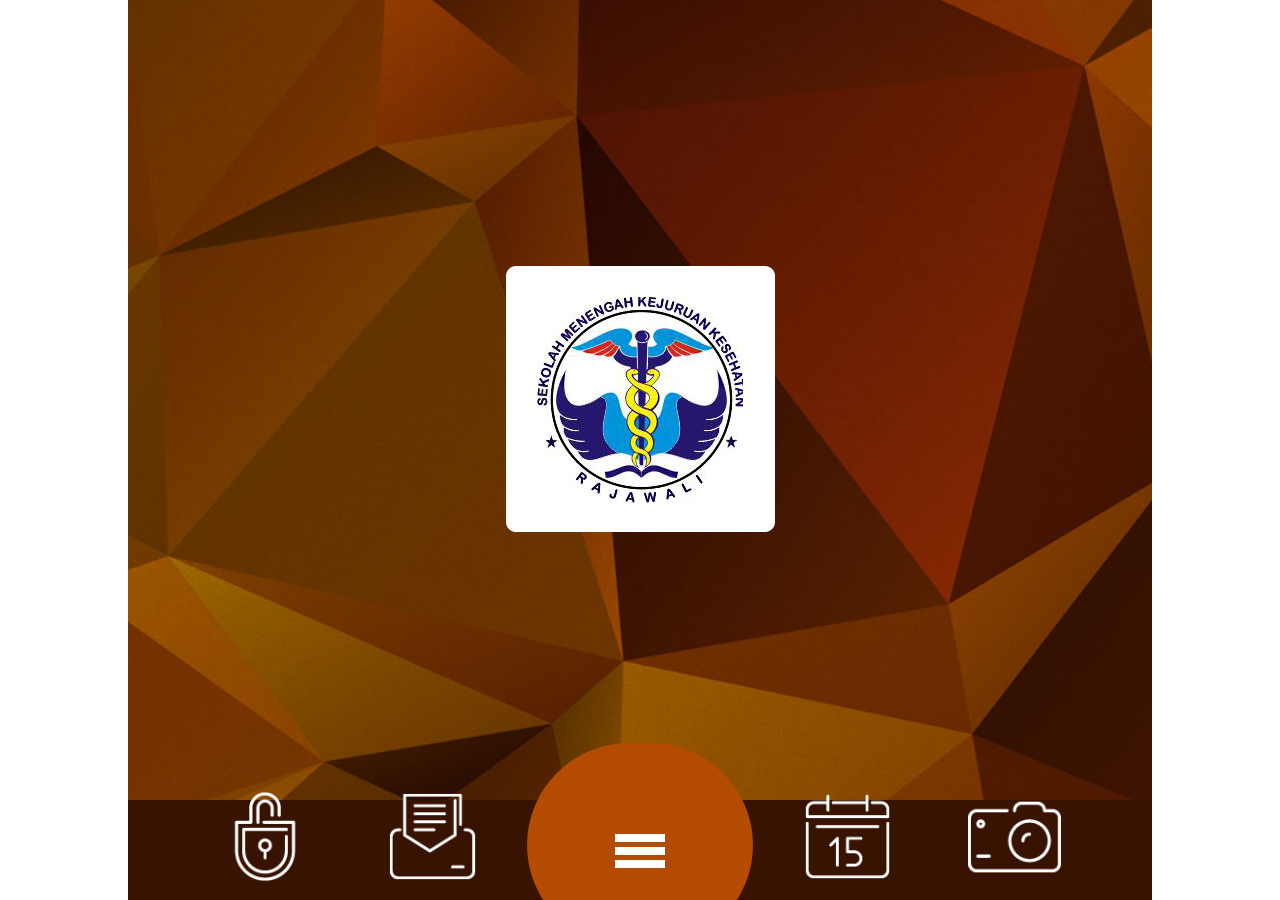
<file: www/index.html>
<!DOCTYPE html>
<html>

<head>
  <meta charset="utf-8">
  <meta name="viewport" content="width=device-width, initial-scale=1, maximum-scale=1, minimum-scale=1, user-scalable=no, minimal-ui">
  <meta name="apple-mobile-web-app-capable" content="yes">
  <meta name="apple-mobile-web-app-status-bar-style" content="black">
  <link rel="apple-touch-icon" href="images/logo.png" />
  <link rel="apple-touch-startup-image" media="(device-width: 320px) and (device-height: 568px) and (-webkit-device-pixel-ratio: 2)" href="apple-touch-startup-image-640x1096.png">
  <title>SMK Kesehatan Rajawali</title>
  <link rel="stylesheet" href="css/framework7.css">
  <link rel="stylesheet" href="style.css">
  <link rel="stylesheet" href="css/colors/orange.css">
  <link rel="stylesheet" href="js/plugins/datatable/DataTables/css/jquery.dataTables.css">
  <link rel="stylesheet" href="js/plugins/datatable/Responsive/css/responsive.dataTables.css">
  <link type="text/css" rel="stylesheet" href="css/swipebox.css" />
  <link type="text/css" rel="stylesheet" href="css/animations.css" />
  <link href='http://fonts.googleapis.com/css?family=Source+Sans+Pro:400,300,700,900' rel='stylesheet' type='text/css'>
</head>

<body id="mobile_wrap">

  <div class="statusbar-overlay"></div>

  <div class="panel-overlay"></div>

  <div class="panel panel-left panel-cover">
    <div class="user_login_info">
      <nav class="user-nav">
        <ul id="menus_dynamic">
          <li><a href="" data-popup=".popup-login" class='open-popup' class="close-panel"><img src="images/icons/white/lock.png" alt="" title="" /><span>Login</span></a></li>
        </ul>
      </nav>
    </div>
  </div>

  <div class="panel panel-right panel-cover">

    <h2>Search</h2>
    <div class="search_form">
      <form id="SearchForm" method="post">
        <input type="text" name="keyword" value="" class="search_input" placeholder="keyword" />
        <input type="image" name="submit" class="search_submit" id="submit" src="images/icons/white/search.png" />
      </form>
    </div>
    <div class="clear"></div>
    <h3>POPULAR POSTS</h3>
    <ul class="popular_posts">
      <li>
        <a href="blog-single.html" class="close-panel"><img src="images/photos/photo1.jpg" alt="" title="" /></a>
        <span><a href="blog-single.html" class="close-panel">Design is not just what it looks like and feels like.</a></span> </li>
      <li>
        <a href="blog-single.html" class="close-panel"><img src="images/photos/photo2.jpg" alt="" title="" /></a>
        <span><a href="blog-single.html" class="close-panel">Fashion fades, only style remains the same.</a></span> </li>
      <li>
        <a href="blog-single.html" class="close-panel"><img src="images/photos/photo3.jpg" alt="" title="" /></a>
        <span><a href="blog-single.html" class="close-panel">Sed ut perspiciatis unde omnis iste accusantium.</a></span> </li>
      <li>
        <a href="blog-single.html" class="close-panel"><img src="images/photos/photo4.jpg" alt="" title="" /></a>
        <span><a href="blog-single.html" class="close-panel">Nemo enim ipsam voluptatem quia voluptas.</a></span> </li>
      <li>
        <a href="blog-single.html" class="close-panel"><img src="images/photos/photo5.jpg" alt="" title="" /></a>
        <span><a href="blog-single.html" class="close-panel">Totam rem aperiam, eaque ipsa quae ab illo inventore veritatis.</a></span> </li>
    </ul>
  </div>

  <div class="views">

    <div class="view view-main">

      <div class="pages  toolbar-through">

        <div data-page="index" class="page homepage">
          <div class="page-content">
            <div class="logo"><img src="images/logo.png" alt="" title="" /></div>
          </div>
        </div>
      </div>
      <!-- Bottom Toolbar-->
      <div class="toolbar">
        <div class="toolbar-inner">
          <ul class="toolbar_icons">
            <li><a href="#" data-popup=".popup-login" class="open-popup"><img src="images/icons/white/lock.png" alt="" title="" /></a></li>
            <li><a href="#" data-popup=".popup-tentang" class="open-popup"><img src="images/icons/white/contact.png" alt="" title="" /></a></li>
            <li class="menuicon"><a href="menu.html"><img src="images/icons/white/menu.png" alt="" title="" /></a></li>
            <li><a href="#" data-popup=".popup-commingsoon" class="open-popup"><img src="images/icons/white/blog.png" alt="" title="" /></a></li>
            <li><a href="#" data-popup=".popup-commingsoon" class="open-popup"><img src="images/icons/white/photos.png" alt="" title="" /></a></li>
          </ul>
        </div>
      </div>
    </div>
  </div>

  <!-- Login Popup -->
  <div class="popup popup-login">

    <div class="content-block-login">
      <h4>Masuk ke Sistem</h4>
      <div class="form_logo"><img src="images/logo.png" alt="" title="" /></div>
      <div class="loginform">
        <form id="LoginForm" method="get" action="http://learning.smkkesehatanrajawali.sch.id/api/login"  class="ajax-submit">
          <input type="text" name="nis" value="" class="form_input required" placeholder="Username" />
          <input type="password" name="password" value="" class="form_input required" placeholder="Password" />
          <div class="forgot_pass"><a href="#" data-popup=".popup-forgot" class="open-popup">Lupa Password ?</a></div>
          <input type="submit" name="submit" class="form_submit" id="submit" value="SIGN IN" />
        </form>
      </div>
      <div class="close_loginpopup_button"><a href="#" class="close-popup"><img src="images/icons/white/menu_close.png" alt="" title="" /></a></div>
    </div>
  </div>
  <div class="popup popup-pin">
    <div class="content-block-login">
      <h4>Masukan PIN Untuk Melanjutkan</h4>
      <div class="form_logo"><img src="images/logo.png" alt="" title="" /></div>
      <div class="loginform">
        <form id="pinForm" method="get" onsubmit="return false">
          <input type="text" name="pin" value="" class="form_input required" placeholder="PIN Ujian" />
          <input type="submit" name="submit" class="form_submit" id="submit" value="VERIFIKASI" />
        </form>
      </div>
      <div class="close_loginpopup_button"><a href="#" class="close-popup"><img src="images/icons/white/menu_close.png" alt="" title="" /></a></div>
    </div>
  </div>
  <div class="popup popup-tentang">
    <div class="content-block-login">
      <h4>Tentang Aplikasi</h4>
      <div class="form_logo"><img src="images/logo.png" alt="" title="" /></div>
      <div class="loginform">
        <div class="contact_info">
          Aplikasi SMK Kesehatan Rajawali V 0.0.1 BETA <br />
          Email: admin@smkkesahatanrajawali.sch.id <br />
          Telepon : +6281214267695
        </div>
        <div class="call_button"><a href="tel:+6281214267695" class="external">Telepon Kami</a></div>
        <div class="clear"></div>
        <div class="close_loginpopup_button"><a href="#" class="close-popup"><img src="images/icons/white/menu_close.png" alt="" title="" /></a></div>
      </div>
      </div>
    </div></div>
  <div class="popup popup-commingsoon">
    <div class="content-block-login">
      <h4>Fitur Ini Belum Tersedia</h4>
      <div class="form_logo"><img src="images/logo.png" alt="" title="" /></div>
      <div class="loginform">
        <div class="contact_info">
          Aplikasi SMK Kesehatan Rajawali V 0.0.1 BETA <br />
          Email: admin@smkkesahatanrajawali.sch.id <br />
          Telepon : +6281214267695
        </div>
        <div class="call_button"><a href="tel:+6281214267695" class="external">Telepon Kami</a></div>
        <div class="clear"></div>
        <div class="close_loginpopup_button"><a href="#" class="close-popup"><img src="images/icons/white/menu_close.png" alt="" title="" /></a></div>
      </div>
      </div>
  </div>

  <!-- Login Popup -->
  <div class="popup popup-forgot">
    <div class="content-block-login">
      <h4>Lupa Password</h4>
      <div class="form_logo"><img src="images/logo.png" alt="" title="" /></div>
      <div class="loginform">
        <p>Untuk lupa password silahkan datang ke ruang ICT SMK Kesehatan Rajawali</p>
      </div>
      <div class="close_loginpopup_button"><a href="#" class="close-popup"><img src="images/icons/white/menu_close.png" alt="" title="" /></a></div>
    </div>
  </div>
<!--  -->
<script type="text/javascript" src="js/jquery-1.10.1.min.js"></script>
  <script type="text/javascript" src="js/plugins/datatable/DataTables/js/jquery.dataTables.min.js"></script>
  <script type="text/javascript" src="js/plugins/datatable/Responsive/js/dataTables.responsive.js"></script>
  <script src="js/jquery.validate.min.js" type="text/javascript"></script>
  <script type="text/javascript" src="js/jquery.cookie.js"></script>
  <script type="text/javascript" src="js/jq.storage.js"></script>
  <script type="text/javascript" src="js/framework7.js"></script>
  <script type="text/javascript" src="js/moment.js"></script>
  <script type="text/javascript" src="js/moment.tz.js"></script>
  <script type="text/javascript" src="js/my-app.js"></script>
  <script type="text/javascript" src="js/jquery.swipebox.js"></script>
  <script type="text/javascript" src="js/email.js"></script>
</body>

</html>
</file>
<file: www/css/framework7.css>
/**
 * Framework7 1.0.0
 * Full Featured Mobile HTML Framework For Building iOS Apps
 * 
 * http://www.idangero.us/framework7
 * 
 * Copyright 2015, Vladimir Kharlampidi
 * The iDangero.us
 * http://www.idangero.us/
 * 
 * Licensed under MIT
 * 
 * Released on: February 6, 2015
 */
@media all and (width: 1024px) and (height: 691px) and (orientation: landscape) {
  html,
  body {
    height: 671px;
  }
}
@media all and (width: 1024px) and (height: 692px) and (orientation: landscape) {
  html,
  body {
    height: 672px;
  }
}
* {
  -webkit-tap-highlight-color: rgba(0, 0, 0, 0);
  -webkit-touch-callout: none;
}
a,
input,
textarea,
select {
  outline: 0;
}
/* === Grid === */
.row {
  display: -webkit-box;
  display: -ms-flexbox;
  display: -webkit-flex;
  display: flex;
  -webkit-box-pack: justify;
  -ms-flex-pack: justify;
  -webkit-justify-content: space-between;
  justify-content: space-between;
  -webkit-box-lines: multiple;
  -moz-box-lines: multiple;
  -webkit-flex-wrap: wrap;
  -ms-flex-wrap: wrap;
  flex-wrap: wrap;
  -webkit-box-align: start;
  -ms-flex-align: start;
  -webkit-align-items: flex-start;
  align-items: flex-start;
}
.row > [class*="col-"] {
  -webkit-box-sizing: border-box;
  -moz-box-sizing: border-box;
  box-sizing: border-box;
}
.row .col-100 {
  width: 100%;
  width: -webkit-calc((100% - 15px*0) / 1);
  width: calc((100% - 15px*0) / 1);
}
.row.no-gutter .col-100 {
  width: 100%;
}
.row .col-95 {
  width: 95%;
  width: -webkit-calc((100% - 15px*0.05263157894736836) / 1.0526315789473684);
  width: calc((100% - 15px*0.05263157894736836) / 1.0526315789473684);
}
.row.no-gutter .col-95 {
  width: 95%;
}
.row .col-90 {
  width: 90%;
  width: -webkit-calc((100% - 15px*0.11111111111111116) / 1.1111111111111112);
  width: calc((100% - 15px*0.11111111111111116) / 1.1111111111111112);
}
.row.no-gutter .col-90 {
  width: 90%;
}
.row .col-85 {
  width: 85%;
  width: -webkit-calc((100% - 15px*0.17647058823529416) / 1.1764705882352942);
  width: calc((100% - 15px*0.17647058823529416) / 1.1764705882352942);
}
.row.no-gutter .col-85 {
  width: 85%;
}
.row .col-80 {
  width: 80%;
  width: -webkit-calc((100% - 15px*0.25) / 1.25);
  width: calc((100% - 15px*0.25) / 1.25);
}
.row.no-gutter .col-80 {
  width: 80%;
}
.row .col-75 {
  width: 75%;
  width: -webkit-calc((100% - 15px*0.33333333333333326) / 1.3333333333333333);
  width: calc((100% - 15px*0.33333333333333326) / 1.3333333333333333);
}
.row.no-gutter .col-75 {
  width: 75%;
}
.row .col-66 {
  width: 66.66666666666666%;
  width: -webkit-calc((100% - 15px*0.5000000000000002) / 1.5000000000000002);
  width: calc((100% - 15px*0.5000000000000002) / 1.5000000000000002);
}
.row.no-gutter .col-66 {
  width: 66.66666666666666%;
}
.row .col-60 {
  width: 60%;
  width: -webkit-calc((100% - 15px*0.6666666666666667) / 1.6666666666666667);
  width: calc((100% - 15px*0.6666666666666667) / 1.6666666666666667);
}
.row.no-gutter .col-60 {
  width: 60%;
}
.row .col-50 {
  width: 50%;
  width: -webkit-calc((100% - 15px*1) / 2);
  width: calc((100% - 15px*1) / 2);
}
.row.no-gutter .col-50 {
  width: 50%;
}
.row .col-40 {
  width: 40%;
  width: -webkit-calc((100% - 15px*1.5) / 2.5);
  width: calc((100% - 15px*1.5) / 2.5);
}
.row.no-gutter .col-40 {
  width: 40%;
}
.row .col-33 {
  width: 33.333333333333336%;
  width: -webkit-calc((100% - 15px*2) / 3);
  width: calc((100% - 15px*2) / 3);
}
.row.no-gutter .col-33 {
  width: 33.333333333333336%;
}
.row .col-25 {
  width: 25%;
  width: -webkit-calc((100% - 15px*3) / 4);
  width: calc((100% - 15px*3) / 4);
}
.row.no-gutter .col-25 {
  width: 25%;
}
.row .col-20 {
  width: 20%;
  width: -webkit-calc((100% - 15px*4) / 5);
  width: calc((100% - 15px*4) / 5);
}
.row.no-gutter .col-20 {
  width: 20%;
}
.row .col-15 {
  width: 15%;
  width: -webkit-calc((100% - 15px*5.666666666666667) / 6.666666666666667);
  width: calc((100% - 15px*5.666666666666667) / 6.666666666666667);
}
.row.no-gutter .col-15 {
  width: 15%;
}
.row .col-10 {
  width: 10%;
  width: -webkit-calc((100% - 15px*9) / 10);
  width: calc((100% - 15px*9) / 10);
}
.row.no-gutter .col-10 {
  width: 10%;
}
.row .col-5 {
  width: 5%;
  width: -webkit-calc((100% - 15px*19) / 20);
  width: calc((100% - 15px*19) / 20);
}
.row.no-gutter .col-5 {
  width: 5%;
}
@media all and (min-width: 768px) {
  .row .tablet-100 {
    width: 100%;
    width: -webkit-calc((100% - 15px*0) / 1);
    width: calc((100% - 15px*0) / 1);
  }
  .row.no-gutter .tablet-100 {
    width: 100%;
  }
  .row .tablet-95 {
    width: 95%;
    width: -webkit-calc((100% - 15px*0.05263157894736836) / 1.0526315789473684);
    width: calc((100% - 15px*0.05263157894736836) / 1.0526315789473684);
  }
  .row.no-gutter .tablet-95 {
    width: 95%;
  }
  .row .tablet-90 {
    width: 90%;
    width: -webkit-calc((100% - 15px*0.11111111111111116) / 1.1111111111111112);
    width: calc((100% - 15px*0.11111111111111116) / 1.1111111111111112);
  }
  .row.no-gutter .tablet-90 {
    width: 90%;
  }
  .row .tablet-85 {
    width: 85%;
    width: -webkit-calc((100% - 15px*0.17647058823529416) / 1.1764705882352942);
    width: calc((100% - 15px*0.17647058823529416) / 1.1764705882352942);
  }
  .row.no-gutter .tablet-85 {
    width: 85%;
  }
  .row .tablet-80 {
    width: 80%;
    width: -webkit-calc((100% - 15px*0.25) / 1.25);
    width: calc((100% - 15px*0.25) / 1.25);
  }
  .row.no-gutter .tablet-80 {
    width: 80%;
  }
  .row .tablet-75 {
    width: 75%;
    width: -webkit-calc((100% - 15px*0.33333333333333326) / 1.3333333333333333);
    width: calc((100% - 15px*0.33333333333333326) / 1.3333333333333333);
  }
  .row.no-gutter .tablet-75 {
    width: 75%;
  }
  .row .tablet-66 {
    width: 66.66666666666666%;
    width: -webkit-calc((100% - 15px*0.5000000000000002) / 1.5000000000000002);
    width: calc((100% - 15px*0.5000000000000002) / 1.5000000000000002);
  }
  .row.no-gutter .tablet-66 {
    width: 66.66666666666666%;
  }
  .row .tablet-60 {
    width: 60%;
    width: -webkit-calc((100% - 15px*0.6666666666666667) / 1.6666666666666667);
    width: calc((100% - 15px*0.6666666666666667) / 1.6666666666666667);
  }
  .row.no-gutter .tablet-60 {
    width: 60%;
  }
  .row .tablet-50 {
    width: 50%;
    width: -webkit-calc((100% - 15px*1) / 2);
    width: calc((100% - 15px*1) / 2);
  }
  .row.no-gutter .tablet-50 {
    width: 50%;
  }
  .row .tablet-40 {
    width: 40%;
    width: -webkit-calc((100% - 15px*1.5) / 2.5);
    width: calc((100% - 15px*1.5) / 2.5);
  }
  .row.no-gutter .tablet-40 {
    width: 40%;
  }
  .row .tablet-33 {
    width: 33.333333333333336%;
    width: -webkit-calc((100% - 15px*2) / 3);
    width: calc((100% - 15px*2) / 3);
  }
  .row.no-gutter .tablet-33 {
    width: 33.333333333333336%;
  }
  .row .tablet-25 {
    width: 25%;
    width: -webkit-calc((100% - 15px*3) / 4);
    width: calc((100% - 15px*3) / 4);
  }
  .row.no-gutter .tablet-25 {
    width: 25%;
  }
  .row .tablet-20 {
    width: 20%;
    width: -webkit-calc((100% - 15px*4) / 5);
    width: calc((100% - 15px*4) / 5);
  }
  .row.no-gutter .tablet-20 {
    width: 20%;
  }
  .row .tablet-15 {
    width: 15%;
    width: -webkit-calc((100% - 15px*5.666666666666667) / 6.666666666666667);
    width: calc((100% - 15px*5.666666666666667) / 6.666666666666667);
  }
  .row.no-gutter .tablet-15 {
    width: 15%;
  }
  .row .tablet-10 {
    width: 10%;
    width: -webkit-calc((100% - 15px*9) / 10);
    width: calc((100% - 15px*9) / 10);
  }
  .row.no-gutter .tablet-10 {
    width: 10%;
  }
  .row .tablet-5 {
    width: 5%;
    width: -webkit-calc((100% - 15px*19) / 20);
    width: calc((100% - 15px*19) / 20);
  }
  .row.no-gutter .tablet-5 {
    width: 5%;
  }
}
/* === Views === */
.views,
.view {
  position: relative;
  width: 100%;
  height: 100%;
  z-index: 5000;
  margin:auto;
}
.views {
  overflow: auto;
  -webkit-overflow-scrolling: touch;
}
.view {
  overflow: hidden;
  -webkit-box-sizing: border-box;
  -moz-box-sizing: border-box;
  box-sizing: border-box;
}
/* === Pages === */
.pages {
  position: relative;
  width: 100%;
  height: 100%;
  overflow: hidden;
  background: #000;
}
.page {
  -webkit-box-sizing: border-box;
  -moz-box-sizing: border-box;
  box-sizing: border-box;
  position: absolute;
  left: 0;
  top: 0;
  width: 100%;
  height: 100%;
  overflow: hidden;
   background: #fff;
  -webkit-transform: translate3d(0, 0, 0);
  transform: translate3d(0, 0, 0);
  opacity: 1;
  -webkit-box-shadow: none;
  box-shadow: none;
}
.page.cached {
  display: none;
}
.page-on-left {
  opacity: 0.9;
  -webkit-box-shadow: 0 0 12px rgba(0, 0, 0, 0.5);
  box-shadow: 0 0 12px rgba(0, 0, 0, 0.5);
  -webkit-transform: translate3d(-20%, 0, 0);
  transform: translate3d(-20%, 0, 0);
}
.page-on-center {
  opacity: 1;
  -webkit-box-shadow: 0 0 12px rgba(0, 0, 0, 0.5);
  box-shadow: 0 0 12px rgba(0, 0, 0, 0.5);
  -webkit-transform: translate3d(0, 0, 0);
  transform: translate3d(0, 0, 0);
}
.page-on-right {
  -webkit-box-shadow: none;
  box-shadow: none;
  opacity: 1;
  -webkit-transform: translate3d(100%, 0, 0);
  transform: translate3d(100%, 0, 0);
}
.page-content {
  overflow: auto;
  -webkit-overflow-scrolling: touch;
  -webkit-box-sizing: border-box;
  -moz-box-sizing: border-box;
  box-sizing: border-box;
  height: 100%;
}
.page-transitioning {
  -webkit-transition-duration: 400ms;
  transition-duration: 400ms;
}
.page-from-right-to-center {
  -webkit-animation: pageFromRightToCenter 400ms forwards;
  animation: pageFromRightToCenter 400ms forwards;
}
.page-from-center-to-right {
  -webkit-animation: pageFromCenterToRight 400ms forwards;
  animation: pageFromCenterToRight 400ms forwards;
}
@-webkit-keyframes pageFromRightToCenter {
  from {
    -webkit-box-shadow: none;
    box-shadow: none;
    -webkit-transform: translate3d(100%, 0, 0);
  }
  to {
    -webkit-box-shadow: 0 0 12px rgba(0, 0, 0, 0.5);
    box-shadow: 0 0 12px rgba(0, 0, 0, 0.5);
    -webkit-transform: translate3d(0, 0, 0);
  }
}
@-webkit-keyframes pageFromCenterToRight {
  from {
    -webkit-box-shadow: 0 0 12px rgba(0, 0, 0, 0.5);
    box-shadow: 0 0 12px rgba(0, 0, 0, 0.5);
    -webkit-transform: translate3d(0, 0, 0);
  }
  to {
    -webkit-box-shadow: none;
    box-shadow: none;
    -webkit-transform: translate3d(100%, 0, 0);
  }
}
@keyframes pageFromRightToCenter {
  from {
    -webkit-box-shadow: none;
    box-shadow: none;
    transform: translate3d(100%, 0, 0);
  }
  to {
    -webkit-box-shadow: 0 0 12px rgba(0, 0, 0, 0.5);
    box-shadow: 0 0 12px rgba(0, 0, 0, 0.5);
    transform: translate3d(0, 0, 0);
  }
}
@keyframes pageFromCenterToRight {
  from {
    -webkit-box-shadow: 0 0 12px rgba(0, 0, 0, 0.5);
    box-shadow: 0 0 12px rgba(0, 0, 0, 0.5);
    transform: translate3d(0, 0, 0);
  }
  to {
    -webkit-box-shadow: none;
    box-shadow: none;
    transform: translate3d(100%, 0, 0);
  }
}
.page-from-center-to-left {
  -webkit-animation: pageFromCenterToLeft 400ms forwards;
  animation: pageFromCenterToLeft 400ms forwards;
}
.page-from-left-to-center {
  -webkit-animation: pageFromLeftToCenter 400ms forwards;
  animation: pageFromLeftToCenter 400ms forwards;
}
@-webkit-keyframes pageFromCenterToLeft {
  from {
    opacity: 1;
    -webkit-transform: translate3d(0, 0, 0);
  }
  to {
    opacity: 0.9;
    -webkit-transform: translate3d(-20%, 0, 0);
  }
}
@-webkit-keyframes pageFromLeftToCenter {
  from {
    opacity: 0.9;
    -webkit-transform: translate3d(-20%, 0, 0);
  }
  to {
    opacity: 1;
    -webkit-transform: translate3d(0, 0, 0);
  }
}
@keyframes pageFromCenterToLeft {
  from {
    opacity: 1;
    transform: translate3d(0, 0, 0);
  }
  to {
    opacity: 0.9;
    transform: translate3d(-20%, 0, 0);
  }
}
@keyframes pageFromLeftToCenter {
  from {
    opacity: 0.9;
    transform: translate3d(-20%, 0, 0);
  }
  to {
    opacity: 1;
    transform: translate3d(0, 0, 0);
  }
}
html.android .page {
  box-shadow: none !important;
}
html.android .page-from-right-to-center {
  -webkit-animation: pageFromRightToCenterDegrade 400ms forwards;
  animation: pageFromRightToCenterDegrade 400ms forwards;
}
html.android .page-from-center-to-right {
  -webkit-animation: pageFromCenterToRightDegrade 400ms forwards;
  animation: pageFromCenterToRightDegrade 400ms forwards;
}
@-webkit-keyframes pageFromRightToCenterDegrade {
  from {
    -webkit-transform: translate3d(100%, 0, 0);
  }
  to {
    -webkit-transform: translate3d(0, 0, 0);
  }
}
@-webkit-keyframes pageFromCenterToRightDegrade {
  from {
    -webkit-transform: translate3d(0, 0, 0);
  }
  to {
    -webkit-transform: translate3d(100%, 0, 0);
  }
}
@keyframes pageFromRightToCenterDegrade {
  from {
    transform: translate3d(100%, 0, 0);
  }
  to {
    transform: translate3d(0, 0, 0);
  }
}
@keyframes pageFromCenterToRightDegrade {
  from {
    transform: translate3d(0, 0, 0);
  }
  to {
    transform: translate3d(100%, 0, 0);
  }
}
/* === Toolbars === */
.navbar-inner.cached {
  display: none;
}
.navbar,
.toolbar {
  width: 100%;
  -webkit-box-sizing: border-box;
  -moz-box-sizing: border-box;
  box-sizing: border-box;
  font-size: 17px;
  position: relative;
  margin: 0;
  z-index: 500;
  -webkit-backface-visibility: hidden;
  backface-visibility: hidden;
}
.navbar b,
.toolbar b {
  font-weight: 500;
}
.navbar a.link,
.toolbar a.link {
  line-height: 44px;
  height: 44px;
  text-decoration: none;
  position: relative;
  display: -webkit-box;
  display: -ms-flexbox;
  display: -webkit-flex;
  display: flex;
  -webkit-box-pack: start;
  -ms-flex-pack: start;
  -webkit-justify-content: flex-start;
  justify-content: flex-start;
  -webkit-box-align: center;
  -ms-flex-align: center;
  -webkit-align-items: center;
  align-items: center;
  -webkit-transition-duration: 300ms;
  transition-duration: 300ms;
}
html:not(.watch-active-state) .navbar a.link:active,
html:not(.watch-active-state) .toolbar a.link:active,
.navbar a.link.active-state,
.toolbar a.link.active-state {
  opacity: 0.3;
  -webkit-transition-duration: 0ms;
  transition-duration: 0ms;
}
.navbar a.link i + span,
.toolbar a.link i + span,
.navbar a.link i + i,
.toolbar a.link i + i,
.navbar a.link span + i,
.toolbar a.link span + i,
.navbar a.link span + span,
.toolbar a.link span + span {
  margin-left: 7px;
}
.navbar a.icon-only,
.toolbar a.icon-only {
  min-width: 44px;
  display: -webkit-box;
  display: -ms-flexbox;
  display: -webkit-flex;
  display: flex;
  -webkit-box-pack: center;
  -ms-flex-pack: center;
  -webkit-justify-content: center;
  justify-content: center;
  -webkit-box-align: center;
  -ms-flex-align: center;
  -webkit-align-items: center;
  align-items: center;
  margin: 0;
}
.navbar i.icon,
.toolbar i.icon {
  display: block;
}
.navbar {
  left: 0;
  top: 0;
}

html.ios-gt-6.pixel-ratio-2 .navbar:after {
  -webkit-transform: scaleY(0.5);
  transform: scaleY(0.5);
}
html.ios-gt-6.pixel-ratio-3 .navbar:after {
  -webkit-transform: scaleY(0.33);
  transform: scaleY(0.33);
}
.navbar.no-border:after {
  display: none;
}
.navbar .center {
  font-size: 17px;
  font-weight: 500;
  text-align: center;
  margin: 0;
  position: relative;
  overflow: hidden;
  text-overflow: ellipsis;
  white-space: nowrap;
  line-height: 44px;
  -webkit-flex-shrink: 10;
  -ms-flex: 0 10 auto;
  flex-shrink: 10;
  display: -webkit-box;
  display: -ms-flexbox;
  display: -webkit-flex;
  display: flex;
  -webkit-box-align: center;
  -ms-flex-align: center;
  -webkit-align-items: center;
  align-items: center;
}
.navbar .left,
.navbar .right {
  -webkit-flex-shrink: 0;
  -ms-flex: 0 0 auto;
  flex-shrink: 0;
  display: -webkit-box;
  display: -ms-flexbox;
  display: -webkit-flex;
  display: flex;
  -webkit-box-pack: start;
  -ms-flex-pack: start;
  -webkit-justify-content: flex-start;
  justify-content: flex-start;
  -webkit-box-align: center;
  -ms-flex-align: center;
  -webkit-align-items: center;
  align-items: center;
  -webkit-transform: translate3d(0, 0, 0);
  transform: translate3d(0, 0, 0);
}
.navbar .left a + a,
.navbar .right a + a {
  margin-left: 15px;
}
.navbar .left {
  margin-right: 0px;
}
.navbar .right {
  margin-left: 10px;
}
.navbar .right:first-child {
  position: absolute;
  right: 8px;
  height: 100%;
}
.subnavbar {
  height: 44px;
  width: 100%;
  position: absolute;
  left: 0;
  top: 100%;
  margin-top: -1px;
  background: #f7f7f8;
  z-index: 20;
  -webkit-box-sizing: border-box;
  -moz-box-sizing: border-box;
  box-sizing: border-box;
  padding: 0 8px;
  display: -webkit-box;
  display: -ms-flexbox;
  display: -webkit-flex;
  display: flex;
  -webkit-box-pack: justify;
  -ms-flex-pack: justify;
  -webkit-justify-content: space-between;
  justify-content: space-between;
  -webkit-box-align: center;
  -ms-flex-align: center;
  -webkit-align-items: center;
  align-items: center;
}
.subnavbar:after {
  content: '';
  position: absolute;
  left: 0;
  bottom: 0;
  right: auto;
  top: auto;
  height: 1px;
  width: 100%;
  background-color: #c4c4c4;
  display: block;
  z-index: 15;
  -webkit-transform-origin: 50% 100%;
  transform-origin: 50% 100%;
}
html.ios-gt-6.pixel-ratio-2 .subnavbar:after {
  -webkit-transform: scaleY(0.5);
  transform: scaleY(0.5);
}
html.ios-gt-6.pixel-ratio-3 .subnavbar:after {
  -webkit-transform: scaleY(0.33);
  transform: scaleY(0.33);
}
.subnavbar.no-border:after {
  display: none;
}
.navbar-on-left .subnavbar,
.navbar-on-right .subnavbar {
  pointer-events: none;
}
.navbar .subnavbar,
.page .subnavbar {
  position: absolute;
}
.page .subnavbar {
  top: 0;
  margin-top: 0;
}
.subnavbar > .buttons-row {
  width: 100%;
}
.subnavbar .searchbar,
.subnavbar.searchbar {
  position: absolute;
}
.subnavbar.searchbar,
.subnavbar .searchbar {
  position: absolute;
}
.subnavbar .searchbar {
  left: 0;
  top: 0;
}
.toolbar {
  left: 0;
  bottom: 0;
/*  background: #f7f7f8;*/
}
html.ios-gt-6.pixel-ratio-2 .toolbar:before {
  -webkit-transform: scaleY(0.5);
  transform: scaleY(0.5);
}
html.ios-gt-6.pixel-ratio-3 .toolbar:before {
  -webkit-transform: scaleY(0.33);
  transform: scaleY(0.33);
}
.toolbar.no-border:before {
  display: none;
}
.toolbar a {
  -webkit-flex-shrink: 1;
  -ms-flex: 0 1 auto;
  flex-shrink: 1;
  position: relative;
  white-space: nowrap;
  text-overflow: ellipsis;
  overflow: hidden;
}
.tabbar {
  color: #929292;
  z-index: 5001;
}
.tabbar a {
  color: #929292;
}
.tabbar a.active {
  color: #007aff;
}
.tabbar a.link {
  line-height: 1.4;
}
.tabbar a.tab-link,
.tabbar a.link {
  height: 100%;
  width: 100%;
  -webkit-box-sizing: border-box;
  -moz-box-sizing: border-box;
  box-sizing: border-box;
  display: -webkit-box;
  display: -ms-flexbox;
  display: -webkit-flex;
  display: flex;
  -webkit-box-pack: center;
  -ms-flex-pack: center;
  -webkit-justify-content: center;
  justify-content: center;
  -webkit-box-align: center;
  -ms-flex-align: center;
  -webkit-align-items: center;
  align-items: center;
  overflow: visible;
  -webkit-box-flex: 1;
  -ms-flex: 1;
  -webkit-box-orient: vertical;
  -moz-box-orient: vertical;
  -ms-flex-direction: column;
  -webkit-flex-direction: column;
  flex-direction: column;
}
.tabbar i.icon {
  height: 30px;
}
.tabbar-labels {
  height: 50px;
}
.tabbar-labels a.tab-link,
.tabbar-labels a.link {
  padding-top: 4px;
  padding-bottom: 4px;
  height: 100%;
  -webkit-box-pack: justify;
  -ms-flex-pack: justify;
  -webkit-justify-content: space-between;
  justify-content: space-between;
}
.tabbar-labels a.tab-link i + span,
.tabbar-labels a.link i + span {
  margin: 0;
}
.tabbar-labels span.tabbar-label {
  line-height: 1;
  display: block;
  margin: 0;
  letter-spacing: 0.01em;
  font-size: 10px;
  position: relative;
  text-overflow: ellipsis;
  white-space: nowrap;
}
@media all and (min-width: 768px) {
  .tabbar .toolbar-inner {
    -webkit-box-pack: center;
    -ms-flex-pack: center;
    -webkit-justify-content: center;
    justify-content: center;
  }
  .tabbar a.tab-link,
  .tabbar a.link {
    width: auto;
    min-width: 105px;
  }
  .tabbar-labels {
    height: 56px;
  }
  .tabbar-labels span.tabbar-label {
    font-size: 14px;
  }
}
.navbar-from-right-to-center .left,
.navbar-from-right-to-center .right,
.navbar-from-right-to-center .center,
.navbar-from-right-to-center .subnavbar,
.navbar-from-right-to-center .fading {
  -webkit-animation: navbarElementFadeIn 400ms forwards;
  animation: navbarElementFadeIn 400ms forwards;
}
.navbar-from-right-to-center .sliding {
  opacity: 1;
}
.navbar-from-center-to-right .left,
.navbar-from-center-to-right .right,
.navbar-from-center-to-right .center,
.navbar-from-center-to-right .subnavbar,
.navbar-from-center-to-right .fading {
  -webkit-animation: navbarElementFadeOut 400ms forwards;
  animation: navbarElementFadeOut 400ms forwards;
}
.navbar-from-center-to-right .sliding {
  opacity: 0;
}
.navbar-from-center-to-right .subnavbar.sliding {
  opacity: 1;
}
@-webkit-keyframes navbarElementFadeIn {
  from {
    opacity: 0;
  }
  to {
    opacity: 1;
  }
}
@keyframes navbarElementFadeIn {
  from {
    opacity: 0;
  }
  to {
    opacity: 1;
  }
}
.navbar-from-center-to-left .left,
.navbar-from-center-to-left .right,
.navbar-from-center-to-left .center,
.navbar-from-center-to-left .subnavbar,
.navbar-from-center-to-left .fading {
  -webkit-animation: navbarElementFadeOut 400ms forwards;
  animation: navbarElementFadeOut 400ms forwards;
}
.navbar-from-center-to-left .sliding {
  opacity: 0;
}
.navbar-from-center-to-left .subnavbar.sliding {
  opacity: 1;
}
.navbar-from-left-to-center .left,
.navbar-from-left-to-center .right,
.navbar-from-left-to-center .center,
.navbar-from-left-to-center .subnavbar,
.navbar-from-left-to-center .fading {
  -webkit-animation: navbarElementFadeIn 400ms forwards;
  animation: navbarElementFadeIn 400ms forwards;
}
.navbar-from-left-to-center .sliding {
  opacity: 1;
}
.navbar-on-left .left,
.navbar-on-left .right,
.navbar-on-left .center,
.navbar-on-left .subnavbar,
.navbar-on-left .fading {
  opacity: 0;
}
.navbar-on-left .sliding {
  opacity: 0;
}
.navbar-on-left .subnavbar.sliding {
  -webkit-transform: translate3d(-100%, 0, 0);
  transform: translate3d(-100%, 0, 0);
}
.navbar-on-right .left,
.navbar-on-right .right,
.navbar-on-right .center,
.navbar-on-right .subnavbar,
.navbar-on-right .fading {
  opacity: 0;
}
.navbar-on-right .sliding {
  opacity: 0;
}
.navbar-on-right .subnavbar.sliding {
  -webkit-transform: translate3d(100%, 0, 0);
  transform: translate3d(100%, 0, 0);
}
@-webkit-keyframes navbarElementFadeOut {
  from {
    opacity: 1;
  }
  to {
    opacity: 0;
  }
}
@keyframes navbarElementFadeOut {
  from {
    opacity: 1;
  }
  to {
    opacity: 0;
  }
}
.navbar-from-right-to-center .left.sliding .back.link .icon,
.navbar-from-center-to-right .left.sliding .back.link .icon,
.navbar-from-center-to-left .left.sliding .back.link .icon,
.navbar-from-left-to-center .left.sliding .back.link .icon {
  -webkit-transition-duration: 400ms;
  transition-duration: 400ms;
}
.navbar-from-right-to-center .sliding,
.navbar-from-center-to-right .sliding,
.navbar-from-center-to-left .sliding,
.navbar-from-left-to-center .sliding {
  -webkit-transition-duration: 400ms;
  transition-duration: 400ms;
  -webkit-animation: none;
  animation: none;
}
/* === Relation between toolbar/navbar types and pages === */
.page > .navbar,
.view > .navbar,
.views > .navbar,
.page > .toolbar,
.view > .toolbar,
.views > .toolbar {
  position: absolute;
}
.subnavbar ~ .page-content {
  padding-top: 44px;
}
.navbar-through .page-content,
.navbar-fixed .page-content {
  padding-top: 44px;
}
.navbar-through .with-subnavbar .page-content,
.navbar-fixed .with-subnavbar .page-content,
.navbar-through .page-content.with-subnavbar,
.navbar-fixed .page-content.with-subnavbar,
.navbar-through .subnavbar ~ .page-content,
.navbar-fixed .subnavbar ~ .page-content {
  padding-top: 88px;
}
.navbar-through .page .subnavbar,
.navbar-fixed .page .subnavbar {
  top: 44px;
}
.toolbar-through .page-content,
.toolbar-fixed .page-content,
.tabbar-through .page-content,
.tabbar-fixed .page-content {
  padding-bottom: 44px;
}
.tabbar-labels-fixed .page-content,
.tabbar-labels-through .page-content {
  padding-bottom: 50px;
}
@media all and (min-width: 768px) {
  .tabbar-labels-fixed .page-content,
  .tabbar-labels-through .page-content {
    padding-bottom: 56px;
  }
}
.navbar.navbar-hiding {
  -webkit-transition-duration: 400ms;
  transition-duration: 400ms;
  -webkit-transform: translate3d(0, 0, 0);
  transform: translate3d(0, 0, 0);
}
.navbar.navbar-hiding ~ .page-content .list-group-title,
.navbar.navbar-hiding ~ .pages .list-group-title,
.navbar.navbar-hiding ~ .page .list-group-title {
  -webkit-transition-duration: 400ms;
  transition-duration: 400ms;
}
.navbar.navbar-hiding ~ .page-content .subnavbar,
.navbar.navbar-hiding ~ .pages .subnavbar,
.navbar.navbar-hiding ~ .page .subnavbar {
  -webkit-transition-duration: 400ms;
  transition-duration: 400ms;
}
.navbar.navbar-hidden {
  -webkit-transition-duration: 400ms;
  transition-duration: 400ms;
  -webkit-transform: translate3d(0, -100%, 0);
  transform: translate3d(0, -100%, 0);
}
.navbar.navbar-hidden ~ .page-content .list-group-title,
.navbar.navbar-hidden ~ .pages .list-group-title,
.navbar.navbar-hidden ~ .page .list-group-title {
  -webkit-transition-duration: 400ms;
  transition-duration: 400ms;
  top: -44px;
}
.navbar.navbar-hidden ~ .page-content .subnavbar,
.navbar.navbar-hidden ~ .pages .subnavbar,
.navbar.navbar-hidden ~ .page .subnavbar {
  -webkit-transform: translate3d(0, -100%, 0);
  transform: translate3d(0, -100%, 0);
  -webkit-transition-duration: 400ms;
  transition-duration: 400ms;
}
.page.no-navbar .page-content {
  padding-top: 0;
}
.page.no-navbar.with-subnavbar .page-content,
.with-subnavbar .page.no-navbar .page-content,
.page.no-navbar .page-content.with-subnavbar {
  padding-top: 44px;
}
.toolbar.toolbar-hiding,
.tabbar.toolbar-hiding,
.toolbar.tabbar-hiding,
.tabbar.tabbar-hiding {
  -webkit-transition-duration: 400ms;
  transition-duration: 400ms;
  -webkit-transform: translate3d(0, 0, 0);
  transform: translate3d(0, 0, 0);
}
.toolbar.toolbar-hidden,
.tabbar.toolbar-hidden,
.toolbar.tabbar-hidden,
.tabbar.tabbar-hidden {
  -webkit-transition-duration: 400ms;
  transition-duration: 400ms;
  -webkit-transform: translate3d(0, 150%, 0);
  transform: translate3d(0, 150%, 0);
}
.page.no-toolbar .page-content,
.page.no-tabbar .page-content {
  padding-bottom: 0;
}
/* === Search Bar === */
.searchbar {
  height: 44px;
  width: 100%;
  background: #c9c9ce;
  -webkit-box-sizing: border-box;
  -moz-box-sizing: border-box;
  box-sizing: border-box;
  padding: 0 8px;
  overflow: hidden;
  position: relative;
  display: -webkit-box;
  display: -ms-flexbox;
  display: -webkit-flex;
  display: flex;
  -webkit-box-align: center;
  -ms-flex-align: center;
  -webkit-align-items: center;
  align-items: center;
}
.searchbar:after {
  content: '';
  position: absolute;
  left: 0;
  bottom: 0;
  right: auto;
  top: auto;
  height: 1px;
  width: 100%;
  background-color: #b4b4b4;
  display: block;
  z-index: 15;
  -webkit-transform-origin: 50% 100%;
  transform-origin: 50% 100%;
}
html.ios-gt-6.pixel-ratio-2 .searchbar:after {
  -webkit-transform: scaleY(0.5);
  transform: scaleY(0.5);
}
html.ios-gt-6.pixel-ratio-3 .searchbar:after {
  -webkit-transform: scaleY(0.33);
  transform: scaleY(0.33);
}
.searchbar .searchbar-input {
  width: 100%;
  height: 28px;
  position: relative;
  -webkit-flex-shrink: 1;
  -ms-flex: 0 1 auto;
  flex-shrink: 1;
}
.searchbar input[type="search"] {
  -webkit-box-sizing: border-box;
  -moz-box-sizing: border-box;
  box-sizing: border-box;
  width: 100%;
  height: 100%;
  display: block;
  border: none;
  -webkit-appearance: none;
  -moz-appearance: none;
  -ms-appearance: none;
  appearance: none;
  border-radius: 5px;
  font-family: inherit;
  color: #000;
  font-size: 14px;
  font-weight: normal;
  padding: 0 28px;
  background: #ffffff url("data:image/svg+xml;charset=utf-8,<svg xmlns='http://www.w3.org/2000/svg' viewBox='0 0 13 13' enable-background='new 0 0 13 13'><g><path fill='%23939398' d='M5,1c2.2,0,4,1.8,4,4S7.2,9,5,9S1,7.2,1,5S2.8,1,5,1 M5,0C2.2,0,0,2.2,0,5s2.2,5,5,5s5-2.2,5-5S7.8,0,5,0 L5,0z'/></g><line stroke='%23939398' stroke-miterlimit='10' x1='12.6' y1='12.6' x2='8.2' y2='8.2'/></svg>") no-repeat 8px center;
  -webkit-background-size: 13px 13px;
  background-size: 13px 13px;
}
.searchbar input[type="search"]::-webkit-input-placeholder {
  color: #939398;
  opacity: 1;
}
.searchbar input[type="search"]::-webkit-search-cancel-button {
  -webkit-appearance: none;
}
.searchbar .searchbar-clear {
  position: absolute;
  width: 28px;
  height: 28px;
  right: 0;
  top: 0;
  opacity: 0;
  pointer-events: none;
  background: url("data:image/svg+xml;charset=utf-8,<svg xmlns='http://www.w3.org/2000/svg' viewBox='0 0 28 28'><circle cx='14' cy='14' r='14' fill='%238e8e93'/><line stroke='%23ffffff' stroke-width='2' stroke-miterlimit='10' x1='8' y1='8' x2='20' y2='20'/><line fill='none' stroke='%23ffffff' stroke-width='2' stroke-miterlimit='10' x1='20' y1='8' x2='8' y2='20'/></svg>") no-repeat center;
  -webkit-background-size: 14px 14px;
  background-size: 14px 14px;
  -webkit-transition-duration: 300ms;
  transition-duration: 300ms;
  cursor: pointer;
}
.searchbar .searchbar-cancel {
  -webkit-transition-duration: 300ms;
  transition-duration: 300ms;
  -webkit-transform: translate3d(0, 0, 0);
  transform: translate3d(0, 0, 0);
  font-size: 17px;
  cursor: pointer;
  opacity: 0;
  -webkit-flex-shrink: 0;
  -ms-flex: 0 0 auto;
  flex-shrink: 0;
  margin-left: 0;
  pointer-events: none;
  display: none;
}
.searchbar.searchbar-active .searchbar-cancel {
  margin-left: 8px;
  opacity: 1;
  pointer-events: auto;
}
html:not(.watch-active-state) .searchbar.searchbar-active .searchbar-cancel:active,
.searchbar.searchbar-active .searchbar-cancel.active-state {
  opacity: 0.3;
  -webkit-transition-duration: 0ms;
  transition-duration: 0ms;
}
.searchbar.searchbar-not-empty .searchbar-clear {
  pointer-events: auto;
  opacity: 1;
}
.searchbar-overlay {
  position: absolute;
  left: 0;
  top: 0;
  width: 100%;
  height: 100%;
  z-index: 100;
  opacity: 0;
  pointer-events: none;
  background: rgba(0, 0, 0, 0.4);
  -webkit-transition-duration: 300ms;
  transition-duration: 300ms;
  -webkit-transform: translate3d(0, 0, 0);
  transform: translate3d(0, 0, 0);
}
.searchbar-overlay.searchbar-overlay-active {
  opacity: 1;
  pointer-events: auto;
}
.searchbar-not-found {
  display: none;
}
.hidden-by-searchbar,
.list-block .hidden-by-searchbar,
.list-block li.hidden-by-searchbar {
  display: none;
}
.page > .searchbar {
  position: absolute;
  width: 100%;
  left: 0;
  top: 0;
  z-index: 200;
}
.page > .searchbar ~ .page-content {
  padding-top: 44px;
}
.navbar-fixed .page > .searchbar,
.navbar-through .page > .searchbar,
.navbar-fixed > .searchbar,
.navbar-through > .searchbar {
  top: 44px;
}
.navbar-fixed .page > .searchbar ~ .page-content,
.navbar-through .page > .searchbar ~ .page-content,
.navbar-fixed > .searchbar ~ .page-content,
.navbar-through > .searchbar ~ .page-content {
  padding-top: 88px;
}
/* === Message Bar === */
.messagebar {
  -webkit-transform: translate3d(0, 0, 0);
  transform: translate3d(0, 0, 0);
  -webkit-transition-duration: 0ms;
  transition-duration: 0ms;
}
.messagebar textarea {
  -webkit-appearance: none;
  -moz-appearance: none;
  -ms-appearance: none;
  appearance: none;
  -webkit-box-sizing: border-box;
  -moz-box-sizing: border-box;
  box-sizing: border-box;
  border: 1px solid #c8c8cd;
  background: #fff;
  border-radius: 5px;
  box-shadow: none;
  display: block;
  padding: 3px 8px 3px;
  margin: 0;
  width: 100%;
  height: 28px;
  color: #000;
  font-size: 17px;
  line-height: 20px;
  font-family: inherit;
  resize: none;
  -webkit-flex-shrink: 1;
  -ms-flex: 0 1 auto;
  flex-shrink: 1;
}
.messagebar .link {
  -ms-flex-item-align: flex-end;
  -webkit-align-self: flex-end;
  align-self: flex-end;
}
.messagebar .link.icon-only:first-child {
  margin-left: -6px;
}
.messagebar .link:not(.icon-only) + textarea {
  margin-left: 8px;
}
.messagebar textarea + .link {
  margin-left: 8px;
}
.messagebar .link {
  -webkit-flex-shrink: 0;
  -ms-flex: 0 0 auto;
  flex-shrink: 0;
}
.messagebar ~ .page-content {
  padding-bottom: 44px;
}
.page.no-toolbar .messagebar ~ .page-content {
  padding-bottom: 44px;
}
.hidden-toolbar .messagebar {
  -webkit-transform: translate3d(0, 0, 0);
  transform: translate3d(0, 0, 0);
  -webkit-transition-duration: 0ms;
  transition-duration: 0ms;
}
/* === Icons === */
i.icon {
  display: inline-block;
  vertical-align: middle;
  background-size: 100% auto;
  background-position: center;
  background-repeat: no-repeat;
  font-style: normal;
  position: relative;
}
i.icon.icon-back {
  width: 12px;
  height: 20px;
  background-image: url("data:image/svg+xml;charset=utf-8,<svg xmlns='http://www.w3.org/2000/svg' viewBox='0 0 12 20'><path d='M10,0l2,2l-8,8l8,8l-2,2L0,10L10,0z' fill='%23007aff'/></svg>");
}
i.icon.icon-forward {
  width: 12px;
  height: 20px;
  background-image: url("data:image/svg+xml;charset=utf-8,<svg xmlns='http://www.w3.org/2000/svg' viewBox='0 0 12 20'><path d='M2,20l-2-2l8-8L0,2l2-2l10,10L2,20z' fill='%23007aff'/></svg>");
}
i.icon.icon-bars {
  width: 21px;
  height: 13px;
  background-image: url("data:image/svg+xml;charset=utf-8,<svg xmlns='http://www.w3.org/2000/svg' viewBox='0 0 42 26'><path fill='%23007aff' d='M0,0h4v4H0V0z M8,1h34v2H8V1z M0,11h4v4H0V11z M8,12h34v2H8V12z M0,22h4v4H0V22z M8,23h34v2H8V23z'/></svg>");
}
@media all and (-webkit-max-device-pixel-ratio: 1), (max-resolution: 120dppx) {
  i.icon.icon-bars {
    height: 14px;
    background-image: url("data:image/svg+xml;charset=utf-8,<svg xmlns='http://www.w3.org/2000/svg' viewBox='0 0 21 14'><path fill='%23007aff' d='M0,0h2v2H0V0z M4,0h17v1H4V0z M0,6h2v2H0V6z M4,6h17v1H4V6z M0,12h2v2H0V12z M4,12h17v1H4V12z'/></svg>");
  }
}
i.icon.icon-camera {
  width: 25px;
  height: 20px;
  background-image: url("data:image/svg+xml;charset=utf-8,<svg xmlns='http://www.w3.org/2000/svg' x='0px' y='0px' viewBox='0 0 25 20'><path fill='%238C8D92' d='M13.3,5.5c-2.7,0-5,2.2-5,5s2.2,5,5,5c2.7,0,5-2.2,5-5S16,5.5,13.3,5.5z'/><path fill='%238C8D92' d='M22.8,1.8h-3.3c-0.2-1.3-1-1.8-2-1.8H8.1c-1,0-1.8,0.4-2,1.8H2.8C1.4,1.8,0,2.8,0,4.2v12.6 c0,1.4,1.4,2.5,2.8,2.5h20c1.4,0,2.2-1.1,2.2-2.5V4.2C25,2.8,24.2,1.8,22.8,1.8z M3.5,6.4C2.6,6.4,2,5.8,2,5c0-0.8,0.7-1.5,1.5-1.5 S5,4.1,5,5C5,5.8,4.3,6.4,3.5,6.4z M13.3,16.8c-3.5,0-6.3-2.7-6.3-6.2c0-3.3,2.5-6.2,5.7-6.2h1.2c3.2,0,5.7,2.9,5.7,6.2 C19.6,14.1,16.7,16.8,13.3,16.8z'/></svg>");
}
i.icon.icon-f7 {
  width: 29px;
  height: 29px;
  background-image: url("../img/i-f7.png");
}
i.icon.icon-form-name {
  width: 29px;
  height: 29px;
  background-image: url("../img/i-form-name.png");
}
i.icon.icon-form-password {
  width: 29px;
  height: 29px;
  background-image: url("../img/i-form-password.png");
}
i.icon.icon-form-email {
  width: 29px;
  height: 29px;
  background-image: url("../img/i-form-email.png");
}
i.icon.icon-form-calendar {
  width: 29px;
  height: 29px;
  background-image: url("../img/i-form-calendar.png");
}
i.icon.icon-form-tel {
  width: 29px;
  height: 29px;
  background-image: url("../img/i-form-tel.png");
}
i.icon.icon-form-gender {
  width: 29px;
  height: 29px;
  background-image: url("../img/i-form-gender.png");
}
i.icon.icon-form-toggle {
  width: 29px;
  height: 29px;
  background-image: url("../img/i-form-toggle.png");
}
i.icon.icon-form-comment {
  width: 29px;
  height: 29px;
  background-image: url("../img/i-form-comment.png");
}
i.icon.icon-form-settings {
  width: 29px;
  height: 29px;
  background-image: url("../img/i-form-settings.png");
}
i.icon.icon-form-url {
  width: 29px;
  height: 29px;
  background-image: url("../img/i-form-url.png");
}
i.icon.icon-next,
i.icon.icon-prev {
  width: 15px;
  height: 15px;
}
i.icon.icon-next {
  background: url("data:image/svg+xml;charset=utf-8,<svg xmlns='http://www.w3.org/2000/svg' viewBox='0 0 15 15'><g><path fill='%23007aff' d='M1,1.6l11.8,5.8L1,13.4V1.6 M0,0v15l15-7.6L0,0L0,0z'/></g></svg>");
}
i.icon.icon-prev {
  background: url("data:image/svg+xml;charset=utf-8,<svg xmlns='http://www.w3.org/2000/svg' viewBox='0 0 15 15'><g><path fill='%23007aff' d='M14,1.6v11.8L2.2,7.6L14,1.6 M15,0L0,7.6L15,15V0L15,0z'/></g></svg>");
}
i.icon.icon-plus {
  width: 25px;
  height: 25px;
  font-size: 31px;
  line-height: 20px;
  text-align: center;
  font-weight: 100;
}
.badge {
  font-size: 13px;
  display: inline-block;
  color: #fff;
  background: #8e8e93;
  border-radius: 20px;
  padding: 1px 7px;
  -webkit-box-sizing: border-box;
  -moz-box-sizing: border-box;
  box-sizing: border-box;
}
.icon .badge {
  position: absolute;
  left: 100%;
  margin-left: -10px;
  top: -2px;
  font-size: 10px;
  line-height: 1.4;
  padding: 1px 5px;
}
/* === Content Block === */
.content-block-title {
  position: relative;
  overflow: hidden;
  margin: 0;
  white-space: nowrap;
  text-overflow: ellipsis;
  font-size: 14px;
  text-transform: uppercase;
  line-height: 1;
  color: #6d6d72;
  margin: 35px 15px 10px;
}
.content-block-title + .list-block,
.content-block-title + .content-block,
.content-block-title + .card {
  margin-top: 10px;
}
.content-block-inner {
  background: #fff;
  padding: 10px 15px;
  margin-left: -15px;
  width: 100%;
  position: relative;
  color: #000;
}
.content-block-inner:before {
  content: '';
  position: absolute;
  left: 0;
  top: 0;
  bottom: auto;
  right: auto;
  height: 1px;
  width: 100%;
  background-color: #c8c7cc;
  display: block;
  z-index: 15;
  -webkit-transform-origin: 50% 0%;
  transform-origin: 50% 0%;
}
html.ios-gt-6.pixel-ratio-2 .content-block-inner:before {
  -webkit-transform: scaleY(0.5);
  transform: scaleY(0.5);
}
html.ios-gt-6.pixel-ratio-3 .content-block-inner:before {
  -webkit-transform: scaleY(0.33);
  transform: scaleY(0.33);
}
.content-block-inner:after {
  content: '';
  position: absolute;
  left: 0;
  bottom: 0;
  right: auto;
  top: auto;
  height: 1px;
  width: 100%;
  background-color: #c8c7cc;
  display: block;
  z-index: 15;
  -webkit-transform-origin: 50% 100%;
  transform-origin: 50% 100%;
}
html.ios-gt-6.pixel-ratio-2 .content-block-inner:after {
  -webkit-transform: scaleY(0.5);
  transform: scaleY(0.5);
}
html.ios-gt-6.pixel-ratio-3 .content-block-inner:after {
  -webkit-transform: scaleY(0.33);
  transform: scaleY(0.33);
}
.content-block.inset {
  margin-left: 15px;
  margin-right: 15px;
  border-radius: 7px;
}
.content-block.inset .content-block-inner {
  border-radius: 7px;
}
.content-block.inset .content-block-inner:before {
  display: none;
}
.content-block.inset .content-block-inner:after {
  display: none;
}
@media all and (min-width: 768px) {
  .content-block.tablet-inset {
    margin-left: 15px;
    margin-right: 15px;
    border-radius: 7px;
  }
  .content-block.tablet-inset .content-block-inner {
    border-radius: 7px;
  }
  .content-block.tablet-inset .content-block-inner:before {
    display: none;
  }
  .content-block.tablet-inset .content-block-inner:after {
    display: none;
  }
}
/* === Lists === */
.list-block ul {
  background: #ffffff;
  list-style: none;
  padding: 0;
  margin: 0;
  position: relative;
}
.list-block ul:before {
  content: '';
  position: absolute;
  left: 0;
  top: 0;
  bottom: auto;
  right: auto;
  height: 1px;
  width: 100%;
  background-color: #fff;
  display: block;
  z-index: 15;
  -webkit-transform-origin: 50% 0%;
  transform-origin: 50% 0%;
}
html.ios-gt-6.pixel-ratio-2 .list-block ul:before {
  -webkit-transform: scaleY(0.5);
  transform: scaleY(0.5);
}
html.ios-gt-6.pixel-ratio-3 .list-block ul:before {
  -webkit-transform: scaleY(0.33);
  transform: scaleY(0.33);
}
.list-block ul:after {
  content: '';
  position: absolute;
  left: 0;
  bottom: 0;
  right: auto;
  top: auto;
  height: 1px;
  width: 100%;
  background-color: #fff;
  display: block;
  z-index: 15;
  -webkit-transform-origin: 50% 100%;
  transform-origin: 50% 100%;
}
html.ios-gt-6.pixel-ratio-2 .list-block ul:after {
  -webkit-transform: scaleY(0.5);
  transform: scaleY(0.5);
}
html.ios-gt-6.pixel-ratio-3 .list-block ul:after {
  -webkit-transform: scaleY(0.33);
  transform: scaleY(0.33);
}
.list-block ul ul {
  padding-left: 45px;
}
.list-block ul ul:before {
  display: none;
}
.list-block ul ul:after {
  display: none;
}
.list-block .align-top,
.list-block .align-top .item-content,
.list-block .align-top .item-inner {
  -webkit-box-align: start;
  -ms-flex-align: start;
  -webkit-align-items: flex-start;
  align-items: flex-start;
}
.list-block.inset {
  margin-left: 15px;
  margin-right: 15px;
  border-radius: 7px;
}
.list-block.inset .content-block-title {
  margin-left: 0;
  margin-right: 0;
}
.list-block.inset ul {
  border-radius: 7px;
}
.list-block.inset ul:before {
  display: none;
}
.list-block.inset ul:after {
  display: none;
}
.list-block.inset li:first-child > a {
  border-radius: 7px 7px 0 0;
}
.list-block.inset li:last-child > a {
  border-radius: 0 0 7px 7px;
}
.list-block.inset li:first-child:last-child > a {
  border-radius: 7px;
}
@media all and (min-width: 768px) {
  .list-block.tablet-inset {
    margin-left: 15px;
    margin-right: 15px;
    border-radius: 7px;
  }
  .list-block.tablet-inset .content-block-title {
    margin-left: 0;
    margin-right: 0;
  }
  .list-block.tablet-inset ul {
    border-radius: 7px;
  }
  .list-block.tablet-inset ul:before {
    display: none;
  }
  .list-block.tablet-inset ul:after {
    display: none;
  }
  .list-block.tablet-inset li:first-child > a {
    border-radius: 7px 7px 0 0;
  }
  .list-block.tablet-inset li:last-child > a {
    border-radius: 0 0 7px 7px;
  }
  .list-block.tablet-inset li:first-child:last-child > a {
    border-radius: 7px;
  }
  .list-block.tablet-inset .content-block-title {
    margin-left: 0;
    margin-right: 0;
  }
  .list-block.tablet-inset ul {
    border-radius: 7px;
  }
  .list-block.tablet-inset ul:before {
    display: none;
  }
  .list-block.tablet-inset ul:after {
    display: none;
  }
  .list-block.tablet-inset li:first-child > a {
    border-radius: 7px 7px 0 0;
  }
  .list-block.tablet-inset li:last-child > a {
    border-radius: 0 0 7px 7px;
  }
  .list-block.tablet-inset li:first-child:last-child > a {
    border-radius: 7px;
  }
}
.list-block li {
  -webkit-box-sizing: border-box;
  -moz-box-sizing: border-box;
  box-sizing: border-box;
  position: relative;
}
.list-block .item-media {
  display: -webkit-box;
  display: -ms-flexbox;
  display: -webkit-flex;
  display: flex;
  -webkit-flex-shrink: 0;
  -ms-flex: 0 0 auto;
  flex-shrink: 0;
  -webkit-box-lines: single;
  -moz-box-lines: single;
  -webkit-flex-wrap: nowrap;
  -ms-flex-wrap: none;
  -ms-flex-wrap: nowrap;
  flex-wrap: nowrap;
  -webkit-box-sizing: border-box;
  -moz-box-sizing: border-box;
  box-sizing: border-box;
  -webkit-box-align: center;
  -ms-flex-align: center;
  -webkit-align-items: center;
  align-items: center;
  padding-top: 7px;
  padding-bottom: 8px;
}
.list-block .item-media i + i {
  margin-left: 5px;
}
.list-block .item-media i + img {
  margin-left: 5px;
}
.list-block .item-media + .item-inner {
  margin-left: 15px;
}
.list-block .item-inner {
  padding-right: 15px;
  position: relative;
  width: 100%;
  padding-top: 8px;
  padding-bottom: 7px;
  min-height: 44px;
  -webkit-box-sizing: border-box;
  -moz-box-sizing: border-box;
  box-sizing: border-box;
  display: -webkit-box;
  display: -ms-flexbox;
  display: -webkit-flex;
  display: flex;
  -webkit-box-flex: 1;
  -ms-flex: 1;
  -webkit-box-pack: justify;
  -ms-flex-pack: justify;
  -webkit-justify-content: space-between;
  justify-content: space-between;
  -webkit-box-align: center;
  -ms-flex-align: center;
  -webkit-align-items: center;
  align-items: center;
}
.list-block .item-inner:after {
  content: '';
  position: absolute;
  left: 0;
  bottom: 0;
  right: auto;
  top: auto;
  height: 1px;
  width: 100%;
  background-color: #c8c7cc;
  display: block;
  z-index: 15;
  -webkit-transform-origin: 50% 100%;
  transform-origin: 50% 100%;
}
html.ios-gt-6.pixel-ratio-2 .list-block .item-inner:after {
  -webkit-transform: scaleY(0.5);
  transform: scaleY(0.5);
}
html.ios-gt-6.pixel-ratio-3 .list-block .item-inner:after {
  -webkit-transform: scaleY(0.33);
  transform: scaleY(0.33);
}
.list-block .item-title {
  -webkit-flex-shrink: 1;
  -ms-flex: 0 1 auto;
  flex-shrink: 1;
  white-space: nowrap;
  position: relative;
  overflow: hidden;
  text-overflow: ellipsis;
  max-width: 100%;
}
.list-block .item-title.label {
  width: 35%;
  -webkit-flex-shrink: 0;
  -ms-flex: 0 0 auto;
  flex-shrink: 0;
}
.list-block .item-input {
  width: 100%;
  margin-top: -8px;
  margin-bottom: -7px;
  -webkit-box-flex: 1;
  -ms-flex: 1;
  -webkit-flex-shrink: 1;
  -ms-flex: 0 1 auto;
  flex-shrink: 1;
}
.list-block .item-after {
  white-space: nowrap;
  color: #8e8e93;
  -webkit-flex-shrink: 0;
  -ms-flex: 0 0 auto;
  flex-shrink: 0;
  margin-left: 5px;
  display: -webkit-box;
  display: -ms-flexbox;
  display: -webkit-flex;
  display: flex;
  max-height: 28px;
}
.list-block .smart-select .item-after {
  max-width: 70%;
  overflow: hidden;
  text-overflow: ellipsis;
  position: relative;
}
html:not(.watch-active-state) .list-block .item-link:active .item-inner:after,
.list-block .item-link.active-state .item-inner:after {
  background-color: transparent;
}
.list-block .item-link.list-button {
  padding: 0 15px;
  text-align: center;
  color:;
  display: block;
  line-height: 43px;
}
.list-block .item-link.list-button:after {
  content: '';
  position: absolute;
  left: 0;
  bottom: 0;
  right: auto;
  top: auto;
  height: 1px;
  width: 100%;
  background-color: #c8c7cc;
  display: block;
  z-index: 15;
  -webkit-transform-origin: 50% 100%;
  transform-origin: 50% 100%;
}
html.ios-gt-6.pixel-ratio-2 .list-block .item-link.list-button:after {
  -webkit-transform: scaleY(0.5);
  transform: scaleY(0.5);
}
html.ios-gt-6.pixel-ratio-3 .list-block .item-link.list-button:after {
  -webkit-transform: scaleY(0.33);
  transform: scaleY(0.33);
}

.list-block .list-block-label {
  margin: 10px 0 35px;
  padding: 0 15px;
  font-size: 14px;
  color: #8f8f94;
}
.list-block .swipeout {
  overflow: hidden;
  -webkit-transform-style: preserve-3d;
  transform-style: preserve-3d;
}
.list-block .swipeout.deleting {
  -webkit-transition-duration: 300ms;
  transition-duration: 300ms;
}
.list-block .swipeout.deleting .swipeout-content {
  -webkit-transform: translateX(-100%);
  transform: translateX(-100%);
}
.list-block .swipeout.transitioning .swipeout-content,
.list-block .swipeout.transitioning .swipeout-actions-right a,
.list-block .swipeout.transitioning .swipeout-actions-left a,
.list-block .swipeout.transitioning .swipeout-overswipe {
  -webkit-transition: 300ms;
  transition: 300ms;
}
.list-block .swipeout-content {
  position: relative;
  z-index: 10;
}
.list-block .swipeout-overswipe {
  -webkit-transition: 200ms left;
  transition: 200ms left;
}
.list-block .swipeout-actions-left,
.list-block .swipeout-actions-right {
  position: absolute;
  top: 0;
  height: 100%;
  display: -webkit-box;
  display: -ms-flexbox;
  display: -webkit-flex;
  display: flex;
}
.list-block .swipeout-actions-left a,
.list-block .swipeout-actions-right a {
  display: -webkit-box;
  display: -ms-flexbox;
  display: -webkit-flex;
  display: flex;
  -webkit-box-align: center;
  -ms-flex-align: center;
  -webkit-align-items: center;
  align-items: center;
  position: relative;
  left: 0;
}
.list-block .swipeout-actions-left a:after,
.list-block .swipeout-actions-right a:after {
  content: '';
  position: absolute;
  top: 0;
  width: 600%;
  height: 100%;
  background: inherit;
  z-index: -1;
}
.list-block .swipeout-actions-left a.swipeout-delete,
.list-block .swipeout-actions-right a.swipeout-delete {
  background: #ff3b30;
}
.list-block .swipeout-actions-right {
  right: 0%;
  -webkit-transform: translateX(100%);
  transform: translateX(100%);
}
.list-block .swipeout-actions-right a:after {
  left: 100%;
  margin-left: -1px;
}
.list-block .swipeout-actions-left {
  left: 0%;
  -webkit-transform: translateX(-100%);
  transform: translateX(-100%);
}
.list-block .swipeout-actions-left a:after {
  right: 100%;
  margin-right: -1px;
}
.list-block .item-subtitle {
  font-size: 15px;
  position: relative;
  overflow: hidden;
  white-space: nowrap;
  max-width: 100%;
  text-overflow: ellipsis;
}
.list-block .item-text {
  font-size: 15px;
  color: #8e8e93;
  line-height: 21px;
  position: relative;
  overflow: hidden;
  height: 42px;
  text-overflow: ellipsis;
  -webkit-line-clamp: 2;
  -webkit-box-orient: vertical;
  display: -webkit-box;
}
.list-block.media-list .item-title,
.list-block li.media-item .item-title {
  font-weight: 500;
}
.list-block.media-list .item-inner,
.list-block li.media-item .item-inner {
  display: block;
  padding-top: 10px;
  padding-bottom: 9px;
  -ms-flex-item-align: stretch;
  -webkit-align-self: stretch;
  align-self: stretch;
}
.list-block.media-list .item-link .item-inner,
.list-block li.media-item .item-link .item-inner {
  background: none;
  padding-right: 15px;
}
.list-block.media-list .item-link .item-title-row,
.list-block li.media-item .item-link .item-title-row {
  padding-right: 20px;
  background: no-repeat right center;
  background-image: url("data:image/svg+xml;charset=utf-8,<svg viewBox='0 0 60 120' xmlns='http://www.w3.org/2000/svg'><path d='m60 61.5-38.25 38.25-9.75-9.75 29.25-28.5-29.25-28.5 9.75-9.75z' fill='%23c7c7cc'/></svg>");
  background-size: 10px 20px;
}
.list-block.media-list .item-media,
.list-block li.media-item .item-media {
  padding-top: 9px;
  padding-bottom: 10px;
}
.list-block.media-list .item-media img,
.list-block li.media-item .item-media img {
  display: block;
}
.list-block.media-list .item-title-row,
.list-block li.media-item .item-title-row {
  display: -webkit-box;
  display: -ms-flexbox;
  display: -webkit-flex;
  display: flex;
  -webkit-box-pack: justify;
  -ms-flex-pack: justify;
  -webkit-justify-content: space-between;
  justify-content: space-between;
}
.list-block .list-group ul:after,
.list-block .list-group ul:before {
  z-index: 11;
}
.list-block .list-group + .list-group ul:before {
  display: none;
}
.list-block .item-divider,
.list-block .list-group-title {
  background: #f7f7f7;
  margin-top: -1px;
  padding: 4px 15px;
  white-space: nowrap;
  position: relative;
  max-width: 100%;
  text-overflow: ellipsis;
  overflow: hidden;
  color: #8e8e93;
}
.list-block .item-divider:before,
.list-block .list-group-title:before {
  content: '';
  position: absolute;
  left: 0;
  top: 0;
  bottom: auto;
  right: auto;
  height: 1px;
  width: 100%;
  background-color: #c8c7cc;
  display: block;
  z-index: 15;
  -webkit-transform-origin: 50% 0%;
  transform-origin: 50% 0%;
}
html.ios-gt-6.pixel-ratio-2 .list-block .item-divider:before,
html.ios-gt-6.pixel-ratio-2 .list-block .list-group-title:before {
  -webkit-transform: scaleY(0.5);
  transform: scaleY(0.5);
}
html.ios-gt-6.pixel-ratio-3 .list-block .item-divider:before,
html.ios-gt-6.pixel-ratio-3 .list-block .list-group-title:before {
  -webkit-transform: scaleY(0.33);
  transform: scaleY(0.33);
}
.list-block .list-group-title {
  position: relative;
  position: -webkit-sticky;
  position: -moz-sticky;
  position: sticky;
  top: 0px;
  z-index: 10;
  margin-top: 0;
}
.list-block .list-group-title:before {
  display: none;
}
.list-block .sortable-handler {
  position: absolute;
  right: 0;
  top: 0;
  bottom: 1px;
  z-index: 10;
  background-repeat: no-repeat;
  background-size: 18px 12px;
  background-position: center;
  width: 35px;
  background-image: url("data:image/svg+xml;charset=utf-8,<svg xmlns='http://www.w3.org/2000/svg' viewBox='0 0 18 12' fill='%23c7c7cc'><path d='M0,2V0h22v2H0z'/><path d='M0,7V5h22v2H0z'/><path d='M0,12v-2h22v2H0z'/></svg>");
  opacity: 0;
  visibility: hidden;
  cursor: pointer;
  -webkit-transition-duration: 300ms;
  transition-duration: 300ms;
}
.list-block.sortable .item-inner {
  -webkit-transition-duration: 300ms;
  transition-duration: 300ms;
}
.list-block.sortable-opened .sortable-handler {
  visibility: visible;
  opacity: 1;
}
.list-block.sortable-opened .item-inner,
.list-block.sortable-opened .item-link .item-inner {
  padding-right: 35px;
}
.list-block.sortable-opened .item-link .item-inner,
.list-block.sortable-opened .item-link .item-title-row {
  background-image: none;
}
.list-block.sortable-sorting li {
  -webkit-transition-duration: 300ms;
  transition-duration: 300ms;
}
.list-block li.sorting {
  z-index: 50;
  background: rgba(255, 255, 255, 0.8);
  box-shadow: 0px 2px 8px rgba(0, 0, 0, 0.6);
  -webkit-transition-duration: 0ms;
  transition-duration: 0ms;
}
.list-block li.sorting .item-inner:after {
  display: none;
}
.list-block li:last-child .list-button:after {
  display: none;
}
.list-block li:last-child .item-inner:after,
.list-block li:last-child li:last-child .item-inner:after {
  display: none;
}
.list-block li li:last-child .item-inner:after,
.list-block li:last-child li .item-inner:after {
  content: '';
  position: absolute;
  left: 0;
  bottom: 0;
  right: auto;
  top: auto;
  height: 1px;
  width: 100%;
  background-color: #c8c7cc;
  display: block;
  z-index: 15;
  -webkit-transform-origin: 50% 100%;
  transform-origin: 50% 100%;
}
html.ios-gt-6.pixel-ratio-2 .list-block li li:last-child .item-inner:after,
html.ios-gt-6.pixel-ratio-2 .list-block li:last-child li .item-inner:after {
  -webkit-transform: scaleY(0.5);
  transform: scaleY(0.5);
}
html.ios-gt-6.pixel-ratio-3 .list-block li li:last-child .item-inner:after,
html.ios-gt-6.pixel-ratio-3 .list-block li:last-child li .item-inner:after {
  -webkit-transform: scaleY(0.33);
  transform: scaleY(0.33);
}
/* === Contacts === */
.contacts-content {
  background: #fff;
}
.contacts-block {
  margin: 0;
}
.contacts-block .list-group-title {
  padding: 0 15px;
  background: #f7f7f7;
  color: #000;
  font-weight: 500;
  line-height: 22px;
  height: 22px;
}
.contacts-block .list-group:first-child ul:before {
  display: none;
}
.contacts-block .list-group:last-child ul:after {
  display: none;
}
/* === Forms === */
.list-block input[type="text"],
.list-block input[type="password"],
.list-block input[type="email"],
.list-block input[type="tel"],
.list-block input[type="url"],
.list-block input[type="date"],
.list-block input[type="datetime-local"],
.list-block input[type="time"],
.list-block input[type="number"],
.list-block select,
.list-block textarea {
  -webkit-appearance: none;
  -moz-appearance: none;
  -ms-appearance: none;
  appearance: none;
  -webkit-box-sizing: border-box;
  -moz-box-sizing: border-box;
  box-sizing: border-box;
  border: none;
  background: none;
  border-radius: 0 0 0 0;
  -webkit-box-shadow: none;
  box-shadow: none;
  display: block;
  padding: 0 0 0 5px;
  margin: 0;
  width: 100%;
  height: 43px;
  color: #000;
  font-size: 17px;
  font-family: inherit;
}
.list-block input[type="date"],
.list-block input[type="datetime-local"] {
  line-height: 44px;
}
.list-block select {
  -webkit-appearance: none;
  -moz-appearance: none;
  -ms-appearance: none;
  appearance: none;
}
.list-block .lable {
  vertical-align: top;
}
.list-block textarea {
  height: 100px;
  resize: none;
  line-height: 1.4;
  padding-top: 8px;
  padding-bottom: 7px;
}
.label-switch {
  display: inline-block;
  vertical-align: middle;
  width: 52px;
  border-radius: 16px;
  -webkit-box-sizing: border-box;
  -moz-box-sizing: border-box;
  box-sizing: border-box;
  height: 32px;
  position: relative;
  cursor: pointer;
  -ms-flex-item-align: center;
  -webkit-align-self: center;
  align-self: center;
}
.label-switch .checkbox {
  width: 52px;
  border-radius: 16px;
  -webkit-box-sizing: border-box;
  -moz-box-sizing: border-box;
  box-sizing: border-box;
  height: 32px;
  background: #e5e5e5;
  z-index: 0;
  margin: 0;
  padding: 0;
  -webkit-appearance: none;
  -moz-appearance: none;
  -ms-appearance: none;
  appearance: none;
  border: none;
  cursor: pointer;
  position: relative;
  -webkit-transition-duration: 300ms;
  transition-duration: 300ms;
}
.label-switch .checkbox:before {
  content: ' ';
  position: absolute;
  left: 2px;
  top: 2px;
  width: 48px;
  border-radius: 16px;
  -webkit-box-sizing: border-box;
  -moz-box-sizing: border-box;
  box-sizing: border-box;
  height: 28px;
  background: #fff;
  z-index: 1;
  -webkit-transition-duration: 300ms;
  transition-duration: 300ms;
  -webkit-transform: scale(1);
  transform: scale(1);
}
.label-switch .checkbox:after {
  content: ' ';
  height: 28px;
  width: 28px;
  border-radius: 28px;
  background: #fff;
  position: absolute;
  z-index: 2;
  top: 2px;
  left: 2px;
  -webkit-box-shadow: 0 2px 5px rgba(0, 0, 0, 0.4);
  box-shadow: 0 2px 5px rgba(0, 0, 0, 0.4);
  -webkit-transform: translateX(0px);
  transform: translateX(0px);
  -webkit-transition-duration: 300ms;
  transition-duration: 300ms;
}
.label-switch input[type="checkbox"] {
  display: none;
}
.label-switch input[type="checkbox"]:checked + .checkbox {
  background: #4cd964;
}
.label-switch input[type="checkbox"]:checked + .checkbox:before {
  -webkit-transform: scale(0);
  transform: scale(0);
}
.label-switch input[type="checkbox"]:checked + .checkbox:after {
  -webkit-transform: translateX(22px);
  transform: translateX(22px);
}
html.android .label-switch input[type="checkbox"] + .checkbox {
  -webkit-transition-duration: 0;
  transition-duration: 0;
}
html.android .label-switch input[type="checkbox"] + .checkbox:after,
html.android .label-switch input[type="checkbox"] + .checkbox:before {
  -webkit-transition-duration: 0;
  transition-duration: 0;
}

input[type="submit"].button,
input[type="button"].button {
  width: 100%;
}
html:not(.watch-active-state) .button:active,
.button.active-state {
  background: rgba(0, 122, 255, 0.15);
}
.button.button-round {
  border-radius: 27px;
}

.button.button-big {
  font-size: 17px;
  height: 44px;
  line-height: 42px;
}
.button.button-fill {
  color: #fff;
  background: #007aff;
  border: none;
}
html:not(.watch-active-state) .button.button-fill:active,
.button.button-fill.active-state {
  opacity: 0.8;
}
.button i.icon:first-child {
  margin-right: 10px;
}
.button i.icon:last-child {
  margin-left: 10px;
}
.button i.icon:first-child:last-child {
  margin-left: 0;
  margin-right: 0;
}
.buttons-row {
  -ms-flex-item-align: center;
  -webkit-align-self: center;
  align-self: center;
  display: -webkit-box;
  display: -ms-flexbox;
  display: -webkit-flex;
  display: flex;
  -webkit-box-lines: single;
  -moz-box-lines: single;
  -webkit-flex-wrap: nowrap;
  -ms-flex-wrap: none;
  -ms-flex-wrap: nowrap;
  flex-wrap: nowrap;
}
.buttons-row .button {
  border-radius: 0 0 0 0;
  border-left-width: 0;
  width: 100%;
  -webkit-box-flex: 1;
  -ms-flex: 1;
}
.buttons-row .button:first-child {
  border-radius: 5px 0 0 5px;
  border-left-width: 1px;
  border-left-style: solid;
}
.buttons-row .button:last-child {
  border-radius: 0 5px 5px 0;
}
.buttons-row .button.button-round:first-child {
  border-radius: 27px 0 0 27px;
}
.buttons-row .button.button-round:last-child {
  border-radius: 0 27px 27px 0;
}
.range-slider {
  width: 100%;
  position: relative;
  overflow: hidden;
  padding-left: 3px;
  padding-right: 3px;
  margin-left: -1px;
  -ms-flex-item-align: center;
  -webkit-align-self: center;
  align-self: center;
}
.range-slider input[type="range"] {
  position: relative;
  height: 28px;
  width: 100%;
  margin: 4px 0 5px 0;
  -webkit-appearance: none;
  -moz-appearance: none;
  -ms-appearance: none;
  appearance: none;
  background: -webkit-gradient(linear, 50% 0, 50% 100%, color-stop(0, #b7b8b7), color-stop(100%, #b7b8b7));
  background: linear-gradient(to right, #b7b8b7 0, #b7b8b7 100%);
  background-position: center;
  background-size: 100% 2px;
  background-repeat: no-repeat;
  outline: 0;
}
.range-slider input[type="range"]:after {
  height: 2px;
  background: #fff;
  content: ' ';
  width: 5px;
  top: 50%;
  margin-top: -1px;
  left: -5px;
  z-index: 1;
  position: absolute;
}
.range-slider input[type="range"]::-webkit-slider-thumb {
  -webkit-appearance: none;
  -moz-appearance: none;
  -ms-appearance: none;
  appearance: none;
  border: none;
  height: 28px;
  width: 28px;
  position: relative;
  background: none;
}
.range-slider input[type="range"]::-webkit-slider-thumb:after {
  height: 28px;
  width: 28px;
  border-radius: 28px;
  background: #fff;
  z-index: 10;
  -webkit-box-shadow: 0 2px 4px rgba(0, 0, 0, 0.4);
  box-shadow: 0 2px 4px rgba(0, 0, 0, 0.4);
  position: absolute;
  left: 0;
  top: 0;
  content: ' ';
}
.range-slider input[type="range"]::-webkit-slider-thumb:before {
  position: absolute;
  top: 50%;
  right: 100%;
  width: 2000px;
  height: 2px;
  margin-top: -1px;
  z-index: 1;
  background: #007aff;
  content: ' ';
}
label.label-checkbox {
  cursor: pointer;
}
label.label-checkbox i.icon-form-checkbox {
  width: 22px;
  height: 22px;
  position: relative;
  border-radius: 22px;
  border: 1px solid #c7c7cc;
  -webkit-box-sizing: border-box;
  -moz-box-sizing: border-box;
  box-sizing: border-box;
}
label.label-checkbox i.icon-form-checkbox:after {
  content: ' ';
  position: absolute;
  left: 50%;
  margin-left: -6px;
  top: 50%;
  margin-top: -4px;
  width: 12px;
  height: 9px;
}
label.label-checkbox input[type="checkbox"],
label.label-checkbox input[type="radio"] {
  display: none;
}
label.label-checkbox input[type="checkbox"]:checked + .item-media i.icon-form-checkbox,
label.label-checkbox input[type="radio"]:checked + .item-media i.icon-form-checkbox {
  border: none;
  background-color: #007aff;
}
label.label-checkbox input[type="checkbox"]:checked + .item-media i.icon-form-checkbox:after,
label.label-checkbox input[type="radio"]:checked + .item-media i.icon-form-checkbox:after {
  background: no-repeat center;
  background-image: url("data:image/svg+xml;charset=utf-8,<svg xmlns='http://www.w3.org/2000/svg' x='0px' y='0px' viewBox='0 0 12 9' xml:space='preserve'><polygon fill='%23ffffff' points='12,0.7 11.3,0 3.9,7.4 0.7,4.2 0,4.9 3.9,8.8 3.9,8.8 3.9,8.8 '/></svg>");
  -webkit-background-size: 12px 9px;
  background-size: 12px 9px;
}
label.label-radio {
  cursor: pointer;
}
label.label-radio input[type="checkbox"],
label.label-radio input[type="radio"] {
  display: none;
}
label.label-radio input[type="checkbox"] ~ .item-inner,
label.label-radio input[type="radio"] ~ .item-inner {
  padding-right: 35px;
}
label.label-radio input[type="checkbox"]:checked ~ .item-inner,
label.label-radio input[type="radio"]:checked ~ .item-inner {
  background: no-repeat center;
  background-image: url("data:image/svg+xml;charset=utf-8, <svg xmlns='http://www.w3.org/2000/svg' viewBox='0 0 13 10'><polygon fill='%23007aff' points='11.6,0 4.4,7.2 1.4,4.2 0,5.6 4.4,10 4.4,10 4.4,10 13,1.4 '/></svg>");
  background-position: 90% center;
  background-position: -webkit-calc(100% - 15px) center;
  background-position: calc(100% - 15px) center;
  -webkit-background-size: 13px 10px;
  background-size: 13px 10px;
}
label.label-checkbox,
label.label-radio {
  -webkit-transition-duration: 300ms;
  transition-duration: 300ms;
}
html:not(.watch-active-state) label.label-checkbox:active,
html:not(.watch-active-state) label.label-radio:active,
label.label-checkbox.active-state,
label.label-radio.active-state {
  -webkit-transition-duration: 0ms;
  transition-duration: 0ms;
  background-color: #d9d9d9;
}
html:not(.watch-active-state) label.label-checkbox:active .item-inner:after,
html:not(.watch-active-state) label.label-radio:active .item-inner:after,
label.label-checkbox.active-state .item-inner:after,
label.label-radio.active-state .item-inner:after {
  background-color: transparent;
}
.smart-select select {
  display: none;
}
/* === Accordion === */
.list-block .accordion-item-toggle {
  cursor: pointer;
  -webkit-transition-duration: 300ms;
  transition-duration: 300ms;
}
.list-block .accordion-item-toggle .item-inner {
  padding-right: 35px;
  background: no-repeat -webkit-calc(100% - 15px) center;
  background: no-repeat calc(100% - 15px) center;
  background-image: url("data:image/svg+xml;charset=utf-8,<svg viewBox='0 0 60 120' xmlns='http://www.w3.org/2000/svg'><path d='m60 61.5-38.25 38.25-9.75-9.75 29.25-28.5-29.25-28.5 9.75-9.75z' fill='%23c7c7cc'/></svg>");
  background-size: 10px 20px;
}
html:not(.watch-active-state) .list-block .accordion-item-toggle:active,
.list-block .accordion-item-toggle.active-state {
  -webkit-transition-duration: 0ms;
  transition-duration: 0ms;
  background-color: #d9d9d9;
}
html:not(.watch-active-state) .list-block .accordion-item-toggle:active > .item-inner:after,
.list-block .accordion-item-toggle.active-state > .item-inner:after {
  background-color: transparent;
}
.list-block .accordion-item-toggle .item-inner,
.list-block .accordion-item > .item-link .item-inner {
  -webkit-transition-duration: 300ms;
  transition-duration: 300ms;
  -webkit-transition-property: background-color;
  transition-property: background-color;
}
.list-block .accordion-item-toggle .item-inner:after,
.list-block .accordion-item > .item-link .item-inner:after {
  -webkit-transition-duration: 300ms;
  transition-duration: 300ms;
}
.list-block .accordion-item-expanded .accordion-item-toggle .item-inner,
.list-block .accordion-item-expanded > .item-link .item-inner {
  background-image: url("data:image/svg+xml;charset=utf-8,<svg viewBox='0 0 60 120' xmlns='http://www.w3.org/2000/svg'><path d='m60 61.5-38.25 38.25-9.75-9.75 29.25-28.5-29.25-28.5 9.75-9.75z' transform='translate(115, 30) rotate(90)' fill='%23c7c7cc'/></svg>");
  background-size: 20px 20px;
}
.list-block .accordion-item-expanded .accordion-item-toggle .item-inner:after,
.list-block .accordion-item-expanded > .item-link .item-inner:after {
  background-color: transparent;
}
.list-block .accordion-item .content-block,
.list-block .accordion-item .list-block {
  margin-top: 0;
  margin-bottom: 0;
}
.list-block .accordion-item ul {
  padding-left: 0;
}
.accordion-item-content {
  position: relative;
  overflow: hidden;
  height: 0;
  font-size: 14px;
  -webkit-transition-duration: 300ms;
  transition-duration: 300ms;
  -webkit-transform: translate3d(0, 0, 0);
  transform: translate3d(0, 0, 0);
}
.accordion-item-expanded > .accordion-item-content {
  height: auto;
}
html.android-4 .accordion-item-content {
  -webkit-transform: none;
  transform: none;
}
/* === Cards === */
.cards-list ul,
.card .list-block ul {
  background: none;
}
.cards-list > ul:before,
.card .list-block > ul:before {
  display: none;
}
.cards-list > ul:after,
.card .list-block > ul:after {
  display: none;
}
.card {
  background: #fff;
  margin-left: 10px;
  margin-right: 10px;
  box-shadow: 0px 1px 2px rgba(0, 0, 0, 0.3);
  margin-bottom: 10px;
  position: relative;
  border-radius: 2px;
  font-size: 14px;
}
.card .list-block,
.card .content-block {
  margin: 0;
}
.row:not(.no-gutter) .col > .card {
  margin-left: 0;
  margin-right: 0;
}
.card-content {
  position: relative;
}
.card-content-inner {
  padding: 15px;
  position: relative;
}
.card-content-inner > p:first-child {
  margin-top: 0;
}
.card-content-inner > p:last-child {
  margin-bottom: 0;
}
.card-content-inner > .list-block,
.card-content-inner > .content-block {
  margin: -15px;
}
.card-header,
.card-footer {
  min-height: 44px;
  position: relative;
  padding: 10px 15px;
  box-sizing: border-box;
  display: -webkit-box;
  display: -ms-flexbox;
  display: -webkit-flex;
  display: flex;
  -webkit-box-pack: justify;
  -ms-flex-pack: justify;
  -webkit-justify-content: space-between;
  justify-content: space-between;
  -webkit-box-align: center;
  -ms-flex-align: center;
  -webkit-align-items: center;
  align-items: center;
}
.card-header[valign="top"],
.card-footer[valign="top"] {
  -webkit-box-align: start;
  -ms-flex-align: start;
  -webkit-align-items: flex-start;
  align-items: flex-start;
}
.card-header[valign="bottom"],
.card-footer[valign="bottom"] {
  -webkit-box-align: end;
  -ms-flex-align: end;
  -webkit-align-items: flex-end;
  align-items: flex-end;
}
.card-header a.link,
.card-footer a.link {
  line-height: 44px;
  height: 44px;
  text-decoration: none;
  position: relative;
  margin-top: -10px;
  margin-bottom: -10px;
  display: -webkit-box;
  display: -ms-flexbox;
  display: -webkit-flex;
  display: flex;
  -webkit-box-pack: start;
  -ms-flex-pack: start;
  -webkit-justify-content: flex-start;
  justify-content: flex-start;
  -webkit-box-align: center;
  -ms-flex-align: center;
  -webkit-align-items: center;
  align-items: center;
  -webkit-transition-duration: 300ms;
  transition-duration: 300ms;
}
html:not(.watch-active-state) .card-header a.link:active,
html:not(.watch-active-state) .card-footer a.link:active,
.card-header a.link.active-state,
.card-footer a.link.active-state {
  opacity: 0.3;
  -webkit-transition-duration: 0ms;
  transition-duration: 0ms;
}
.card-header a.link i + span,
.card-footer a.link i + span,
.card-header a.link i + i,
.card-footer a.link i + i,
.card-header a.link span + i,
.card-footer a.link span + i,
.card-header a.link span + span,
.card-footer a.link span + span {
  margin-left: 7px;
}
.card-header a.link i.icon,
.card-footer a.link i.icon {
  display: block;
}
.card-header a.icon-only,
.card-footer a.icon-only {
  min-width: 44px;
  display: -webkit-box;
  display: -ms-flexbox;
  display: -webkit-flex;
  display: flex;
  -webkit-box-pack: center;
  -ms-flex-pack: center;
  -webkit-justify-content: center;
  justify-content: center;
  -webkit-box-align: center;
  -ms-flex-align: center;
  -webkit-align-items: center;
  align-items: center;
  margin: 0;
}
.card-header {
  border-radius: 2px 2px 0 0;
  font-size: 17px;
}
.card-header:after {
  content: '';
  position: absolute;
  left: 0;
  bottom: 0;
  right: auto;
  top: auto;
  height: 1px;
  width: 100%;
  background-color: #e1e1e1;
  display: block;
  z-index: 15;
  -webkit-transform-origin: 50% 100%;
  transform-origin: 50% 100%;
}
html.ios-gt-6.pixel-ratio-2 .card-header:after {
  -webkit-transform: scaleY(0.5);
  transform: scaleY(0.5);
}
html.ios-gt-6.pixel-ratio-3 .card-header:after {
  -webkit-transform: scaleY(0.33);
  transform: scaleY(0.33);
}
.card-header.no-border:after {
  display: none;
}
.card-footer {
  border-radius: 0 0 2px 2px;
  color: #6d6d72;
}
.card-footer:before {
  content: '';
  position: absolute;
  left: 0;
  top: 0;
  bottom: auto;
  right: auto;
  height: 1px;
  width: 100%;
  background-color: #e1e1e1;
  display: block;
  z-index: 15;
  -webkit-transform-origin: 50% 0%;
  transform-origin: 50% 0%;
}
html.ios-gt-6.pixel-ratio-2 .card-footer:before {
  -webkit-transform: scaleY(0.5);
  transform: scaleY(0.5);
}
html.ios-gt-6.pixel-ratio-3 .card-footer:before {
  -webkit-transform: scaleY(0.33);
  transform: scaleY(0.33);
}
.card-footer.no-border:before {
  display: none;
}
/* === Modals === */
.modal-overlay,
.preloader-indicator-overlay,
.popup-overlay {
  position: absolute;
  left: 0;
  top: 0;
  width: 100%;
  height: 100%;
  background: rgba(0, 0, 0, 0.4);
  z-index: 10600;
  visibility: hidden;
  opacity: 0;
  -webkit-transition-duration: 400ms;
  transition-duration: 400ms;
}
.modal-overlay.modal-overlay-visible,
.preloader-indicator-overlay.modal-overlay-visible,
.popup-overlay.modal-overlay-visible {
  visibility: visible;
  opacity: 1;
}
html.ios .modal-overlay.modal-overlay-visible,
html.ios .preloader-indicator-overlay.modal-overlay-visible,
html.ios .popup-overlay.modal-overlay-visible {
  overflow: auto;
  -webkit-overflow-scrolling: touch;
}
.popup-overlay {
  z-index: 10200;
}
.modal {
  width: 270px;
  position: absolute;
  z-index: 11000;
  left: 50%;
  margin-left: -135px;
  margin-top: 0;
  top: 50%;
  text-align: center;
  border-radius: 7px;
  opacity: 0;
  -webkit-transform: translate3d(0, 0, 0) scale(1.185);
  transform: translate3d(0, 0, 0) scale(1.185);
  -webkit-transition-property: -webkit-transform, opacity;
  -moz-transition-property: -moz-transform, opacity;
  -ms-transition-property: -ms-transform, opacity;
  -o-transition-property: -o-transform, opacity;
  transition-property: transform, opacity;
  color: #000;
  display: none;
}
.modal.modal-in {
  opacity: 1;
  -webkit-transition-duration: 400ms;
  transition-duration: 400ms;
  -webkit-transform: translate3d(0, 0, 0) scale(1);
  transform: translate3d(0, 0, 0) scale(1);
}
.modal.modal-out {
  opacity: 0;
  z-index: 10999;
  -webkit-transition-duration: 400ms;
  transition-duration: 400ms;
  -webkit-transform: translate3d(0, 0, 0) scale(0.815);
  transform: translate3d(0, 0, 0) scale(0.815);
}
.modal-inner {
  padding: 15px;
  border-radius: 7px 7px 0 0;
  position: relative;
  background: #e8e8e8;
}
.modal-inner:after {
  content: '';
  position: absolute;
  left: 0;
  bottom: 0;
  right: auto;
  top: auto;
  height: 1px;
  width: 100%;
  background-color: #b5b5b5;
  display: block;
  z-index: 15;
  -webkit-transform-origin: 50% 100%;
  transform-origin: 50% 100%;
}
html.ios-gt-6.pixel-ratio-2 .modal-inner:after {
  -webkit-transform: scaleY(0.5);
  transform: scaleY(0.5);
}
html.ios-gt-6.pixel-ratio-3 .modal-inner:after {
  -webkit-transform: scaleY(0.33);
  transform: scaleY(0.33);
}
.modal-title {
  font-weight: 500;
  font-size: 18px;
  text-align: center;
}
.modal-title + .modal-text {
  margin-top: 5px;
}
.modal-buttons {
  height: 44px;
  overflow: hidden;
  display: -webkit-box;
  display: -ms-flexbox;
  display: -webkit-flex;
  display: flex;
  -webkit-box-pack: center;
  -ms-flex-pack: center;
  -webkit-justify-content: center;
  justify-content: center;
}
.modal-buttons.modal-buttons-vertical {
  display: block;
  height: auto;
}
.modal-button {
  width: 100%;
  padding: 0 5px;
  height: 44px;
  font-size: 17px;
  line-height: 44px;
  text-align: center;
  color: #007aff;
  background: #e8e8e8;
  display: block;
  position: relative;
  white-space: nowrap;
  text-overflow: ellipsis;
  overflow: hidden;
  cursor: pointer;
  -webkit-box-sizing: border-box;
  -moz-box-sizing: border-box;
  box-sizing: border-box;
  -webkit-box-flex: 1;
  -ms-flex: 1;
}
.modal-button:after {
  content: '';
  position: absolute;
  right: 0;
  top: 0;
  left: auto;
  bottom: auto;
  width: 1px;
  height: 100%;
  background-color: #b5b5b5;
  display: block;
  z-index: 15;
  -webkit-transform-origin: 100% 50%;
  transform-origin: 100% 50%;
}
html.ios-gt-6.pixel-ratio-2 .modal-button:after {
  -webkit-transform: scaleX(0.5);
  transform: scaleX(0.5);
}
html.ios-gt-6.pixel-ratio-3 .modal-button:after {
  -webkit-transform: scaleX(0.33);
  transform: scaleX(0.33);
}
.modal-button:first-child {
  border-radius: 0 0 0 7px;
}
.modal-button:last-child {
  border-radius: 0 0 7px 0;
}
.modal-button:last-child:after {
  display: none;
}
.modal-button:first-child:last-child {
  border-radius: 0 0 7px 7px;
}
.modal-button.modal-button-bold {
  font-weight: 500;
}
html:not(.watch-active-state) .modal-button:active,
.modal-button.active-state {
  background: #d4d4d4;
}
.modal-buttons-vertical .modal-button {
  border-radius: 0;
}
.modal-buttons-vertical .modal-button:after {
  display: none;
}
.modal-buttons-vertical .modal-button:before {
  display: none;
}
.modal-buttons-vertical .modal-button:after {
  content: '';
  position: absolute;
  left: 0;
  bottom: 0;
  right: auto;
  top: auto;
  height: 1px;
  width: 100%;
  background-color: #b5b5b5;
  display: block;
  z-index: 15;
  -webkit-transform-origin: 50% 100%;
  transform-origin: 50% 100%;
}
html.ios-gt-6.pixel-ratio-2 .modal-buttons-vertical .modal-button:after {
  -webkit-transform: scaleY(0.5);
  transform: scaleY(0.5);
}
html.ios-gt-6.pixel-ratio-3 .modal-buttons-vertical .modal-button:after {
  -webkit-transform: scaleY(0.33);
  transform: scaleY(0.33);
}
.modal-buttons-vertical .modal-button:last-child {
  border-radius: 0 0 7px 7px;
}
.modal-buttons-vertical .modal-button:last-child:after {
  display: none;
}
.modal-no-buttons .modal-inner {
  border-radius: 7px;
}
.modal-no-buttons .modal-inner:after {
  display: none;
}
.modal-no-buttons .modal-buttons {
  display: none;
}
.actions-modal {
  position: absolute;
  left: 0;
  bottom: 0;
  z-index: 11000;
  width: 100%;
  -webkit-transform: translate3d(0, 100%, 0);
  transform: translate3d(0, 100%, 0);
}
.actions-modal.modal-in {
  -webkit-transition-duration: 300ms;
  transition-duration: 300ms;
  -webkit-transform: translate3d(0, 0, 0);
  transform: translate3d(0, 0, 0);
}
.actions-modal.modal-out {
  z-index: 10999;
  -webkit-transition-duration: 300ms;
  transition-duration: 300ms;
  -webkit-transform: translate3d(0, 100%, 0);
  transform: translate3d(0, 100%, 0);
}
.actions-modal-group {
  margin: 8px;
}
.actions-modal-button,
.actions-modal-label {
  width: 100%;
  text-align: center;
  font-weight: normal;
  margin: 0;
  background: rgba(243, 243, 243, 0.95);
  -webkit-box-sizing: border-box;
  -moz-box-sizing: border-box;
  box-sizing: border-box;
  display: block;
  position: relative;
}
.actions-modal-button:after,
.actions-modal-label:after {
  content: '';
  position: absolute;
  left: 0;
  bottom: 0;
  right: auto;
  top: auto;
  height: 1px;
  width: 100%;
  background-color: #d2d2d6;
  display: block;
  z-index: 15;
  -webkit-transform-origin: 50% 100%;
  transform-origin: 50% 100%;
}
html.ios-gt-6.pixel-ratio-2 .actions-modal-button:after,
html.ios-gt-6.pixel-ratio-2 .actions-modal-label:after {
  -webkit-transform: scaleY(0.5);
  transform: scaleY(0.5);
}
html.ios-gt-6.pixel-ratio-3 .actions-modal-button:after,
html.ios-gt-6.pixel-ratio-3 .actions-modal-label:after {
  -webkit-transform: scaleY(0.33);
  transform: scaleY(0.33);
}
.actions-modal-button a,
.actions-modal-label a {
  text-decoration: none;
  color: inherit;
}
.actions-modal-button b,
.actions-modal-label b {
  font-weight: 500;
}
.actions-modal-button.actions-modal-button-bold,
.actions-modal-label.actions-modal-button-bold {
  font-weight: 500;
}
.actions-modal-button.actions-modal-button-red,
.actions-modal-label.actions-modal-button-red {
  color: #ff3b30;
}
.actions-modal-button:first-child,
.actions-modal-label:first-child {
  border-radius: 4px 4px 0 0;
}
.actions-modal-button:last-child,
.actions-modal-label:last-child {
  border-radius: 0 0 4px 4px;
}
.actions-modal-button:last-child:after,
.actions-modal-label:last-child:after {
  display: none;
}
.actions-modal-button:first-child:last-child,
.actions-modal-label:first-child:last-child {
  border-radius: 4px;
}
.actions-modal-button {
  cursor: pointer;
  line-height: 43px;
  font-size: 20px;
  color: #007aff;
}
html:not(.watch-active-state) .actions-modal-button:active,
.actions-modal-button.active-state {
  background: #dcdcdc;
}
.actions-modal-label {
  font-size: 13px;
  line-height: 1.3;
  min-height: 44px;
  padding: 8px 10px;
  color: #8a8a8a;
  display: -webkit-box;
  display: -ms-flexbox;
  display: -webkit-flex;
  display: flex;
  -webkit-box-pack: center;
  -ms-flex-pack: center;
  -webkit-justify-content: center;
  justify-content: center;
  -webkit-box-align: center;
  -ms-flex-align: center;
  -webkit-align-items: center;
  align-items: center;
}
input.modal-text-input {
  -webkit-box-sizing: border-box;
  -moz-box-sizing: border-box;
  box-sizing: border-box;
  height: 30px;
  background: #fff;
  margin: 0;
  margin-top: 15px;
  padding: 0 5px;
  border: 1px solid #a0a0a0;
  border-radius: 5px;
  width: 100%;
  font-size: 14px;
  font-family: inherit;
  display: block;
  -webkit-box-shadow: 0 0 0 rgba(0, 0, 0, 0);
  box-shadow: 0 0 0 rgba(0, 0, 0, 0);
  -webkit-appearance: none;
  -moz-appearance: none;
  -ms-appearance: none;
  appearance: none;
}
input.modal-text-input + input.modal-text-input {
  margin-top: 5px;
}
input.modal-text-input.modal-text-input-double {
  border-radius: 5px 5px 0 0;
}
input.modal-text-input.modal-text-input-double + input.modal-text-input {
  margin-top: 0;
  border-top: 0;
  border-radius: 0 0 5px 5px;
}
.popover {
  width: 320px;
  background: rgba(255, 255, 255, 0.95);
  z-index: 11000;
  margin: 0;
  top: 0;
  opacity: 0;
  left: 0;
  border-radius: 7px;
  position: absolute;
  display: none;
  -webkit-transform: none;
  transform: none;
  -webkit-transition-property: opacity;
  -moz-transition-property: opacity;
  -ms-transition-property: opacity;
  -o-transition-property: opacity;
  transition-property: opacity;
}
.popover.modal-in {
  -webkit-transition-duration: 300ms;
  transition-duration: 300ms;
  opacity: 1;
}
.popover .list-block {
  margin: 0;
}
.popover .list-block ul {
  background: none;
}
.popover .list-block:first-child ul {
  border-radius: 7px 7px 0 0;
}
.popover .list-block:first-child ul:before {
  display: none;
}
.popover .list-block:first-child li:first-child a {
  border-radius: 7px 7px 0 0;
}
.popover .list-block:last-child ul {
  border-radius: 0 0 7px 7px;
}
.popover .list-block:last-child ul:after {
  display: none;
}
.popover .list-block:last-child li:last-child a {
  border-radius: 0 0 7px 7px;
}
.popover .list-block:first-child:last-child li:first-child:last-child a,
.popover .list-block:first-child:last-child ul:first-child:last-child {
  border-radius: 7px;
}
.popover .list-block + .list-block {
  margin-top: 35px;
}
.popover-angle {
  width: 26px;
  height: 26px;
  position: absolute;
  left: -26px;
  top: 0;
  z-index: 100;
  overflow: hidden;
}
.popover-angle:after {
  content: ' ';
  background: rgba(255, 255, 255, 0.95);
  width: 26px;
  height: 26px;
  position: absolute;
  left: 0;
  top: 0;
  border-radius: 3px;
  -webkit-transform: rotate(45deg);
  transform: rotate(45deg);
}
.popover-angle.on-left {
  left: -26px;
}
.popover-angle.on-left:after {
  left: 19px;
  top: 0;
}
.popover-angle.on-right {
  left: 100%;
}
.popover-angle.on-right:after {
  left: -19px;
  top: 0;
}
.popover-angle.on-top {
  left: 0;
  top: -26px;
}
.popover-angle.on-top:after {
  left: 0;
  top: 19px;
}
.popover-angle.on-bottom {
  left: 0;
  top: 100%;
}
.popover-angle.on-bottom:after {
  left: 0;
  top: -19px;
}
.popover-inner {
  overflow: auto;
  -webkit-overflow-scrolling: touch;
}
.actions-popover .list-block + .list-block {
  margin-top: 20px;
}
.actions-popover .list-block ul {
  background: #fff;
}
.actions-popover-label {
  padding: 8px 10px;
  color: #8a8a8a;
  font-size: 13px;
  line-height: 1.3;
  text-align: center;
  position: relative;
}
.actions-popover-label:after {
  content: '';
  position: absolute;
  left: 0;
  bottom: 0;
  right: auto;
  top: auto;
  height: 1px;
  width: 100%;
  background-color: #d2d2d6;
  display: block;
  z-index: 15;
  -webkit-transform-origin: 50% 100%;
  transform-origin: 50% 100%;
}
html.ios-gt-6.pixel-ratio-2 .actions-popover-label:after {
  -webkit-transform: scaleY(0.5);
  transform: scaleY(0.5);
}
html.ios-gt-6.pixel-ratio-3 .actions-popover-label:after {
  -webkit-transform: scaleY(0.33);
  transform: scaleY(0.33);
}
.actions-popover-label:last-child:after {
  display: none;
}
.popup,
.login-screen {
  position: absolute;
  left: 0;
  top: 0;
  width: 100%;
  height: 100%;
  z-index: 10400;
  -webkit-box-sizing: border-box;
  -moz-box-sizing: border-box;
  box-sizing: border-box;
  display: none;
  overflow: auto;
  -webkit-overflow-scrolling: touch;
  -webkit-transition-property: -webkit-transform,opacity;
  -moz-transition-property: -moz-transform;
  -ms-transition-property: -ms-transform;
  -o-transition-property: -o-transform;
  transition-property: transform,opacity;
  -webkit-transform: translate3d(0, 100%, 0);
  transform: translate3d(0, 100%, 0);
  opacity: 0;
  -webkit-opacity: 0;
}
.popup.modal-in,
.login-screen.modal-in{
  -webkit-transition-duration: 400ms;
  transition-duration: 400ms;
  -webkit-transition-timing-function: ease-out;
  transition-timing-function: ease-out;
}
.popup.modal-out,
.login-screen.modal-out {
  -webkit-transition-duration: 800ms;
  transition-duration: 800ms;
  -webkit-transition-timing-function: ease;
  transition-timing-function: ease;
}
.popup.modal-in,
.login-screen.modal-in {
  -webkit-transform: translate3d(0, 0, 0);
  transform: translate3d(0, 0, 0);
  opacity: 1;
  -webkit-opacity: 1;
}
.popup.modal-out,
.login-screen.modal-out {
  -webkit-transform: translate3d(0, 100%, 0);
  transform: translate3d(0, 100%, 0);
  opacity: 0;
  -webkit-opacity: 0;
}
.login-screen.modal-in,
.login-screen.modal-out {
  display: block;
}
@media all and (min-width: 630px) and (min-height: 630px) {
  .popup:not(.tablet-fullscreen) {
    width: 630px;
    height: 630px;
    left: 50%;
    top: 50%;
    margin-left: -315px;
    margin-top: -315px;
    -webkit-transform: translate3d(0, 1024px, 0);
    transform: translate3d(0, 1024px, 0);
  }
  .popup:not(.tablet-fullscreen).modal-in {
    -webkit-transform: translate3d(0, 0, 0);
    transform: translate3d(0, 0, 0);
  }
  .popup:not(.tablet-fullscreen).modal-out {
    -webkit-transform: translate3d(0, 1024px, 0);
    transform: translate3d(0, 1024px, 0);
  }
}
@media all and (max-width: 629px), (max-height: 629px) {
  html.with-statusbar-overlay .popup {
    height: -webkit-calc(100% - 20px);
    height: calc(100% - 20px);
    top: 20px;
  }
  html.with-statusbar-overlay .popup-overlay {
    z-index: 9800;
  }
}
html.with-statusbar-overlay .login-screen,
html.with-statusbar-overlay .popup.tablet-fullscreen {
  height: -webkit-calc(100% - 20px);
  height: calc(100% - 20px);
  top: 20px;
}
.modal .preloader {
  width: 34px;
  height: 34px;
}
.preloader-indicator-overlay {
  visibility: visible;
  opacity: 0;
  background: none;
}
.preloader-indicator-modal {
  position: absolute;
  left: 50%;
  top: 50%;
  padding: 8px;
  margin-left: -25px;
  margin-top: -25px;
  background: rgba(0, 0, 0, 0.8);
  z-index: 11000;
  border-radius: 5px;
}
.preloader-indicator-modal .preloader {
  display: block;
  width: 34px;
  height: 34px;
}
.picker-modal {
  position: absolute;
  left: 0;
  bottom: 0;
  width: 100%;
  height: 260px;
  z-index: 11500;
  display: none;
  -webkit-transition-property: -webkit-transform;
  -moz-transition-property: -moz-transform;
  -ms-transition-property: -ms-transform;
  -o-transition-property: -o-transform;
  transition-property: transform;
  background: #cfd5da;
  -webkit-transform: translate3d(0, 100%, 0);
  transform: translate3d(0, 100%, 0);
}
.picker-modal.modal-in,
.picker-modal.modal-out {
  -webkit-transition-duration: 400ms;
  transition-duration: 400ms;
}
.picker-modal.modal-in {
  -webkit-transform: translate3d(0, 0, 0);
  transform: translate3d(0, 0, 0);
}
.picker-modal.modal-out {
  -webkit-transform: translate3d(0, 100%, 0);
  transform: translate3d(0, 100%, 0);
}
.picker-modal .picker-modal-inner {
  height: 100%;
  position: relative;
}
.picker-modal .toolbar {
  position: relative;
  width: 100%;
}
.picker-modal .toolbar:before {
  content: '';
  position: absolute;
  left: 0;
  top: 0;
  bottom: auto;
  right: auto;
  height: 1px;
  width: 100%;
  background-color: #929499;
  display: block;
  z-index: 15;
  -webkit-transform-origin: 50% 0%;
  transform-origin: 50% 0%;
}
html.ios-gt-6.pixel-ratio-2 .picker-modal .toolbar:before {
  -webkit-transform: scaleY(0.5);
  transform: scaleY(0.5);
}
html.ios-gt-6.pixel-ratio-3 .picker-modal .toolbar:before {
  -webkit-transform: scaleY(0.33);
  transform: scaleY(0.33);
}
.picker-modal .toolbar + .picker-modal-inner {
  height: -webkit-calc(100% - 44px);
  height: -moz-calc(100% - 44px);
  height: calc(100% - 44px);
}
.picker-modal.picker-modal-inline,
.popover .picker-modal {
  display: block;
  position: relative;
  background: none;
  z-index: inherit;
  -webkit-transform: translate3d(0, 0, 0);
  transform: translate3d(0, 0, 0);
}
.picker-modal.picker-modal-inline .toolbar:before,
.popover .picker-modal .toolbar:before {
  display: none;
}
.picker-modal.picker-modal-inline .toolbar:after,
.popover .picker-modal .toolbar:after {
  content: '';
  position: absolute;
  left: 0;
  bottom: 0;
  right: auto;
  top: auto;
  height: 1px;
  width: 100%;
  background-color: #929499;
  display: block;
  z-index: 15;
  -webkit-transform-origin: 50% 100%;
  transform-origin: 50% 100%;
}
html.ios-gt-6.pixel-ratio-2 .picker-modal.picker-modal-inline .toolbar:after,
html.ios-gt-6.pixel-ratio-2 .popover .picker-modal .toolbar:after {
  -webkit-transform: scaleY(0.5);
  transform: scaleY(0.5);
}
html.ios-gt-6.pixel-ratio-3 .picker-modal.picker-modal-inline .toolbar:after,
html.ios-gt-6.pixel-ratio-3 .popover .picker-modal .toolbar:after {
  -webkit-transform: scaleY(0.33);
  transform: scaleY(0.33);
}
.popover .picker-modal {
  width: auto;
}
.popover .picker-modal .toolbar {
  background: none;
}
/* === Panels === */
.panel-overlay {
  position: absolute;
  left: 0;
  top: 0;
  width: 100%;
  height: 100%;
  background: rgba(0, 0, 0, 0);
  opacity: 0;
  z-index: 5999;
  display: none;
}
.panel.panel-left.panel-cover {
  z-index: 6000;
  left: -280px;
}
.panel.panel-left.panel-reveal {
  left: 0;
}
.panel.panel-right.panel-cover {
  z-index: 6000;
  right: -280px;
}
.panel.panel-right.panel-reveal {
  right: 0;
}
body.with-panel-left-cover .views,
body.with-panel-right-cover .views {
  -webkit-transform: translate3d(0, 0, 0);
  transform: translate3d(0, 0, 0);
}
body.with-panel-left-cover .panel-overlay,
body.with-panel-right-cover .panel-overlay {
  display: block;
}
body.with-panel-left-reveal .views,
body.with-panel-right-reveal .views {
  -webkit-transition-duration: 400ms;
  transition-duration: 400ms;
  -webkit-transition-property: -webkit-transform;
  -moz-transition-property: -moz-transform;
  transition-property: transform;
}
body.with-panel-left-reveal .panel-overlay,
body.with-panel-right-reveal .panel-overlay {
  display: block;
}
body.with-panel-left-reveal .views {
  -webkit-transform: translate3d(280px, 0, 0);
  transform: translate3d(280px, 0, 0);
}
body.with-panel-left-reveal .panel-overlay {
  margin-left: 280px;
}
body.with-panel-left-cover .panel-left {
  -webkit-transform: translate3d(280px, 0, 0);
  transform: translate3d(280px, 0, 0);
}
body.with-panel-right-reveal .views {
  -webkit-transform: translate3d(-280px, 0, 0);
  transform: translate3d(-280px, 0, 0);
}
body.with-panel-right-reveal .panel-overlay {
  margin-left: -280px;
}
body.with-panel-right-cover .panel-right {
  -webkit-transform: translate3d(-280px, 0, 0);
  transform: translate3d(-280px, 0, 0);
}
body.panel-closing .views {
  -webkit-transition-duration: 400ms;
  transition-duration: 400ms;
  -webkit-transition-property: -webkit-transform;
  -moz-transition-property: -moz-transform;
  transition-property: transform;
}
/* === Images Lazy Loading === */
.lazy-loaded.lazy-fadeIn {
  -webkit-animation: lazyFadeIn 600ms;
  animation: lazyFadeIn 600ms;
}
@-webkit-keyframes lazyFadeIn {
  from {
    opacity: 0;
  }
  to {
    opacity: 1;
  }
}
@keyframes lazyFadeIn {
  from {
    opacity: 0;
  }
  to {
    opacity: 1;
  }
}
/* === Tabs === */
.tabs .tab {
  display: none;
}
.tabs .tab.active {
  display: block;
}

.tabs-animated-wrap > .tabs {
  display: -webkit-box;
  display: -ms-flexbox;
  display: -webkit-flex;
  display: flex;
  height: 100%;
  -webkit-transition-duration: 300ms;
  transition-duration: 300ms;
}
.tabs-animated-wrap > .tabs > .tab {
  width: 100%;
  display: block;
  -webkit-flex-shrink: 0;
  -ms-flex: 0 0 auto;
  flex-shrink: 0;
}
/* === Messages === */
.messages-content {
  background: #fff;
}
.messages {
  display: -webkit-box;
  display: -ms-flexbox;
  display: -webkit-flex;
  display: flex;
  -webkit-box-orient: vertical;
  -moz-box-orient: vertical;
  -ms-flex-direction: column;
  -webkit-flex-direction: column;
  flex-direction: column;
}
.messages-date {
  text-align: center;
  font-weight: 500;
  font-size: 11px;
  line-height: 1;
  margin: 10px 15px;
  color: #8e8e93;
}
.messages-date span {
  font-weight: 400;
}
.message {
  -webkit-box-sizing: border-box;
  -moz-box-sizing: border-box;
  box-sizing: border-box;
  margin: 1px 10px 0;
  max-width: 70%;
  display: -webkit-box;
  display: -ms-flexbox;
  display: -webkit-flex;
  display: flex;
  -webkit-box-orient: vertical;
  -moz-box-orient: vertical;
  -ms-flex-direction: column;
  -webkit-flex-direction: column;
  flex-direction: column;
}
.message:first-child {
  margin-top: 10px;
}
.message .message-text {
  -webkit-box-sizing: border-box;
  -moz-box-sizing: border-box;
  box-sizing: border-box;
  border-radius: 16px;
  padding: 6px 16px 9px;
  min-width: 48px;
  min-height: 35px;
  font-size: 17px;
  line-height: 1.2;
  word-break: break-word;
}
.message.message-pic .message-text {
  padding: 0;
  background: none;
}
.message.message-pic img {
  display: block;
  height: auto;
  max-width: 100%;
  border-radius: 16px;
}
.message-name {
  font-size: 12px;
  line-height: 1;
  color: #8e8e93;
  margin-bottom: 2px;
  margin-top: 7px;
}
.message-hide-name .message-name {
  display: none;
}
.message-label {
  font-size: 12px;
  line-height: 1;
  color: #8e8e93;
  margin-top: 4px;
}
.message-hide-label .message-label {
  display: none;
}
.message-avatar {
  width: 29px;
  height: 29px;
  border-radius: 100%;
  margin-top: -29px;
  position: relative;
  top: 1px;
  background-size: cover;
  opacity: 1;
  -webkit-transition-duration: 400ms;
  transition-duration: 400ms;
}
.message-hide-avatar .message-avatar {
  opacity: 0;
}
.message-sent {
  -ms-flex-item-align: end;
  -webkit-align-self: flex-end;
  align-self: flex-end;
  -webkit-box-align: end;
  -ms-flex-align: end;
  -webkit-align-items: flex-end;
  align-items: flex-end;
}
.message-sent .message-name {
  margin-right: 16px;
}
.message-sent .message-label {
  margin-right: 6px;
}
.message-sent.message-with-avatar .message-text {
  margin-right: 29px;
}
.message-sent.message-with-avatar .message-name {
  margin-right: 45px;
}
.message-sent.message-with-avatar .message-label {
  margin-right: 34px;
}
.message-sent .message-text {
  padding-right: 22px;
  background-color: #00d449;
  color: white;
  margin-left: auto;
  -webkit-mask-box-image: url("data:image/svg+xml;charset=utf-8,<svg height='35' viewBox='0 0 96 70' width='48' xmlns='http://www.w3.org/2000/svg'><path d='m84 35c1 7-5 37-42 35-37 2-43-28-42-35-1-7 5-37 42-35 37-2 43 28 42 35z'/></svg>") 50% 56% 46% 42%;
}
.message-sent.message-last .message-text,
.message-sent.message-with-tail .message-text {
  border-radius: 16px 16px 0 16px;
  -webkit-mask-box-image: url("data:image/svg+xml;charset=utf-8,<svg height='35' viewBox='0 0 96 70' width='48' xmlns='http://www.w3.org/2000/svg'><path d='m84 35c1 7-5 37-42 35-37 2-43-28-42-35-1-7 5-37 42-35 37-2 43 28 42 35z'/><path d='m96 70c-6-2-12-10-12-19v-16l-14 27s8 8 26 8z'/></svg>") 50% 56% 46% 42%;
}
.message-sent.message-last.message-pic img,
.message-sent.message-with-tail.message-pic img {
  border-radius: 16px 16px 0 16px;
}
.message-received {
  -ms-flex-item-align: start;
  -webkit-align-self: flex-start;
  align-self: flex-start;
  -webkit-box-align: start;
  -ms-flex-align: start;
  -webkit-align-items: flex-start;
  align-items: flex-start;
}
.message-received .message-text {
  padding-left: 22px;
  background-color: #e5e5ea;
  color: #000;
  -webkit-mask-box-image: url("data:image/svg+xml;charset=utf-8,<svg height='35' viewBox='0 0 96 70' width='48' xmlns='http://www.w3.org/2000/svg'><path d='m96 35c1 7-5 37-42 35-37 2-43-28-42-35-1-7 5-37 42-35 37-2 43 28 42 35z'/></svg>") 50% 42% 46% 56%;
}
.message-received .message-name {
  margin-left: 16px;
}
.message-received .message-label {
  margin-left: 6px;
}
.message-received.message-with-avatar .message-text {
  margin-left: 29px;
}
.message-received.message-with-avatar .message-name {
  margin-left: 45px;
}
.message-received.message-with-avatar .message-label {
  margin-left: 34px;
}
.message-received.message-last .message-text,
.message-received.message-with-tail .message-text {
  border-radius: 16px 16px 16px 0;
  -webkit-mask-box-image: url("data:image/svg+xml;charset=utf-8,<svg height='35' viewBox='0 0 96 70' width='48' xmlns='http://www.w3.org/2000/svg'><path d='m96 35c1 7-5 37-42 35-37 2-43-28-42-35-1-7 5-37 42-35 37-2 43 28 42 35z'/><path d='m0 70c6-2 12-10 12-19v-16l14 27s-8 8-26 8z'/></svg>") 50% 42% 46% 56%;
}
.message-received.message-last.message-pic img,
.message-received.message-with-tail.message-pic img {
  border-radius: 16px 16px 16px 0;
}
.message-last {
  margin-bottom: 8px;
}
.message-appear-from-bottom {
  -webkit-animation: messageAppearFromBottom 400ms;
  animation: messageAppearFromBottom 400ms;
}
.message-appear-from-top {
  -webkit-animation: messageAppearFromTop 400ms;
  animation: messageAppearFromTop 400ms;
}
.messages-auto-layout .message-name,
.messages-auto-layout .message-label {
  display: none;
}
.messages-auto-layout .message-avatar {
  opacity: 0;
}
.messages-auto-layout .message-first .message-name {
  display: block;
}
.messages-auto-layout .message-last .message-avatar {
  opacity: 1;
}
.messages-auto-layout .message-last .message-label {
  display: block;
}
html.retina.ios-6 .message,
html.retina.ios-6 .message.message-pic img {
  -webkit-mask-box-image: none;
  border-radius: 16px;
}
@-webkit-keyframes messageAppearFromBottom {
  from {
    -webkit-transform: translate3d(0, 100%, 0);
  }
  to {
    -webkit-transform: translate3d(0, 0, 0);
  }
}
@keyframes messageAppearFromBottom {
  from {
    transform: translate3d(0, 100%, 0);
  }
  to {
    transform: translate3d(0, 0, 0);
  }
}
@-webkit-keyframes messageAppearFromTop {
  from {
    -webkit-transform: translate3d(0, -100%, 0);
  }
  to {
    -webkit-transform: translate3d(0, 0, 0);
  }
}
@keyframes messageAppearFromTop {
  from {
    transform: translate3d(0, -100%, 0);
  }
  to {
    transform: translate3d(0, 0, 0);
  }
}
/* === Statusbar overlay === */
html.with-statusbar-overlay body {
  padding-top: 20px;
  -webkit-box-sizing: border-box;
  -moz-box-sizing: border-box;
  box-sizing: border-box;
}
html.with-statusbar-overlay body .statusbar-overlay {
  display: block;
}
html.with-statusbar-overlay body .panel {
  padding-top: 20px;
}
.statusbar-overlay {
  background: #f7f7f8;
  z-index: 10000;
  position: absolute;
  left: 0;
  top: 0;
  height: 20px;
  width: 100%;
  display: none;
  -webkit-transition-duration: 400ms;
  transition-duration: 400ms;
}
/* === Preloader === */
.preloader {
  display: inline-block;
  width: 20px;
  height: 20px;
  -webkit-transform-origin: 50%;
  transform-origin: 50%;
  -webkit-animation: preloader-spin 1s step-end infinite;
  animation: preloader-spin 1s step-end infinite;
}
.preloader:after {
  display: block;
  content: "";
  width: 100%;
  height: 100%;
  background-image: url("data:image/svg+xml;charset=utf-8,<svg viewBox='0 0 120 120' xmlns='http://www.w3.org/2000/svg' xmlns:xlink='http://www.w3.org/1999/xlink'><defs><line id='l' x1='60' x2='60' y1='7' y2='27' stroke='%236c6c6c' stroke-width='11' stroke-linecap='round'/></defs><g><use xlink:href='%23l' opacity='.27'/><use xlink:href='%23l' opacity='.27' transform='rotate(30 60,60)'/><use xlink:href='%23l' opacity='.27' transform='rotate(60 60,60)'/><use xlink:href='%23l' opacity='.27' transform='rotate(90 60,60)'/><use xlink:href='%23l' opacity='.27' transform='rotate(120 60,60)'/><use xlink:href='%23l' opacity='.27' transform='rotate(150 60,60)'/><use xlink:href='%23l' opacity='.37' transform='rotate(180 60,60)'/><use xlink:href='%23l' opacity='.46' transform='rotate(210 60,60)'/><use xlink:href='%23l' opacity='.56' transform='rotate(240 60,60)'/><use xlink:href='%23l' opacity='.66' transform='rotate(270 60,60)'/><use xlink:href='%23l' opacity='.75' transform='rotate(300 60,60)'/><use xlink:href='%23l' opacity='.85' transform='rotate(330 60,60)'/></g></svg>");
  background-position: 50%;
  background-size: 100%;
  background-repeat: no-repeat;
}
.preloader-white:after {
  background-image: url("data:image/svg+xml;charset=utf-8,<svg viewBox='0 0 120 120' xmlns='http://www.w3.org/2000/svg' xmlns:xlink='http://www.w3.org/1999/xlink'><defs><line id='l' x1='60' x2='60' y1='7' y2='27' stroke='%23fff' stroke-width='11' stroke-linecap='round'/></defs><g><use xlink:href='%23l' opacity='.27'/><use xlink:href='%23l' opacity='.27' transform='rotate(30 60,60)'/><use xlink:href='%23l' opacity='.27' transform='rotate(60 60,60)'/><use xlink:href='%23l' opacity='.27' transform='rotate(90 60,60)'/><use xlink:href='%23l' opacity='.27' transform='rotate(120 60,60)'/><use xlink:href='%23l' opacity='.27' transform='rotate(150 60,60)'/><use xlink:href='%23l' opacity='.37' transform='rotate(180 60,60)'/><use xlink:href='%23l' opacity='.46' transform='rotate(210 60,60)'/><use xlink:href='%23l' opacity='.56' transform='rotate(240 60,60)'/><use xlink:href='%23l' opacity='.66' transform='rotate(270 60,60)'/><use xlink:href='%23l' opacity='.75' transform='rotate(300 60,60)'/><use xlink:href='%23l' opacity='.85' transform='rotate(330 60,60)'/></g></svg>");
}
@-webkit-keyframes preloader-spin {
  0% {
    -webkit-transform: rotate(0deg);
  }
  8.33333333% {
    -webkit-transform: rotate(30deg);
  }
  16.66666667% {
    -webkit-transform: rotate(60deg);
  }
  25% {
    -webkit-transform: rotate(90deg);
  }
  33.33333333% {
    -webkit-transform: rotate(120deg);
  }
  41.66666667% {
    -webkit-transform: rotate(150deg);
  }
  50% {
    -webkit-transform: rotate(180deg);
  }
  58.33333333% {
    -webkit-transform: rotate(210deg);
  }
  66.66666667% {
    -webkit-transform: rotate(240deg);
  }
  75% {
    -webkit-transform: rotate(270deg);
  }
  83.33333333% {
    -webkit-transform: rotate(300deg);
  }
  91.66666667% {
    -webkit-transform: rotate(330deg);
  }
  100% {
    -webkit-transform: rotate(360deg);
  }
}
@keyframes preloader-spin {
  0% {
    transform: rotate(0deg);
  }
  8.33333333% {
    transform: rotate(30deg);
  }
  16.66666667% {
    transform: rotate(60deg);
  }
  25% {
    transform: rotate(90deg);
  }
  33.33333333% {
    transform: rotate(120deg);
  }
  41.66666667% {
    transform: rotate(150deg);
  }
  50% {
    transform: rotate(180deg);
  }
  58.33333333% {
    transform: rotate(210deg);
  }
  66.66666667% {
    transform: rotate(240deg);
  }
  75% {
    transform: rotate(270deg);
  }
  83.33333333% {
    transform: rotate(300deg);
  }
  91.66666667% {
    transform: rotate(330deg);
  }
  100% {
    transform: rotate(360deg);
  }
}
/* === Pull To Refresh === */
.pull-to-refresh-layer {
  position: absolute;
  position: relative;
  margin-top: -44px;
  left: 0;
  top: 0;
  width: 100%;
  height: 44px;
}
.pull-to-refresh-layer .preloader {
  position: absolute;
  left: 50%;
  top: 50%;
  margin-left: -10px;
  margin-top: -10px;
  visibility: hidden;
}
.pull-to-refresh-layer .pull-to-refresh-arrow {
  width: 13px;
  height: 20px;
  position: absolute;
  left: 50%;
  top: 50%;
  margin-left: -6px;
  margin-top: -10px;
  background: no-repeat center;
  background-image: url("data:image/svg+xml;charset=utf-8,<svg xmlns='http://www.w3.org/2000/svg' viewBox='0 0 26 40'><polygon points='9,22 9,0 17,0 17,22 26,22 13.5,40 0,22' fill='%238c8c8c'/></svg>");
  background-size: 13px 20px;
  z-index: 10;
  -webkit-transform: rotate(0deg) translate3d(0, 0, 0);
  transform: rotate(0deg) translate3d(0, 0, 0);
  -webkit-transition-duration: 300ms;
  transition-duration: 300ms;
}
.pull-to-refresh-content.pull-to-refresh-no-navbar {
  margin-top: -44px;
  height: -webkit-calc(100% + 44px);
  height: -moz-calc(100% + 44px);
  height: calc(100% + 44px);
}
.pull-to-refresh-content.pull-to-refresh-no-navbar .pull-to-refresh-layer {
  margin-top: 0;
}
.pull-to-refresh-content.transitioning,
.pull-to-refresh-content.refreshing {
  -webkit-transition-duration: 400ms;
  transition-duration: 400ms;
}
.pull-to-refresh-content:not(.refreshing) .pull-to-refresh-layer .preloader {
  -webkit-animation: none;
  animation: none;
}
.pull-to-refresh-content.refreshing {
  -webkit-transform: translate3d(0, 44px, 0);
  transform: translate3d(0, 44px, 0);
}
.pull-to-refresh-content.refreshing .pull-to-refresh-arrow {
  visibility: hidden;
  -webkit-transition-duration: 0ms;
  transition-duration: 0ms;
}
.pull-to-refresh-content.refreshing .preloader {
  visibility: visible;
}
.pull-to-refresh-content.pull-up .pull-to-refresh-arrow {
  -webkit-transform: rotate(180deg) translate3d(0, 0, 0);
  transform: rotate(180deg) translate3d(0, 0, 0);
}
/* === Swiper === */
.swiper-container {
  margin: 0 auto;
  position: relative;
  overflow: hidden;
  /* Fix of Webkit flickering */
  z-index: 1;
}
.swiper-container-vertical > .swiper-wrapper {
  -webkit-box-orient: vertical;
  -moz-box-orient: vertical;
  -ms-flex-direction: column;
  -webkit-flex-direction: column;
  flex-direction: column;
}
.swiper-wrapper {
  position: relative;
  width: 100%;
  height: 100%;
  z-index: 1;
  display: -webkit-box;
  display: -moz-box;
  display: -ms-flexbox;
  display: -webkit-flex;
  display: flex;
  -webkit-transform-style: preserve-3d;
  -moz-transform-style: preserve-3d;
  -ms-transform-style: preserve-3d;
  transform-style: preserve-3d;
  -webkit-transition-property: -webkit-transform;
  -moz-transition-property: -moz-transform;
  -o-transition-property: -o-transform;
  -ms-transition-property: -ms-transform;
  transition-property: transform;
  -webkit-transform: translate3d(0px, 0, 0);
  -moz-transform: translate3d(0px, 0, 0);
  -o-transform: translate(0px, 0px);
  -ms-transform: translate3d(0px, 0, 0);
  transform: translate3d(0px, 0, 0);
  -webkit-box-sizing: content-box;
  -moz-box-sizing: content-box;
  box-sizing: content-box;
}
.swiper-container-multirow > .swiper-wrapper {
  -webkit-box-lines: multiple;
  -moz-box-lines: multiple;
  -ms-fles-wrap: wrap;
  -webkit-flex-wrap: wrap;
  flex-wrap: wrap;
}
.swiper-container-free-mode > .swiper-wrapper {
  -webkit-transition-timing-function: ease-out;
  -moz-transition-timing-function: ease-out;
  -ms-transition-timing-function: ease-out;
  -o-transition-timing-function: ease-out;
  transition-timing-function: ease-out;
  margin: 0 auto;
}
.swiper-slide {
  -webkit-transform-style: preserve-3d;
  -moz-transform-style: preserve-3d;
  -ms-transform-style: preserve-3d;
  transform-style: preserve-3d;
  -webkit-flex-shrink: 0;
  -ms-flex: 0 0 auto;
  flex-shrink: 0;
  width: 100%;
  height: 100%;
  position: relative;
}
/* IE10 Windows Phone 8 Fixes */
.swiper-wp8-horizontal {
  -ms-touch-action: pan-y;
  touch-action: pan-y;
}
.swiper-wp8-vertical {
  -ms-touch-action: pan-x;
  touch-action: pan-x;
}
/* Arrows */
.swiper-button-prev,
.swiper-button-next {
  position: absolute;
  top: 50%;
  width: 14px;
  height: 24px;
  margin-top: -22px;
  z-index: 10;
  cursor: pointer;
}
.swiper-button-prev.swiper-button-disabled,
.swiper-button-next.swiper-button-disabled {
  opacity: 0.35;
  cursor: auto;
}
.swiper-button-prev {
  background: url(../images/prev.png) no-repeat center;
  left: 10px;
}
.swiper-button-next {
  background: url(../images/next.png) no-repeat center;
  right: 10px;
}
/* Pagination Styles */
.swiper-pagination {
  position: absolute;
  text-align: center;
  -webkit-transition: 300ms;
  -moz-transition: 300ms;
  -o-transition: 300ms;
  transition: 300ms;
  -webkit-transform: translate3d(0, 0, 0);
  -ms-transform: translate3d(0, 0, 0);
  -o-transform: translate3d(0, 0, 0);
  transform: translate3d(0, 0, 0);
  z-index: 10;
}
.swiper-pagination.swiper-pagination-hidden {
  opacity: 0;
}
.swiper-pagination-bullet {
  width: 8px;
  height: 8px;
  display: inline-block;
  border-radius: 100%;
  background: #fff;
  opacity: 0.2;
}
.swiper-pagination-clickable .swiper-pagination-bullet {
  cursor: pointer;
}
.swiper-pagination-white .swiper-pagination-bullet {
  background: #fff;
}
.swiper-pagination-white .swiper-pagination-bullet-active {
  background: #fff;
}
.swiper-pagination-black .swiper-pagination-bullet-active {
  background: #000;
}
.swiper-container-vertical > .swiper-pagination {
  right: 10px;
  top: 50%;
  -webkit-transform: translate3d(0px, -50%, 0);
  -moz-transform: translate3d(0px, -50%, 0);
  -o-transform: translate(0px, -50%);
  -ms-transform: translate3d(0px, -50%, 0);
  transform: translate3d(0px, -50%, 0);
}
.swiper-container-vertical > .swiper-pagination .swiper-pagination-bullet {
  margin: 5px 0;
  display: block;
}
.swiper-container-horizontal > .swiper-pagination {
  bottom: 25px;
  left: 0;
  width: 100%;
}
.swiper-container-horizontal > .swiper-pagination .swiper-pagination-bullet {
  margin: 0 3px;
}
/* 3D Container */
.swiper-container-3d {
  -webkit-perspective: 1200px;
  -moz-perspective: 1200px;
  -o-perspective: 1200px;
  perspective: 1200px;
}
.swiper-container-3d .swiper-wrapper,
.swiper-container-3d .swiper-slide,
.swiper-container-3d .swiper-slide-shadow-left,
.swiper-container-3d .swiper-slide-shadow-right,
.swiper-container-3d .swiper-slide-shadow-top,
.swiper-container-3d .swiper-slide-shadow-bottom,
.swiper-container-3d .swiper-cube-shadow {
  -webkit-transform-style: preserve-3d;
  -moz-transform-style: preserve-3d;
  -ms-transform-style: preserve-3d;
  transform-style: preserve-3d;
}
.swiper-container-3d .swiper-slide-shadow-left,
.swiper-container-3d .swiper-slide-shadow-right,
.swiper-container-3d .swiper-slide-shadow-top,
.swiper-container-3d .swiper-slide-shadow-bottom {
  position: absolute;
  left: 0;
  top: 0;
  width: 100%;
  height: 100%;
  pointer-events: none;
  z-index: 10;
}
.swiper-container-3d .swiper-slide-shadow-left {
  background-image: -webkit-gradient(linear, left top, right top, from(rgba(0, 0, 0, 0.6)), to(rgba(0, 0, 0, 0)));
  /* Safari 4+, Chrome */
  background-image: -webkit-linear-gradient(right, rgba(0, 0, 0, 0.6), rgba(0, 0, 0, 0));
  /* Chrome 10+, Safari 5.1+, iOS 5+ */
  background-image: -moz-linear-gradient(right, rgba(0, 0, 0, 0.6), rgba(0, 0, 0, 0));
  /* Firefox 3.6-15 */
  background-image: -o-linear-gradient(right, rgba(0, 0, 0, 0.6), rgba(0, 0, 0, 0));
  /* Opera 11.10-12.00 */
  background-image: linear-gradient(to left, rgba(0, 0, 0, 0.6), rgba(0, 0, 0, 0));
  /* Firefox 16+, IE10, Opera 12.50+ */
}
.swiper-container-3d .swiper-slide-shadow-right {
  background-image: -webkit-gradient(linear, right top, left top, from(rgba(0, 0, 0, 0.6)), to(rgba(0, 0, 0, 0)));
  /* Safari 4+, Chrome */
  background-image: -webkit-linear-gradient(left, rgba(0, 0, 0, 0.6), rgba(0, 0, 0, 0));
  /* Chrome 10+, Safari 5.1+, iOS 5+ */
  background-image: -moz-linear-gradient(left, rgba(0, 0, 0, 0.6), rgba(0, 0, 0, 0));
  /* Firefox 3.6-15 */
  background-image: -o-linear-gradient(left, rgba(0, 0, 0, 0.6), rgba(0, 0, 0, 0));
  /* Opera 11.10-12.00 */
  background-image: linear-gradient(to right, rgba(0, 0, 0, 0.6), rgba(0, 0, 0, 0));
  /* Firefox 16+, IE10, Opera 12.50+ */
}
.swiper-container-3d .swiper-slide-shadow-top {
  background-image: -webkit-gradient(linear, left top, left bottom, from(rgba(0, 0, 0, 0.6)), to(rgba(0, 0, 0, 0)));
  /* Safari 4+, Chrome */
  background-image: -webkit-linear-gradient(bottom, rgba(0, 0, 0, 0.6), rgba(0, 0, 0, 0));
  /* Chrome 10+, Safari 5.1+, iOS 5+ */
  background-image: -moz-linear-gradient(bottom, rgba(0, 0, 0, 0.6), rgba(0, 0, 0, 0));
  /* Firefox 3.6-15 */
  background-image: -o-linear-gradient(bottom, rgba(0, 0, 0, 0.6), rgba(0, 0, 0, 0));
  /* Opera 11.10-12.00 */
  background-image: linear-gradient(to top, rgba(0, 0, 0, 0.6), rgba(0, 0, 0, 0));
  /* Firefox 16+, IE10, Opera 12.50+ */
}
.swiper-container-3d .swiper-slide-shadow-bottom {
  background-image: -webkit-gradient(linear, left bottom, left top, from(rgba(0, 0, 0, 0.6)), to(rgba(0, 0, 0, 0)));
  /* Safari 4+, Chrome */
  background-image: -webkit-linear-gradient(top, rgba(0, 0, 0, 0.6), rgba(0, 0, 0, 0));
  /* Chrome 10+, Safari 5.1+, iOS 5+ */
  background-image: -moz-linear-gradient(top, rgba(0, 0, 0, 0.6), rgba(0, 0, 0, 0));
  /* Firefox 3.6-15 */
  background-image: -o-linear-gradient(top, rgba(0, 0, 0, 0.6), rgba(0, 0, 0, 0));
  /* Opera 11.10-12.00 */
  background-image: linear-gradient(to bottom, rgba(0, 0, 0, 0.6), rgba(0, 0, 0, 0));
  /* Firefox 16+, IE10, Opera 12.50+ */
}
/* Coverflow */
.swiper-container-coverflow .swiper-wrapper {
  /* Windows 8 IE 10 fix */
  -ms-perspective: 1200px;
}
/* Fade */
.swiper-container-fade.swiper-container-free-mode .swiper-slide {
  -webkit-transition-timing-function: ease-out;
  -moz-transition-timing-function: ease-out;
  -ms-transition-timing-function: ease-out;
  -o-transition-timing-function: ease-out;
  transition-timing-function: ease-out;
}
.swiper-container-fade .swiper-slide {
  pointer-events: none;
}
.swiper-container-fade .swiper-slide-active {
  pointer-events: auto;
}
/* Cube */
.swiper-container-cube {
  overflow: visible;
}
.swiper-container-cube .swiper-slide {
  pointer-events: none;
  visibility: hidden;
  -webkit-transform-origin: 0 0;
  -moz-transform-origin: 0 0;
  -ms-transform-origin: 0 0;
  transform-origin: 0 0;
  -webkit-backface-visibility: hidden;
  -moz-backface-visibility: hidden;
  -ms-backface-visibility: hidden;
  backface-visibility: hidden;
  width: 100%;
  height: 100%;
}
.swiper-container-cube .swiper-slide-active,
.swiper-container-cube .swiper-slide-next,
.swiper-container-cube .swiper-slide-prev,
.swiper-container-cube .swiper-slide-next + .swiper-slide {
  pointer-events: auto;
  visibility: visible;
}
.swiper-container-cube .swiper-cube-shadow {
  position: absolute;
  left: 0;
  bottom: 0px;
  width: 100%;
  height: 100%;
  background: #000;
  opacity: 0.6;
  -webkit-filter: blur(50px);
  filter: blur(50px);
}
.swiper-container-cube.swiper-container-vertical .swiper-cube-shadow {
  z-index: 0;
}
/* Scrollbar */
.swiper-scrollbar {
  border-radius: 10px;
  position: relative;
  -ms-touch-action: none;
  background: rgba(0, 0, 0, 0.1);
}
.swiper-container-horizontal > .swiper-scrollbar {
  position: absolute;
  left: 1%;
  bottom: 3px;
  z-index: 50;
  height: 5px;
  width: 98%;
}
.swiper-container-vertical > .swiper-scrollbar {
  position: absolute;
  right: 3px;
  top: 1%;
  z-index: 50;
  width: 5px;
  height: 98%;
}
.swiper-scrollbar-drag {
  height: 100%;
  width: 100%;
  position: relative;
  background: rgba(0, 0, 0, 0.5);
  border-radius: 10px;
  left: 0;
  top: 0;
}
.swiper-scrollbar-cursor-drag {
  cursor: move;
}
/* === Photo Browser === */
.photo-browser {
  position: absolute;
  left: 0;
  top: 0;
  width: 100%;
  height: 100%;
  z-index: 10500;
}
body > .photo-browser {
  opacity: 0;
  display: none;
  -webkit-transform: translate3d(0, 0, 0);
  transform: translate3d(0, 0, 0);
}
body > .photo-browser.photo-browser-in {
  display: block;
  -webkit-animation: photoBrowserIn 400ms forwards;
  animation: photoBrowserIn 400ms forwards;
}
body > .photo-browser.photo-browser-out {
  display: block;
  -webkit-animation: photoBrowserOut 400ms forwards;
  animation: photoBrowserOut 400ms forwards;
}
html.with-statusbar-overlay body > .photo-browser {
  height: -webkit-calc(100% - 20px);
  height: calc(100% - 20px);
  top: 20px;
}
.popup > .photo-browser .navbar,
body > .photo-browser .navbar,
.popup > .photo-browser .toolbar,
body > .photo-browser .toolbar {
  -webkit-transform: translate3d(0, 0, 0);
  transform: translate3d(0, 0, 0);
}
.photo-browser .page[data-page="photo-browser-slides"] {
  background: none;
}
.photo-browser-popup {
  background: none;
}
.photo-browser .navbar,
.view[data-page="photo-browser-slides"] .navbar,
.photo-browser .toolbar,
.view[data-page="photo-browser-slides"] .toolbar {
  background: rgba(247, 247, 247, 0.95);
  -webkit-transition-duration: 400ms;
  transition-duration: 400ms;
}
.view[data-page="photo-browser-slides"] .page[data-page="photo-browser-slides"] .navbar,
.view[data-page="photo-browser-slides"] .page[data-page="photo-browser-slides"] .toolbar {
  -webkit-transform: translate3d(0, 0, 0);
  transform: translate3d(0, 0, 0);
}
.photo-browser-exposed .navbar,
.photo-browser-exposed .toolbar {
  opacity: 0;
  visibility: hidden;
  pointer-events: none;
}
.photo-browser-exposed .photo-browser-swiper-container {
  background: #000;
}
.photo-browser-of {
  margin: 0 5px;
}
.photo-browser-captions {
  pointer-events: none;
  position: absolute;
  left: 0;
  width: 100%;
  bottom: 0;
  z-index: 10;
  opacity: 1;
  -webkit-transition-duration: 400ms;
  transition-duration: 400ms;
}
.photo-browser-captions.photo-browser-captions-exposed {
  opacity: 0;
}
.toolbar ~ .photo-browser-captions {
  bottom: 44px;
  -webkit-transform: translate3d(0, 0px, 0);
  transform: translate3d(0, 0px, 0);
}
.photo-browser-exposed .toolbar ~ .photo-browser-captions {
  -webkit-transform: translate3d(0, 44px, 0);
  transform: translate3d(0, 44px, 0);
}
.toolbar ~ .photo-browser-captions.photo-browser-captions-exposed {
  -webkit-transform: translate3d(0, 0px, 0);
  transform: translate3d(0, 0px, 0);
}
.photo-browser-caption {
  -webkit-box-sizing: border-box;
  -moz-box-sizing: border-box;
  box-sizing: border-box;
  -webkit-transition-duration: 300ms;
  transition-duration: 300ms;
  position: absolute;
  bottom: 0;
  left: 0;
  opacity: 0;
  padding: 4px 5px;
  width: 100%;
  text-align: center;
  color: #fff;
  background: rgba(0, 0, 0, 0.8);
}
.photo-browser-caption:empty {
  display: none;
}
.photo-browser-caption.photo-browser-caption-active {
  opacity: 1;
}
.photo-browser-captions-light .photo-browser-caption {
  background: rgba(255, 255, 255, 0.8);
  color: #000;
}
.photo-browser-exposed .photo-browser-caption {
  color: #fff;
  background: rgba(0, 0, 0, 0.8);
}
.photo-browser-swiper-container {
  position: absolute;
  left: 0;
  top: 0;
  width: 100%;
  height: 100%;
  overflow: hidden;
  background: #fff;
  -webkit-transition-duration: 400ms;
  transition-duration: 400ms;
}
.photo-browser-swiper-wrapper {
  position: absolute;
  left: 0;
  top: 0;
  width: 100%;
  height: 100%;
  padding: 0;
  display: -webkit-box;
  display: -ms-flexbox;
  display: -webkit-flex;
  display: flex;
}
.photo-browser-link-inactive {
  opacity: 0.3;
}
.photo-browser-slide {
  width: 100%;
  height: 100%;
  position: relative;
  overflow: hidden;
  display: -webkit-box;
  display: -ms-flexbox;
  display: -webkit-flex;
  display: flex;
  -webkit-box-pack: center;
  -ms-flex-pack: center;
  -webkit-justify-content: center;
  justify-content: center;
  -webkit-box-align: center;
  -ms-flex-align: center;
  -webkit-align-items: center;
  align-items: center;
  -webkit-flex-shrink: 0;
  -ms-flex: 0 0 auto;
  flex-shrink: 0;
  -webkit-box-sizing: border-box;
  -moz-box-sizing: border-box;
  box-sizing: border-box;
}
.photo-browser-slide.transitioning {
  -webkit-transition-duration: 400ms;
  transition-duration: 400ms;
}
.photo-browser-slide span.photo-browser-zoom-container {
  width: 100%;
  text-align: center;
  display: none;
}
.photo-browser-slide img {
  width: auto;
  height: auto;
  max-width: 100%;
  max-height: 100%;
  display: none;
}
.photo-browser-slide.swiper-slide-active span.photo-browser-zoom-container,
.photo-browser-slide.swiper-slide-next span.photo-browser-zoom-container,
.photo-browser-slide.swiper-slide-prev span.photo-browser-zoom-container {
  display: block;
}
.photo-browser-slide.swiper-slide-active img,
.photo-browser-slide.swiper-slide-next img,
.photo-browser-slide.swiper-slide-prev img {
  display: inline;
}
.photo-browser-slide.swiper-slide-active.photo-browser-slide-lazy .preloader,
.photo-browser-slide.swiper-slide-next.photo-browser-slide-lazy .preloader,
.photo-browser-slide.swiper-slide-prev.photo-browser-slide-lazy .preloader {
  display: block;
}
.photo-browser-slide iframe {
  width: 100%;
  height: 100%;
}
.photo-browser-slide .preloader {
  display: none;
  position: absolute;
  width: 42px;
  height: 42px;
  margin-left: -21px;
  margin-top: -21px;
  left: 50%;
  top: 50%;
}
.photo-browser-dark .navbar,
.photo-browser-dark .toolbar {
  background: rgba(30, 30, 30, 0.8);
  color: #fff;
}
.photo-browser-dark .navbar:before,
.photo-browser-dark .toolbar:before {
  display: none;
}
.photo-browser-dark .navbar:after,
.photo-browser-dark .toolbar:after {
  display: none;
}
.photo-browser-dark .navbar a,
.photo-browser-dark .toolbar a {
  color: #fff;
}
.photo-browser-dark .photo-browser-swiper-container {
  background: #000;
}
@-webkit-keyframes photoBrowserIn {
  0% {
    -webkit-transform: translate3d(0, 0, 0) scale(0.5);
    opacity: 0;
  }
  100% {
    -webkit-transform: translate3d(0, 0, 0) scale(1);
    opacity: 1;
  }
}
@keyframes photoBrowserIn {
  0% {
    transform: translate3d(0, 0, 0) scale(0.5);
    opacity: 0;
  }
  100% {
    transform: translate3d(0, 0, 0) scale(1);
    opacity: 1;
  }
}
@-webkit-keyframes photoBrowserOut {
  0% {
    -webkit-transform: translate3d(0, 0, 0) scale(1);
    opacity: 1;
  }
  100% {
    -webkit-transform: translate3d(0, 0, 0) scale(0.5);
    opacity: 0;
  }
}
@keyframes photoBrowserOut {
  0% {
    transform: translate3d(0, 0, 0) scale(1);
    opacity: 1;
  }
  100% {
    transform: translate3d(0, 0, 0) scale(0.5);
    opacity: 0;
  }
}
/* === Columns Picker === */
.picker-columns {
  width: 100%;
  height: 260px;
  z-index: 11500;
}
.picker-columns.picker-modal-inline,
.popover .picker-columns {
  height: 200px;
}
@media (orientation: landscape) and (max-height: 415px) {
  .picker-columns:not(.picker-modal-inline) {
    height: 200px;
  }
}
.popover.popover-picker-columns {
  width: 280px;
}
.picker-items {
  display: -webkit-box;
  display: -ms-flexbox;
  display: -webkit-flex;
  display: flex;
  -webkit-box-pack: center;
  -ms-flex-pack: center;
  -webkit-justify-content: center;
  justify-content: center;
  padding: 0;
  text-align: right;
  font-size: 24px;
  -webkit-mask-box-image: -webkit-linear-gradient(bottom, transparent, transparent 5%, white 20%, white 80%, transparent 95%, transparent);
  -webkit-mask-box-image: linear-gradient(to top, transparent, transparent 5%, white 20%, white 80%, transparent 95%, transparent);
}
.picker-items-col {
  overflow: hidden;
  position: relative;
  max-height: 100%;
}
.picker-items-col.picker-items-col-left {
  text-align: left;
}
.picker-items-col.picker-items-col-center {
  text-align: center;
}
.picker-items-col.picker-items-col-right {
  text-align: right;
}
.picker-items-col.picker-items-col-divider {
  color: #000;
  display: -webkit-box;
  display: -ms-flexbox;
  display: -webkit-flex;
  display: flex;
  -webkit-box-align: center;
  -ms-flex-align: center;
  -webkit-align-items: center;
  align-items: center;
}
.picker-items-col-wrapper {
  -webkit-transition-duration: 300ms;
  transition-duration: 300ms;
  -webkit-transition-timing-function: ease-out;
  transition-timing-function: ease-out;
}
.picker-item {
  height: 36px;
  line-height: 36px;
  padding: 0 10px;
  white-space: nowrap;
  position: relative;
  overflow: hidden;
  text-overflow: ellipsis;
  color: #707274;
  left: 0;
  top: 0;
  width: 100%;
  -webkit-box-sizing: border-box;
  -moz-box-sizing: border-box;
  box-sizing: border-box;
  -webkit-transition-duration: 300ms;
  transition-duration: 300ms;
}
.picker-items-col-absolute .picker-item {
  position: absolute;
}
.picker-item.picker-item-far {
  pointer-events: none;
}
.picker-item.picker-selected {
  color: #000;
  -webkit-transform: translate3d(0, 0, 0) rotateX(0deg);
  transform: translate3d(0, 0, 0) rotateX(0deg);
}
.picker-center-highlight {
  height: 36px;
  -webkit-box-sizing: border-box;
  -moz-box-sizing: border-box;
  box-sizing: border-box;
  position: absolute;
  left: 0;
  width: 100%;
  top: 50%;
  margin-top: -18px;
  pointer-events: none;
}
.picker-center-highlight:before {
  content: '';
  position: absolute;
  left: 0;
  top: 0;
  bottom: auto;
  right: auto;
  height: 1px;
  width: 100%;
  background-color: #a8abb0;
  display: block;
  z-index: 15;
  -webkit-transform-origin: 50% 0%;
  transform-origin: 50% 0%;
}
html.ios-gt-6.pixel-ratio-2 .picker-center-highlight:before {
  -webkit-transform: scaleY(0.5);
  transform: scaleY(0.5);
}
html.ios-gt-6.pixel-ratio-3 .picker-center-highlight:before {
  -webkit-transform: scaleY(0.33);
  transform: scaleY(0.33);
}
.picker-center-highlight:after {
  content: '';
  position: absolute;
  left: 0;
  bottom: 0;
  right: auto;
  top: auto;
  height: 1px;
  width: 100%;
  background-color: #a8abb0;
  display: block;
  z-index: 15;
  -webkit-transform-origin: 50% 100%;
  transform-origin: 50% 100%;
}
html.ios-gt-6.pixel-ratio-2 .picker-center-highlight:after {
  -webkit-transform: scaleY(0.5);
  transform: scaleY(0.5);
}
html.ios-gt-6.pixel-ratio-3 .picker-center-highlight:after {
  -webkit-transform: scaleY(0.33);
  transform: scaleY(0.33);
}
.picker-3d .picker-items {
  overflow: hidden;
  -webkit-perspective: 1200px;
  perspective: 1200px;
}
.picker-3d .picker-items-col,
.picker-3d .picker-items-col-wrapper,
.picker-3d .picker-item {
  -webkit-transform-style: preserve-3d;
  transform-style: preserve-3d;
}
.picker-3d .picker-items-col {
  overflow: visible;
}
.picker-3d .picker-item {
  -webkit-transform-origin: center center -110px;
  transform-origin: center center -110px;
  -webkit-backface-visibility: hidden;
  backface-visibility: hidden;
  -webkit-transition-timing-function: ease-out;
  transition-timing-function: ease-out;
}
/* === Calendar === */
.picker-calendar {
  background: #fff;
  height: 300px;
  width: 100%;
  overflow: hidden;
}
@media (orientation: landscape) and (max-height: 415px) {
  .picker-calendar:not(.picker-modal-inline) {
    height: 220px;
  }
}
.picker-calendar .picker-modal-inner {
  overflow: hidden;
}
.popover.popover-picker-calendar {
  width: 320px;
}
.picker-calendar-week-days {
  height: 18px;
  background: #f7f7f8;
  display: -webkit-box;
  display: -ms-flexbox;
  display: -webkit-flex;
  display: flex;
  font-size: 11px;
  -webkit-box-sizing: border-box;
  -moz-box-sizing: border-box;
  box-sizing: border-box;
  position: relative;
}
.picker-calendar-week-days:after {
  content: '';
  position: absolute;
  left: 0;
  bottom: 0;
  right: auto;
  top: auto;
  height: 1px;
  width: 100%;
  background-color: #c4c4c4;
  display: block;
  z-index: 15;
  -webkit-transform-origin: 50% 100%;
  transform-origin: 50% 100%;
}
html.ios-gt-6.pixel-ratio-2 .picker-calendar-week-days:after {
  -webkit-transform: scaleY(0.5);
  transform: scaleY(0.5);
}
html.ios-gt-6.pixel-ratio-3 .picker-calendar-week-days:after {
  -webkit-transform: scaleY(0.33);
  transform: scaleY(0.33);
}
.picker-calendar-week-days .picker-calendar-week-day {
  -webkit-flex-shrink: 1;
  -ms-flex: 0 1 auto;
  flex-shrink: 1;
  width: 14.28571429%;
  width: -webkit-calc(100% / 7);
  width: -moz-calc(100% / 7);
  width: calc(100% / 7);
  line-height: 17px;
  text-align: center;
}
.picker-calendar-week-days + .picker-calendar-months {
  height: -webkit-calc(100% - 18px);
  height: -moz-calc(100% - 18px);
  height: calc(100% - 18px);
}
.picker-calendar-months {
  width: 100%;
  height: 100%;
  overflow: hidden;
  position: relative;
}
.picker-calendar-months-wrapper {
  position: relative;
  width: 100%;
  height: 100%;
  -webkit-transition-duration: 300ms;
  transition-duration: 300ms;
}
.picker-calendar-month {
  display: -webkit-box;
  display: -ms-flexbox;
  display: -webkit-flex;
  display: flex;
  -webkit-box-orient: vertical;
  -moz-box-orient: vertical;
  -ms-flex-direction: column;
  -webkit-flex-direction: column;
  flex-direction: column;
  width: 100%;
  height: 100%;
  position: absolute;
  left: 0;
  top: 0;
}
.picker-calendar-row {
  height: 16.66666667%;
  height: -webkit-calc(100% / 6);
  height: -moz-calc(100% / 6);
  height: calc(100% / 6);
  display: -webkit-box;
  display: -ms-flexbox;
  display: -webkit-flex;
  display: flex;
  -webkit-flex-shrink: 1;
  -ms-flex: 0 1 auto;
  flex-shrink: 1;
  width: 100%;
  position: relative;
}
.picker-calendar-row:after {
  content: '';
  position: absolute;
  left: 0;
  bottom: 0;
  right: auto;
  top: auto;
  height: 1px;
  width: 100%;
  background-color: #cccccc;
  display: block;
  z-index: 15;
  -webkit-transform-origin: 50% 100%;
  transform-origin: 50% 100%;
}
html.ios-gt-6.pixel-ratio-2 .picker-calendar-row:after {
  -webkit-transform: scaleY(0.5);
  transform: scaleY(0.5);
}
html.ios-gt-6.pixel-ratio-3 .picker-calendar-row:after {
  -webkit-transform: scaleY(0.33);
  transform: scaleY(0.33);
}
.picker-calendar-row:last-child:after {
  display: none;
}
.picker-calendar-day {
  -webkit-flex-shrink: 1;
  -ms-flex: 0 1 auto;
  flex-shrink: 1;
  display: -webkit-box;
  display: -ms-flexbox;
  display: -webkit-flex;
  display: flex;
  -webkit-box-pack: center;
  -ms-flex-pack: center;
  -webkit-justify-content: center;
  justify-content: center;
  -webkit-box-align: center;
  -ms-flex-align: center;
  -webkit-align-items: center;
  align-items: center;
  -webkit-box-sizing: border-box;
  -moz-box-sizing: border-box;
  box-sizing: border-box;
  width: 14.28571429%;
  width: -webkit-calc(100% / 7);
  width: -moz-calc(100% / 7);
  width: calc(100% / 7);
  text-align: center;
  color: #000;
  font-size: 15px;
  cursor: pointer;
}
.picker-calendar-day.picker-calendar-day-prev,
.picker-calendar-day.picker-calendar-day-next {
  color: #b8b8b8;
}
.picker-calendar-day.picker-calendar-day-disabled {
  color: #d4d4d4;
  cursor: auto;
}
.picker-calendar-day.picker-calendar-day-today span {
  background: #e3e3e3;
}
.picker-calendar-day.picker-calendar-day-selected span {
  background: #007aff;
  color: #fff;
}
.picker-calendar-day span {
  display: inline-block;
  border-radius: 100%;
  width: 30px;
  height: 30px;
  line-height: 30px;
}
.picker-calendar-month-picker,
.picker-calendar-year-picker {
  display: -webkit-box;
  display: -ms-flexbox;
  display: -webkit-flex;
  display: flex;
  -webkit-box-align: center;
  -ms-flex-align: center;
  -webkit-align-items: center;
  align-items: center;
  -webkit-box-pack: justify;
  -ms-flex-pack: justify;
  -webkit-justify-content: space-between;
  justify-content: space-between;
  width: 50%;
  max-width: 200px;
  -webkit-flex-shrink: 10;
  -ms-flex: 0 10 auto;
  flex-shrink: 10;
}
.picker-calendar-month-picker a.icon-only,
.picker-calendar-year-picker a.icon-only {
  min-width: 36px;
}
.picker-calendar-month-picker span,
.picker-calendar-year-picker span {
  -webkit-flex-shrink: 1;
  -ms-flex: 0 1 auto;
  flex-shrink: 1;
  position: relative;
  overflow: hidden;
  text-overflow: ellipsis;
}
.popover .picker-calendar .picker-calendar-week-days,
.picker-calendar.picker-modal-inline .picker-calendar-week-days {
  background: none;
}
.popover .picker-calendar .toolbar:before,
.picker-calendar.picker-modal-inline .toolbar:before,
.popover .picker-calendar .picker-calendar-week-days:before,
.picker-calendar.picker-modal-inline .picker-calendar-week-days:before {
  display: none;
}
.popover .picker-calendar .toolbar:after,
.picker-calendar.picker-modal-inline .toolbar:after,
.popover .picker-calendar .picker-calendar-week-days:after,
.picker-calendar.picker-modal-inline .picker-calendar-week-days:after {
  display: none;
}
.popover .picker-calendar .toolbar ~ .picker-modal-inner .picker-calendar-months:before,
.picker-calendar.picker-modal-inline .toolbar ~ .picker-modal-inner .picker-calendar-months:before,
.popover .picker-calendar .picker-calendar-week-days ~ .picker-calendar-months:before,
.picker-calendar.picker-modal-inline .picker-calendar-week-days ~ .picker-calendar-months:before {
  content: '';
  position: absolute;
  left: 0;
  top: 0;
  bottom: auto;
  right: auto;
  height: 1px;
  width: 100%;
  background-color: #c4c4c4;
  display: block;
  z-index: 15;
  -webkit-transform-origin: 50% 0%;
  transform-origin: 50% 0%;
}
html.ios-gt-6.pixel-ratio-2 .popover .picker-calendar .toolbar ~ .picker-modal-inner .picker-calendar-months:before,
html.ios-gt-6.pixel-ratio-2 .picker-calendar.picker-modal-inline .toolbar ~ .picker-modal-inner .picker-calendar-months:before,
html.ios-gt-6.pixel-ratio-2 .popover .picker-calendar .picker-calendar-week-days ~ .picker-calendar-months:before,
html.ios-gt-6.pixel-ratio-2 .picker-calendar.picker-modal-inline .picker-calendar-week-days ~ .picker-calendar-months:before {
  -webkit-transform: scaleY(0.5);
  transform: scaleY(0.5);
}
html.ios-gt-6.pixel-ratio-3 .popover .picker-calendar .toolbar ~ .picker-modal-inner .picker-calendar-months:before,
html.ios-gt-6.pixel-ratio-3 .picker-calendar.picker-modal-inline .toolbar ~ .picker-modal-inner .picker-calendar-months:before,
html.ios-gt-6.pixel-ratio-3 .popover .picker-calendar .picker-calendar-week-days ~ .picker-calendar-months:before,
html.ios-gt-6.pixel-ratio-3 .picker-calendar.picker-modal-inline .picker-calendar-week-days ~ .picker-calendar-months:before {
  -webkit-transform: scaleY(0.33);
  transform: scaleY(0.33);
}
/* === Notifications === */
.notifications {
  position: absolute;
  left: 0;
  top: 0;
  width: 100%;
  z-index: 20000;
  color: #fff;
  font-size: 14px;
  margin: 0;
  border: none;
  display: none;
  -webkit-box-sizing: border-box;
  -moz-box-sizing: border-box;
  box-sizing: border-box;
  max-height: 100%;
  overflow: auto;
  -webkit-overflow-scrolling: touch;
  -webkit-transition-duration: 450ms;
  transition-duration: 450ms;
  background: rgba(0, 0, 0, 0.85);
  -webkit-perspective: 1200px;
  perspective: 1200px;
}
.notifications.list-block > ul {
  background: none;
  margin: 0;
}
.notifications.list-block > ul:before {
  display: none;
}
.notifications.list-block > ul:after {
  display: none;
}
.with-statusbar-overlay .notifications {
  padding-top: 20px;
  -webkit-transform: translate3d(0, -20px, 0);
  transform: translate3d(0, -20px, 0);
}
.notifications .item-content {
  -webkit-box-align: start;
  -ms-flex-align: start;
  -webkit-align-items: flex-start;
  align-items: flex-start;
}
.notifications .item-text,
.notifications .item-subtitle,
.notifications .item-title {
  font-size: 14px;
}
.notifications .item-title {
  font-weight: 500;
}
.notifications .item-text {
  height: auto;
  color: #d2d2d2;
  line-height: inherit;
}
.notifications .item-text,
.notifications .item-subtitle {
  font-weight: 300;
}
.notifications .item-inner:after {
  background-color: rgba(255, 255, 255, 0.2);
}
.notifications .item-media i.icon {
  width: 20px;
  height: 20px;
  -webkit-background-size: cover;
  background-size: cover;
  background-position: center;
  background-repeat: no-repeat;
}
.notifications li.notification-item .item-media {
  padding-top: 13px;
}
.notifications .close-notification {
  width: 19px;
  height: 19px;
  background: url("data:image/svg+xml;charset=utf-8,<svg xmlns='http://www.w3.org/2000/svg' viewBox='0 0 19 19'><g><path fill='%23bcbfc4' d='M9.5,1C14.2,1,18,4.8,18,9.5S14.2,18,9.5,18S1,14.2,1,9.5S4.8,1,9.5,1 M9.5,0C4.3,0,0,4.3,0,9.5 S4.3,19,9.5,19S19,14.7,19,9.5S14.7,0,9.5,0L9.5,0z'/></g><line stroke='%23bcbfc4' stroke-miterlimit='10' x1='5.2' y1='5.2' x2='13.8' y2='13.8'/><line stroke='%23bcbfc4' stroke-miterlimit='10' x1='14.1' y1='4.9' x2='4.9' y2='14.1'/></svg>") no-repeat center top;
  -webkit-background-size: 100% auto;
  background-size: 100% auto;
  position: relative;
}
.notifications .close-notification span {
  position: absolute;
  width: 44px;
  height: 44px;
  left: 50%;
  top: 50%;
  margin-left: -22px;
  margin-top: -22px;
}
.notifications .notification-item {
  max-width: 568px;
  margin: 0 auto;
  -webkit-transition-duration: 450ms;
  transition-duration: 450ms;
  -webkit-transform: translate3d(0, 0, 0);
  transform: translate3d(0, 0, 0);
  opacity: 1;
}
.notifications .notification-hidden {
  opacity: 0;
  -webkit-transform: translate3d(0, 0, 0);
  transform: translate3d(0, 0, 0);
}
/* === Login screen === */
.login-screen-content {
  background: #fff;
}
.login-screen-content .login-screen-title,
.login-screen-content .list-block,
.login-screen-content .content-block,
.login-screen-content .list-block-label {
  max-width: 480px;
  margin: 25px auto;
}
.login-screen-content .list-block ul {
  background: none;
}
.login-screen-content .list-block ul:before {
  display: none;
}
.login-screen-content .list-block ul:after {
  display: none;
}
.login-screen-content .list-block-label {
  text-align: center;
}
.login-screen-title {
  text-align: center;
  font-size: 30px;
}
/* === Disabled elements === */
.disabled,
[disabled] {
  opacity: 0.55;
  pointer-events: none;
}
.disabled .disabled,
.disabled [disabled],
[disabled] .disabled,
[disabled] [disabled] {
  opacity: 1;
}
/* === Color Themes === */
.color-gray {
  color: #8e8e93;
}
.list-block .item-link.list-button.color-gray,
.tabbar a.active.color-gray,
a.color-gray {
  color: #8e8e93;
}
.label-switch input[type="checkbox"]:checked + .checkbox.color-gray,
.label-switch.color-gray input[type="checkbox"]:checked + .checkbox {
  background-color: #8e8e93;
}
.color-gray.button:not(.button-fill),
.color-gray.buttons-row .button,
.theme-gray .button:not(.button-fill) {
  border-color: #8e8e93;
}
html:not(.watch-active-state) .color-gray.button:not(.button-fill):active,
html:not(.watch-active-state) .color-gray.buttons-row .button:active,
html:not(.watch-active-state) .theme-gray .button:not(.button-fill):active,
.color-gray.button:not(.button-fill).active-state,
.color-gray.buttons-row .button.active-state,
.theme-gray .button:not(.button-fill).active-state {
  background-color: rgba(142, 142, 147, 0.15);
}
.color-gray.button:not(.button-fill).active,
.color-gray.buttons-row .button.active,
.theme-gray .button:not(.button-fill).active {
  background-color: #8e8e93;
  color: #fff;
}
.theme-gray .button.button-fill,
.button.button-fill.color-gray {
  background: #8e8e93;
  color: #fff;
}
.color-gray i.icon,
.theme-gray i.icon,
i.icon.color-gray,
i.icon.theme-gray {
  color: #8e8e93;
}
i.icon-next.color-gray,
i.icon-next.theme-gray,
.theme-gray i.icon-next {
  background-image: url("data:image/svg+xml;charset=utf-8,<svg xmlns='http://www.w3.org/2000/svg' viewBox='0 0 15 15'><g><path fill='%238e8e93' d='M1,1.6l11.8,5.8L1,13.4V1.6 M0,0v15l15-7.6L0,0L0,0z'/></g></svg>");
}
i.icon-prev.color-gray,
i.icon-prev.theme-gray,
.theme-gray i.icon-prev {
  background-image: url("data:image/svg+xml;charset=utf-8,<svg xmlns='http://www.w3.org/2000/svg' viewBox='0 0 15 15'><g><path fill='%238e8e93' d='M14,1.6v11.8L2.2,7.6L14,1.6 M15,0L0,7.6L15,15V0L15,0z'/></g></svg>");
}
i.icon-back.color-gray,
i.icon-back.theme-gray,
.theme-gray i.icon-back {
  background-image: url("data:image/svg+xml;charset=utf-8,<svg xmlns='http://www.w3.org/2000/svg' viewBox='0 0 12 20'><path d='M10,0l2,2l-8,8l8,8l-2,2L0,10L10,0z' fill='%238e8e93'/></svg>");
}
i.icon-forward.color-gray,
i.icon-forward.theme-gray,
.theme-gray i.icon-forward {
  background-image: url("data:image/svg+xml;charset=utf-8,<svg xmlns='http://www.w3.org/2000/svg' viewBox='0 0 12 20'><path d='M2,20l-2-2l8-8L0,2l2-2l10,10L2,20z' fill='%238e8e93'/></svg>");
}
i.icon-bars.color-gray,
i.icon-bars.theme-gray,
.theme-gray i.icon-bars {
  background-image: url("data:image/svg+xml;charset=utf-8,<svg xmlns='http://www.w3.org/2000/svg' viewBox='0 0 42 26'><path fill='%238e8e93' d='M0,0h4v4H0V0z M8,1h34v2H8V1z M0,11h4v4H0V11z M8,12h34v2H8V12z M0,22h4v4H0V22z M8,23h34v2H8V23z'/></svg>");
}
@media all and (-webkit-max-device-pixel-ratio: 1), (max-resolution: 120dppx) {
  i.icon-bars.color-gray,
  i.icon-bars.theme-gray,
  .theme-gray i.icon-bars {
    background-image: url("data:image/svg+xml;charset=utf-8,<svg xmlns='http://www.w3.org/2000/svg' viewBox='0 0 21 14'><path fill='%238e8e93' d='M0,0h2v2H0V0z M4,0h17v1H4V0z M0,6h2v2H0V6z M4,6h17v1H4V6z M0,12h2v2H0V12z M4,12h17v1H4V12z'/></svg>");
  }
}
.theme-gray a,
.theme-gray .item-link.list-button {
  color: #8e8e93;
}
.theme-gray .tabbar a,
.tabbar.theme-gray a {
  color: inherit;
}
.theme-gray .tabbar a.active,
.tabbar.theme-gray a.active {
  color: #8e8e93;
}
.theme-gray .range-slider input[type="range"]::-webkit-slider-thumb:before,
.range-slider.theme-gray input[type="range"]::-webkit-slider-thumb:before {
  background-color: #8e8e93;
}
.theme-gray label.label-checkbox input[type="checkbox"]:checked + .item-media i.icon-form-checkbox,
.theme-gray label.label-checkbox input[type="radio"]:checked + .item-media i.icon-form-checkbox {
  background-color: #8e8e93;
}
.theme-gray label.label-radio input[type="checkbox"]:checked ~ .item-inner,
.theme-gray label.label-radio input[type="radio"]:checked ~ .item-inner {
  background-image: url("data:image/svg+xml;charset=utf-8, <svg xmlns='http://www.w3.org/2000/svg' viewBox='0 0 13 10'><polygon fill='%238e8e93' points='11.6,0 4.4,7.2 1.4,4.2 0,5.6 4.4,10 4.4,10 4.4,10 13,1.4 '/></svg>");
}
.theme-gray .swiper-pagination-bullet-active {
  background-color: #8e8e93;
}
.theme-gray .picker-calendar-day.picker-calendar-day-selected span {
  background-color: #8e8e93 !important;
}
.swiper-button-next.color-gray,
.theme-gray .swiper-button-next {
  background-image: url("data:image/svg+xml;charset=utf-8,<svg xmlns='http://www.w3.org/2000/svg' viewBox='0 0 27 44'><path d='M27,22L27,22L5,44l-2.1-2.1L22.8,22L2.9,2.1L5,0L27,22L27,22z' fill='%238e8e93'/></svg>");
}
.swiper-button-prev.color-gray,
.theme-gray .swiper-button-prev {
  background-image: url("data:image/svg+xml;charset=utf-8,<svg xmlns='http://www.w3.org/2000/svg' viewBox='0 0 27 44'><path d='M0,22L22,0l2.1,2.1L4.2,22l19.9,19.9L22,44L0,22L0,22L0,22z' fill='%238e8e93'/></svg>");
}
.bg-gray,
.button.button-fill.bg-gray,
a.bg-gray,
.list-block .swipeout-actions-left a.bg-gray,
.list-block .swipeout-actions-right a.bg-gray {
  background-color: #8e8e93;
}
.border-gray {
  border-color: #8e8e93;
}
.color-white {
  color: #ffffff;
}
.list-block .item-link.list-button.color-white,
.tabbar a.active.color-white,
a.color-white {
  color: #ffffff;
}
.label-switch input[type="checkbox"]:checked + .checkbox.color-white,
.label-switch.color-white input[type="checkbox"]:checked + .checkbox {
  background-color: #ffffff;
}
.color-white.button:not(.button-fill),
.color-white.buttons-row .button,
.theme-white .button:not(.button-fill) {
  border-color: #ffffff;
}
html:not(.watch-active-state) .color-white.button:not(.button-fill):active,
html:not(.watch-active-state) .color-white.buttons-row .button:active,
html:not(.watch-active-state) .theme-white .button:not(.button-fill):active,
.color-white.button:not(.button-fill).active-state,
.color-white.buttons-row .button.active-state,
.theme-white .button:not(.button-fill).active-state {
  background-color: rgba(255, 255, 255, 0.15);
}
.color-white.button:not(.button-fill).active,
.color-white.buttons-row .button.active,
.theme-white .button:not(.button-fill).active {
  background-color: #ffffff;
  color: #fff;
}
.theme-white .button.button-fill,
.button.button-fill.color-white {
  background: #ffffff;
  color: #fff;
}
.color-white i.icon,
.theme-white i.icon,
i.icon.color-white,
i.icon.theme-white {
  color: #ffffff;
}
i.icon-next.color-white,
i.icon-next.theme-white,
.theme-white i.icon-next {
  background-image: url("data:image/svg+xml;charset=utf-8,<svg xmlns='http://www.w3.org/2000/svg' viewBox='0 0 15 15'><g><path fill='%23ffffff' d='M1,1.6l11.8,5.8L1,13.4V1.6 M0,0v15l15-7.6L0,0L0,0z'/></g></svg>");
}
i.icon-prev.color-white,
i.icon-prev.theme-white,
.theme-white i.icon-prev {
  background-image: url("data:image/svg+xml;charset=utf-8,<svg xmlns='http://www.w3.org/2000/svg' viewBox='0 0 15 15'><g><path fill='%23ffffff' d='M14,1.6v11.8L2.2,7.6L14,1.6 M15,0L0,7.6L15,15V0L15,0z'/></g></svg>");
}
i.icon-back.color-white,
i.icon-back.theme-white,
.theme-white i.icon-back {
  background-image: url("data:image/svg+xml;charset=utf-8,<svg xmlns='http://www.w3.org/2000/svg' viewBox='0 0 12 20'><path d='M10,0l2,2l-8,8l8,8l-2,2L0,10L10,0z' fill='%23ffffff'/></svg>");
}
i.icon-forward.color-white,
i.icon-forward.theme-white,
.theme-white i.icon-forward {
  background-image: url("data:image/svg+xml;charset=utf-8,<svg xmlns='http://www.w3.org/2000/svg' viewBox='0 0 12 20'><path d='M2,20l-2-2l8-8L0,2l2-2l10,10L2,20z' fill='%23ffffff'/></svg>");
}
i.icon-bars.color-white,
i.icon-bars.theme-white,
.theme-white i.icon-bars {
  background-image: url("data:image/svg+xml;charset=utf-8,<svg xmlns='http://www.w3.org/2000/svg' viewBox='0 0 42 26'><path fill='%23ffffff' d='M0,0h4v4H0V0z M8,1h34v2H8V1z M0,11h4v4H0V11z M8,12h34v2H8V12z M0,22h4v4H0V22z M8,23h34v2H8V23z'/></svg>");
}
@media all and (-webkit-max-device-pixel-ratio: 1), (max-resolution: 120dppx) {
  i.icon-bars.color-white,
  i.icon-bars.theme-white,
  .theme-white i.icon-bars {
    background-image: url("data:image/svg+xml;charset=utf-8,<svg xmlns='http://www.w3.org/2000/svg' viewBox='0 0 21 14'><path fill='%23ffffff' d='M0,0h2v2H0V0z M4,0h17v1H4V0z M0,6h2v2H0V6z M4,6h17v1H4V6z M0,12h2v2H0V12z M4,12h17v1H4V12z'/></svg>");
  }
}
.theme-white a,
.theme-white .item-link.list-button {
  color: #ffffff;
}
.theme-white .tabbar a,
.tabbar.theme-white a {
  color: inherit;
}
.theme-white .tabbar a.active,
.tabbar.theme-white a.active {
  color: #ffffff;
}
.theme-white .range-slider input[type="range"]::-webkit-slider-thumb:before,
.range-slider.theme-white input[type="range"]::-webkit-slider-thumb:before {
  background-color: #ffffff;
}
.theme-white label.label-checkbox input[type="checkbox"]:checked + .item-media i.icon-form-checkbox,
.theme-white label.label-checkbox input[type="radio"]:checked + .item-media i.icon-form-checkbox {
  background-color: #ffffff;
}
.theme-white label.label-radio input[type="checkbox"]:checked ~ .item-inner,
.theme-white label.label-radio input[type="radio"]:checked ~ .item-inner {
  background-image: url("data:image/svg+xml;charset=utf-8, <svg xmlns='http://www.w3.org/2000/svg' viewBox='0 0 13 10'><polygon fill='%23ffffff' points='11.6,0 4.4,7.2 1.4,4.2 0,5.6 4.4,10 4.4,10 4.4,10 13,1.4 '/></svg>");
}
.theme-white .swiper-pagination-bullet-active {
  background-color: #ffffff;
}
.theme-white .picker-calendar-day.picker-calendar-day-selected span {
  background-color: #ffffff !important;
}
.swiper-button-next.color-white,
.theme-white .swiper-button-next {
  background-image: url("data:image/svg+xml;charset=utf-8,<svg xmlns='http://www.w3.org/2000/svg' viewBox='0 0 27 44'><path d='M27,22L27,22L5,44l-2.1-2.1L22.8,22L2.9,2.1L5,0L27,22L27,22z' fill='%23ffffff'/></svg>");
}
.swiper-button-prev.color-white,
.theme-white .swiper-button-prev {
  background-image: url("data:image/svg+xml;charset=utf-8,<svg xmlns='http://www.w3.org/2000/svg' viewBox='0 0 27 44'><path d='M0,22L22,0l2.1,2.1L4.2,22l19.9,19.9L22,44L0,22L0,22L0,22z' fill='%23ffffff'/></svg>");
}
.bg-white,
.button.button-fill.bg-white,
a.bg-white,
.list-block .swipeout-actions-left a.bg-white,
.list-block .swipeout-actions-right a.bg-white {
  background-color: #ffffff;
}
.border-white {
  border-color: #ffffff;
}
.color-black {
  color: #000000;
}
.list-block .item-link.list-button.color-black,
.tabbar a.active.color-black,
a.color-black {
  color: #000000;
}
.label-switch input[type="checkbox"]:checked + .checkbox.color-black,
.label-switch.color-black input[type="checkbox"]:checked + .checkbox {
  background-color: #000000;
}
.color-black.button:not(.button-fill),
.color-black.buttons-row .button,
.theme-black .button:not(.button-fill) {
  border-color: #000000;
}
html:not(.watch-active-state) .color-black.button:not(.button-fill):active,
html:not(.watch-active-state) .color-black.buttons-row .button:active,
html:not(.watch-active-state) .theme-black .button:not(.button-fill):active,
.color-black.button:not(.button-fill).active-state,
.color-black.buttons-row .button.active-state,
.theme-black .button:not(.button-fill).active-state {
  background-color: rgba(0, 0, 0, 0.15);
}
.color-black.button:not(.button-fill).active,
.color-black.buttons-row .button.active,
.theme-black .button:not(.button-fill).active {
  background-color: #000000;
  color: #fff;
}
.theme-black .button.button-fill,
.button.button-fill.color-black {
  background: #000000;
  color: #fff;
}
.color-black i.icon,
.theme-black i.icon,
i.icon.color-black,
i.icon.theme-black {
  color: #000000;
}
i.icon-next.color-black,
i.icon-next.theme-black,
.theme-black i.icon-next {
  background-image: url("data:image/svg+xml;charset=utf-8,<svg xmlns='http://www.w3.org/2000/svg' viewBox='0 0 15 15'><g><path fill='%23000000' d='M1,1.6l11.8,5.8L1,13.4V1.6 M0,0v15l15-7.6L0,0L0,0z'/></g></svg>");
}
i.icon-prev.color-black,
i.icon-prev.theme-black,
.theme-black i.icon-prev {
  background-image: url("data:image/svg+xml;charset=utf-8,<svg xmlns='http://www.w3.org/2000/svg' viewBox='0 0 15 15'><g><path fill='%23000000' d='M14,1.6v11.8L2.2,7.6L14,1.6 M15,0L0,7.6L15,15V0L15,0z'/></g></svg>");
}
i.icon-back.color-black,
i.icon-back.theme-black,
.theme-black i.icon-back {
  background-image: url("data:image/svg+xml;charset=utf-8,<svg xmlns='http://www.w3.org/2000/svg' viewBox='0 0 12 20'><path d='M10,0l2,2l-8,8l8,8l-2,2L0,10L10,0z' fill='%23000000'/></svg>");
}
i.icon-forward.color-black,
i.icon-forward.theme-black,
.theme-black i.icon-forward {
  background-image: url("data:image/svg+xml;charset=utf-8,<svg xmlns='http://www.w3.org/2000/svg' viewBox='0 0 12 20'><path d='M2,20l-2-2l8-8L0,2l2-2l10,10L2,20z' fill='%23000000'/></svg>");
}
i.icon-bars.color-black,
i.icon-bars.theme-black,
.theme-black i.icon-bars {
  background-image: url("data:image/svg+xml;charset=utf-8,<svg xmlns='http://www.w3.org/2000/svg' viewBox='0 0 42 26'><path fill='%23000000' d='M0,0h4v4H0V0z M8,1h34v2H8V1z M0,11h4v4H0V11z M8,12h34v2H8V12z M0,22h4v4H0V22z M8,23h34v2H8V23z'/></svg>");
}
@media all and (-webkit-max-device-pixel-ratio: 1), (max-resolution: 120dppx) {
  i.icon-bars.color-black,
  i.icon-bars.theme-black,
  .theme-black i.icon-bars {
    background-image: url("data:image/svg+xml;charset=utf-8,<svg xmlns='http://www.w3.org/2000/svg' viewBox='0 0 21 14'><path fill='%23000000' d='M0,0h2v2H0V0z M4,0h17v1H4V0z M0,6h2v2H0V6z M4,6h17v1H4V6z M0,12h2v2H0V12z M4,12h17v1H4V12z'/></svg>");
  }
}
.theme-black a,
.theme-black .item-link.list-button {
  color: #000000;
}
.theme-black .tabbar a,
.tabbar.theme-black a {
  color: inherit;
}
.theme-black .tabbar a.active,
.tabbar.theme-black a.active {
  color: #000000;
}
.theme-black .range-slider input[type="range"]::-webkit-slider-thumb:before,
.range-slider.theme-black input[type="range"]::-webkit-slider-thumb:before {
  background-color: #000000;
}
.theme-black label.label-checkbox input[type="checkbox"]:checked + .item-media i.icon-form-checkbox,
.theme-black label.label-checkbox input[type="radio"]:checked + .item-media i.icon-form-checkbox {
  background-color: #000000;
}
.theme-black label.label-radio input[type="checkbox"]:checked ~ .item-inner,
.theme-black label.label-radio input[type="radio"]:checked ~ .item-inner {
  background-image: url("data:image/svg+xml;charset=utf-8, <svg xmlns='http://www.w3.org/2000/svg' viewBox='0 0 13 10'><polygon fill='%23000000' points='11.6,0 4.4,7.2 1.4,4.2 0,5.6 4.4,10 4.4,10 4.4,10 13,1.4 '/></svg>");
}
.theme-black .swiper-pagination-bullet-active {
  background-color: #000000;
}
.theme-black .picker-calendar-day.picker-calendar-day-selected span {
  background-color: #000000 !important;
}
.swiper-button-next.color-black,
.theme-black .swiper-button-next {
  background-image: url("data:image/svg+xml;charset=utf-8,<svg xmlns='http://www.w3.org/2000/svg' viewBox='0 0 27 44'><path d='M27,22L27,22L5,44l-2.1-2.1L22.8,22L2.9,2.1L5,0L27,22L27,22z' fill='%23000000'/></svg>");
}
.swiper-button-prev.color-black,
.theme-black .swiper-button-prev {
  background-image: url("data:image/svg+xml;charset=utf-8,<svg xmlns='http://www.w3.org/2000/svg' viewBox='0 0 27 44'><path d='M0,22L22,0l2.1,2.1L4.2,22l19.9,19.9L22,44L0,22L0,22L0,22z' fill='%23000000'/></svg>");
}
.bg-black,
.button.button-fill.bg-black,
a.bg-black,
.list-block .swipeout-actions-left a.bg-black,
.list-block .swipeout-actions-right a.bg-black {
  background-color: #000000;
}
.border-black {
  border-color: #000000;
}
.color-lightblue {
  color: #5ac8fa;
}
.list-block .item-link.list-button.color-lightblue,
.tabbar a.active.color-lightblue,
a.color-lightblue {
  color: #5ac8fa;
}
.label-switch input[type="checkbox"]:checked + .checkbox.color-lightblue,
.label-switch.color-lightblue input[type="checkbox"]:checked + .checkbox {
  background-color: #5ac8fa;
}
.color-lightblue.button:not(.button-fill),
.color-lightblue.buttons-row .button,
.theme-lightblue .button:not(.button-fill) {
  border-color: #5ac8fa;
}
html:not(.watch-active-state) .color-lightblue.button:not(.button-fill):active,
html:not(.watch-active-state) .color-lightblue.buttons-row .button:active,
html:not(.watch-active-state) .theme-lightblue .button:not(.button-fill):active,
.color-lightblue.button:not(.button-fill).active-state,
.color-lightblue.buttons-row .button.active-state,
.theme-lightblue .button:not(.button-fill).active-state {
  background-color: rgba(90, 200, 250, 0.15);
}
.color-lightblue.button:not(.button-fill).active,
.color-lightblue.buttons-row .button.active,
.theme-lightblue .button:not(.button-fill).active {
  background-color: #5ac8fa;
  color: #fff;
}
.theme-lightblue .button.button-fill,
.button.button-fill.color-lightblue {
  background: #5ac8fa;
  color: #fff;
}
.color-lightblue i.icon,
.theme-lightblue i.icon,
i.icon.color-lightblue,
i.icon.theme-lightblue {
  color: #5ac8fa;
}
i.icon-next.color-lightblue,
i.icon-next.theme-lightblue,
.theme-lightblue i.icon-next {
  background-image: url("data:image/svg+xml;charset=utf-8,<svg xmlns='http://www.w3.org/2000/svg' viewBox='0 0 15 15'><g><path fill='%235ac8fa' d='M1,1.6l11.8,5.8L1,13.4V1.6 M0,0v15l15-7.6L0,0L0,0z'/></g></svg>");
}
i.icon-prev.color-lightblue,
i.icon-prev.theme-lightblue,
.theme-lightblue i.icon-prev {
  background-image: url("data:image/svg+xml;charset=utf-8,<svg xmlns='http://www.w3.org/2000/svg' viewBox='0 0 15 15'><g><path fill='%235ac8fa' d='M14,1.6v11.8L2.2,7.6L14,1.6 M15,0L0,7.6L15,15V0L15,0z'/></g></svg>");
}
i.icon-back.color-lightblue,
i.icon-back.theme-lightblue,
.theme-lightblue i.icon-back {
  background-image: url("data:image/svg+xml;charset=utf-8,<svg xmlns='http://www.w3.org/2000/svg' viewBox='0 0 12 20'><path d='M10,0l2,2l-8,8l8,8l-2,2L0,10L10,0z' fill='%235ac8fa'/></svg>");
}
i.icon-forward.color-lightblue,
i.icon-forward.theme-lightblue,
.theme-lightblue i.icon-forward {
  background-image: url("data:image/svg+xml;charset=utf-8,<svg xmlns='http://www.w3.org/2000/svg' viewBox='0 0 12 20'><path d='M2,20l-2-2l8-8L0,2l2-2l10,10L2,20z' fill='%235ac8fa'/></svg>");
}
i.icon-bars.color-lightblue,
i.icon-bars.theme-lightblue,
.theme-lightblue i.icon-bars {
  background-image: url("data:image/svg+xml;charset=utf-8,<svg xmlns='http://www.w3.org/2000/svg' viewBox='0 0 42 26'><path fill='%235ac8fa' d='M0,0h4v4H0V0z M8,1h34v2H8V1z M0,11h4v4H0V11z M8,12h34v2H8V12z M0,22h4v4H0V22z M8,23h34v2H8V23z'/></svg>");
}
@media all and (-webkit-max-device-pixel-ratio: 1), (max-resolution: 120dppx) {
  i.icon-bars.color-lightblue,
  i.icon-bars.theme-lightblue,
  .theme-lightblue i.icon-bars {
    background-image: url("data:image/svg+xml;charset=utf-8,<svg xmlns='http://www.w3.org/2000/svg' viewBox='0 0 21 14'><path fill='%235ac8fa' d='M0,0h2v2H0V0z M4,0h17v1H4V0z M0,6h2v2H0V6z M4,6h17v1H4V6z M0,12h2v2H0V12z M4,12h17v1H4V12z'/></svg>");
  }
}
.theme-lightblue a,
.theme-lightblue .item-link.list-button {
  color: #5ac8fa;
}
.theme-lightblue .tabbar a,
.tabbar.theme-lightblue a {
  color: inherit;
}
.theme-lightblue .tabbar a.active,
.tabbar.theme-lightblue a.active {
  color: #5ac8fa;
}
.theme-lightblue .range-slider input[type="range"]::-webkit-slider-thumb:before,
.range-slider.theme-lightblue input[type="range"]::-webkit-slider-thumb:before {
  background-color: #5ac8fa;
}
.theme-lightblue label.label-checkbox input[type="checkbox"]:checked + .item-media i.icon-form-checkbox,
.theme-lightblue label.label-checkbox input[type="radio"]:checked + .item-media i.icon-form-checkbox {
  background-color: #5ac8fa;
}
.theme-lightblue label.label-radio input[type="checkbox"]:checked ~ .item-inner,
.theme-lightblue label.label-radio input[type="radio"]:checked ~ .item-inner {
  background-image: url("data:image/svg+xml;charset=utf-8, <svg xmlns='http://www.w3.org/2000/svg' viewBox='0 0 13 10'><polygon fill='%235ac8fa' points='11.6,0 4.4,7.2 1.4,4.2 0,5.6 4.4,10 4.4,10 4.4,10 13,1.4 '/></svg>");
}
.theme-lightblue .swiper-pagination-bullet-active {
  background-color: #5ac8fa;
}
.theme-lightblue .picker-calendar-day.picker-calendar-day-selected span {
  background-color: #5ac8fa !important;
}
.swiper-button-next.color-lightblue,
.theme-lightblue .swiper-button-next {
  background-image: url("data:image/svg+xml;charset=utf-8,<svg xmlns='http://www.w3.org/2000/svg' viewBox='0 0 27 44'><path d='M27,22L27,22L5,44l-2.1-2.1L22.8,22L2.9,2.1L5,0L27,22L27,22z' fill='%235ac8fa'/></svg>");
}
.swiper-button-prev.color-lightblue,
.theme-lightblue .swiper-button-prev {
  background-image: url("data:image/svg+xml;charset=utf-8,<svg xmlns='http://www.w3.org/2000/svg' viewBox='0 0 27 44'><path d='M0,22L22,0l2.1,2.1L4.2,22l19.9,19.9L22,44L0,22L0,22L0,22z' fill='%235ac8fa'/></svg>");
}
.bg-lightblue,
.button.button-fill.bg-lightblue,
a.bg-lightblue,
.list-block .swipeout-actions-left a.bg-lightblue,
.list-block .swipeout-actions-right a.bg-lightblue {
  background-color: #5ac8fa;
}
.border-lightblue {
  border-color: #5ac8fa;
}
.color-yellow {
  color: #ffcc00;
}
.list-block .item-link.list-button.color-yellow,
.tabbar a.active.color-yellow,
a.color-yellow {
  color: #ffcc00;
}
.label-switch input[type="checkbox"]:checked + .checkbox.color-yellow,
.label-switch.color-yellow input[type="checkbox"]:checked + .checkbox {
  background-color: #ffcc00;
}
.color-yellow.button:not(.button-fill),
.color-yellow.buttons-row .button,
.theme-yellow .button:not(.button-fill) {
  border-color: #ffcc00;
}
html:not(.watch-active-state) .color-yellow.button:not(.button-fill):active,
html:not(.watch-active-state) .color-yellow.buttons-row .button:active,
html:not(.watch-active-state) .theme-yellow .button:not(.button-fill):active,
.color-yellow.button:not(.button-fill).active-state,
.color-yellow.buttons-row .button.active-state,
.theme-yellow .button:not(.button-fill).active-state {
  background-color: rgba(255, 204, 0, 0.15);
}
.color-yellow.button:not(.button-fill).active,
.color-yellow.buttons-row .button.active,
.theme-yellow .button:not(.button-fill).active {
  background-color: #ffcc00;
  color: #fff;
}
.theme-yellow .button.button-fill,
.button.button-fill.color-yellow {
  background: #ffcc00;
  color: #fff;
}
.color-yellow i.icon,
.theme-yellow i.icon,
i.icon.color-yellow,
i.icon.theme-yellow {
  color: #ffcc00;
}
i.icon-next.color-yellow,
i.icon-next.theme-yellow,
.theme-yellow i.icon-next {
  background-image: url("data:image/svg+xml;charset=utf-8,<svg xmlns='http://www.w3.org/2000/svg' viewBox='0 0 15 15'><g><path fill='%23ffcc00' d='M1,1.6l11.8,5.8L1,13.4V1.6 M0,0v15l15-7.6L0,0L0,0z'/></g></svg>");
}
i.icon-prev.color-yellow,
i.icon-prev.theme-yellow,
.theme-yellow i.icon-prev {
  background-image: url("data:image/svg+xml;charset=utf-8,<svg xmlns='http://www.w3.org/2000/svg' viewBox='0 0 15 15'><g><path fill='%23ffcc00' d='M14,1.6v11.8L2.2,7.6L14,1.6 M15,0L0,7.6L15,15V0L15,0z'/></g></svg>");
}
i.icon-back.color-yellow,
i.icon-back.theme-yellow,
.theme-yellow i.icon-back {
  background-image: url("data:image/svg+xml;charset=utf-8,<svg xmlns='http://www.w3.org/2000/svg' viewBox='0 0 12 20'><path d='M10,0l2,2l-8,8l8,8l-2,2L0,10L10,0z' fill='%23ffcc00'/></svg>");
}
i.icon-forward.color-yellow,
i.icon-forward.theme-yellow,
.theme-yellow i.icon-forward {
  background-image: url("data:image/svg+xml;charset=utf-8,<svg xmlns='http://www.w3.org/2000/svg' viewBox='0 0 12 20'><path d='M2,20l-2-2l8-8L0,2l2-2l10,10L2,20z' fill='%23ffcc00'/></svg>");
}
i.icon-bars.color-yellow,
i.icon-bars.theme-yellow,
.theme-yellow i.icon-bars {
  background-image: url("data:image/svg+xml;charset=utf-8,<svg xmlns='http://www.w3.org/2000/svg' viewBox='0 0 42 26'><path fill='%23ffcc00' d='M0,0h4v4H0V0z M8,1h34v2H8V1z M0,11h4v4H0V11z M8,12h34v2H8V12z M0,22h4v4H0V22z M8,23h34v2H8V23z'/></svg>");
}
@media all and (-webkit-max-device-pixel-ratio: 1), (max-resolution: 120dppx) {
  i.icon-bars.color-yellow,
  i.icon-bars.theme-yellow,
  .theme-yellow i.icon-bars {
    background-image: url("data:image/svg+xml;charset=utf-8,<svg xmlns='http://www.w3.org/2000/svg' viewBox='0 0 21 14'><path fill='%23ffcc00' d='M0,0h2v2H0V0z M4,0h17v1H4V0z M0,6h2v2H0V6z M4,6h17v1H4V6z M0,12h2v2H0V12z M4,12h17v1H4V12z'/></svg>");
  }
}
.theme-yellow a,
.theme-yellow .item-link.list-button {
  color: #ffcc00;
}
.theme-yellow .tabbar a,
.tabbar.theme-yellow a {
  color: inherit;
}
.theme-yellow .tabbar a.active,
.tabbar.theme-yellow a.active {
  color: #ffcc00;
}
.theme-yellow .range-slider input[type="range"]::-webkit-slider-thumb:before,
.range-slider.theme-yellow input[type="range"]::-webkit-slider-thumb:before {
  background-color: #ffcc00;
}
.theme-yellow label.label-checkbox input[type="checkbox"]:checked + .item-media i.icon-form-checkbox,
.theme-yellow label.label-checkbox input[type="radio"]:checked + .item-media i.icon-form-checkbox {
  background-color: #ffcc00;
}
.theme-yellow label.label-radio input[type="checkbox"]:checked ~ .item-inner,
.theme-yellow label.label-radio input[type="radio"]:checked ~ .item-inner {
  background-image: url("data:image/svg+xml;charset=utf-8, <svg xmlns='http://www.w3.org/2000/svg' viewBox='0 0 13 10'><polygon fill='%23ffcc00' points='11.6,0 4.4,7.2 1.4,4.2 0,5.6 4.4,10 4.4,10 4.4,10 13,1.4 '/></svg>");
}
.theme-yellow .swiper-pagination-bullet-active {
  background-color: #ffcc00;
}
.theme-yellow .picker-calendar-day.picker-calendar-day-selected span {
  background-color: #ffcc00 !important;
}
.swiper-button-next.color-yellow,
.theme-yellow .swiper-button-next {
  background-image: url("data:image/svg+xml;charset=utf-8,<svg xmlns='http://www.w3.org/2000/svg' viewBox='0 0 27 44'><path d='M27,22L27,22L5,44l-2.1-2.1L22.8,22L2.9,2.1L5,0L27,22L27,22z' fill='%23ffcc00'/></svg>");
}
.swiper-button-prev.color-yellow,
.theme-yellow .swiper-button-prev {
  background-image: url("data:image/svg+xml;charset=utf-8,<svg xmlns='http://www.w3.org/2000/svg' viewBox='0 0 27 44'><path d='M0,22L22,0l2.1,2.1L4.2,22l19.9,19.9L22,44L0,22L0,22L0,22z' fill='%23ffcc00'/></svg>");
}
.bg-yellow,
.button.button-fill.bg-yellow,
a.bg-yellow,
.list-block .swipeout-actions-left a.bg-yellow,
.list-block .swipeout-actions-right a.bg-yellow {
  background-color: #ffcc00;
}
.border-yellow {
  border-color: #ffcc00;
}
.color-orange {
  color: #ff9500;
}
.list-block .item-link.list-button.color-orange,
.tabbar a.active.color-orange,
a.color-orange {
  color: #ff9500;
}
.label-switch input[type="checkbox"]:checked + .checkbox.color-orange,
.label-switch.color-orange input[type="checkbox"]:checked + .checkbox {
  background-color: #ff9500;
}
.color-orange.button:not(.button-fill),
.color-orange.buttons-row .button,
.theme-orange .button:not(.button-fill) {
  border-color: #ff9500;
}
html:not(.watch-active-state) .color-orange.button:not(.button-fill):active,
html:not(.watch-active-state) .color-orange.buttons-row .button:active,
html:not(.watch-active-state) .theme-orange .button:not(.button-fill):active,
.color-orange.button:not(.button-fill).active-state,
.color-orange.buttons-row .button.active-state,
.theme-orange .button:not(.button-fill).active-state {
  background-color: rgba(255, 149, 0, 0.15);
}
.color-orange.button:not(.button-fill).active,
.color-orange.buttons-row .button.active,
.theme-orange .button:not(.button-fill).active {
  background-color: #ff9500;
  color: #fff;
}
.theme-orange .button.button-fill,
.button.button-fill.color-orange {
  background: #ff9500;
  color: #fff;
}
.color-orange i.icon,
.theme-orange i.icon,
i.icon.color-orange,
i.icon.theme-orange {
  color: #ff9500;
}
i.icon-next.color-orange,
i.icon-next.theme-orange,
.theme-orange i.icon-next {
  background-image: url("data:image/svg+xml;charset=utf-8,<svg xmlns='http://www.w3.org/2000/svg' viewBox='0 0 15 15'><g><path fill='%23ff9500' d='M1,1.6l11.8,5.8L1,13.4V1.6 M0,0v15l15-7.6L0,0L0,0z'/></g></svg>");
}
i.icon-prev.color-orange,
i.icon-prev.theme-orange,
.theme-orange i.icon-prev {
  background-image: url("data:image/svg+xml;charset=utf-8,<svg xmlns='http://www.w3.org/2000/svg' viewBox='0 0 15 15'><g><path fill='%23ff9500' d='M14,1.6v11.8L2.2,7.6L14,1.6 M15,0L0,7.6L15,15V0L15,0z'/></g></svg>");
}
i.icon-back.color-orange,
i.icon-back.theme-orange,
.theme-orange i.icon-back {
  background-image: url("data:image/svg+xml;charset=utf-8,<svg xmlns='http://www.w3.org/2000/svg' viewBox='0 0 12 20'><path d='M10,0l2,2l-8,8l8,8l-2,2L0,10L10,0z' fill='%23ff9500'/></svg>");
}
i.icon-forward.color-orange,
i.icon-forward.theme-orange,
.theme-orange i.icon-forward {
  background-image: url("data:image/svg+xml;charset=utf-8,<svg xmlns='http://www.w3.org/2000/svg' viewBox='0 0 12 20'><path d='M2,20l-2-2l8-8L0,2l2-2l10,10L2,20z' fill='%23ff9500'/></svg>");
}
i.icon-bars.color-orange,
i.icon-bars.theme-orange,
.theme-orange i.icon-bars {
  background-image: url("data:image/svg+xml;charset=utf-8,<svg xmlns='http://www.w3.org/2000/svg' viewBox='0 0 42 26'><path fill='%23ff9500' d='M0,0h4v4H0V0z M8,1h34v2H8V1z M0,11h4v4H0V11z M8,12h34v2H8V12z M0,22h4v4H0V22z M8,23h34v2H8V23z'/></svg>");
}
@media all and (-webkit-max-device-pixel-ratio: 1), (max-resolution: 120dppx) {
  i.icon-bars.color-orange,
  i.icon-bars.theme-orange,
  .theme-orange i.icon-bars {
    background-image: url("data:image/svg+xml;charset=utf-8,<svg xmlns='http://www.w3.org/2000/svg' viewBox='0 0 21 14'><path fill='%23ff9500' d='M0,0h2v2H0V0z M4,0h17v1H4V0z M0,6h2v2H0V6z M4,6h17v1H4V6z M0,12h2v2H0V12z M4,12h17v1H4V12z'/></svg>");
  }
}
.theme-orange a,
.theme-orange .item-link.list-button {
  color: #ff9500;
}
.theme-orange .tabbar a,
.tabbar.theme-orange a {
  color: inherit;
}
.theme-orange .tabbar a.active,
.tabbar.theme-orange a.active {
  color: #ff9500;
}
.theme-orange .range-slider input[type="range"]::-webkit-slider-thumb:before,
.range-slider.theme-orange input[type="range"]::-webkit-slider-thumb:before {
  background-color: #ff9500;
}
.theme-orange label.label-checkbox input[type="checkbox"]:checked + .item-media i.icon-form-checkbox,
.theme-orange label.label-checkbox input[type="radio"]:checked + .item-media i.icon-form-checkbox {
  background-color: #ff9500;
}
.theme-orange label.label-radio input[type="checkbox"]:checked ~ .item-inner,
.theme-orange label.label-radio input[type="radio"]:checked ~ .item-inner {
  background-image: url("data:image/svg+xml;charset=utf-8, <svg xmlns='http://www.w3.org/2000/svg' viewBox='0 0 13 10'><polygon fill='%23ff9500' points='11.6,0 4.4,7.2 1.4,4.2 0,5.6 4.4,10 4.4,10 4.4,10 13,1.4 '/></svg>");
}
.theme-orange .swiper-pagination-bullet-active {
  background-color: #ff9500;
}
.theme-orange .picker-calendar-day.picker-calendar-day-selected span {
  background-color: #ff9500 !important;
}
.swiper-button-next.color-orange,
.theme-orange .swiper-button-next {
  background-image: url("data:image/svg+xml;charset=utf-8,<svg xmlns='http://www.w3.org/2000/svg' viewBox='0 0 27 44'><path d='M27,22L27,22L5,44l-2.1-2.1L22.8,22L2.9,2.1L5,0L27,22L27,22z' fill='%23ff9500'/></svg>");
}
.swiper-button-prev.color-orange,
.theme-orange .swiper-button-prev {
  background-image: url("data:image/svg+xml;charset=utf-8,<svg xmlns='http://www.w3.org/2000/svg' viewBox='0 0 27 44'><path d='M0,22L22,0l2.1,2.1L4.2,22l19.9,19.9L22,44L0,22L0,22L0,22z' fill='%23ff9500'/></svg>");
}
.bg-orange,
.button.button-fill.bg-orange,
a.bg-orange,
.list-block .swipeout-actions-left a.bg-orange,
.list-block .swipeout-actions-right a.bg-orange {
  background-color: #ff9500;
}
.border-orange {
  border-color: #ff9500;
}
.color-pink {
  color: #ff2d55;
}
.list-block .item-link.list-button.color-pink,
.tabbar a.active.color-pink,
a.color-pink {
  color: #ff2d55;
}
.label-switch input[type="checkbox"]:checked + .checkbox.color-pink,
.label-switch.color-pink input[type="checkbox"]:checked + .checkbox {
  background-color: #ff2d55;
}
.color-pink.button:not(.button-fill),
.color-pink.buttons-row .button,
.theme-pink .button:not(.button-fill) {
  border-color: #ff2d55;
}
html:not(.watch-active-state) .color-pink.button:not(.button-fill):active,
html:not(.watch-active-state) .color-pink.buttons-row .button:active,
html:not(.watch-active-state) .theme-pink .button:not(.button-fill):active,
.color-pink.button:not(.button-fill).active-state,
.color-pink.buttons-row .button.active-state,
.theme-pink .button:not(.button-fill).active-state {
  background-color: rgba(255, 45, 85, 0.15);
}
.color-pink.button:not(.button-fill).active,
.color-pink.buttons-row .button.active,
.theme-pink .button:not(.button-fill).active {
  background-color: #ff2d55;
  color: #fff;
}
.theme-pink .button.button-fill,
.button.button-fill.color-pink {
  background: #ff2d55;
  color: #fff;
}
.color-pink i.icon,
.theme-pink i.icon,
i.icon.color-pink,
i.icon.theme-pink {
  color: #ff2d55;
}
i.icon-next.color-pink,
i.icon-next.theme-pink,
.theme-pink i.icon-next {
  background-image: url("data:image/svg+xml;charset=utf-8,<svg xmlns='http://www.w3.org/2000/svg' viewBox='0 0 15 15'><g><path fill='%23ff2d55' d='M1,1.6l11.8,5.8L1,13.4V1.6 M0,0v15l15-7.6L0,0L0,0z'/></g></svg>");
}
i.icon-prev.color-pink,
i.icon-prev.theme-pink,
.theme-pink i.icon-prev {
  background-image: url("data:image/svg+xml;charset=utf-8,<svg xmlns='http://www.w3.org/2000/svg' viewBox='0 0 15 15'><g><path fill='%23ff2d55' d='M14,1.6v11.8L2.2,7.6L14,1.6 M15,0L0,7.6L15,15V0L15,0z'/></g></svg>");
}
i.icon-back.color-pink,
i.icon-back.theme-pink,
.theme-pink i.icon-back {
  background-image: url("data:image/svg+xml;charset=utf-8,<svg xmlns='http://www.w3.org/2000/svg' viewBox='0 0 12 20'><path d='M10,0l2,2l-8,8l8,8l-2,2L0,10L10,0z' fill='%23ff2d55'/></svg>");
}
i.icon-forward.color-pink,
i.icon-forward.theme-pink,
.theme-pink i.icon-forward {
  background-image: url("data:image/svg+xml;charset=utf-8,<svg xmlns='http://www.w3.org/2000/svg' viewBox='0 0 12 20'><path d='M2,20l-2-2l8-8L0,2l2-2l10,10L2,20z' fill='%23ff2d55'/></svg>");
}
i.icon-bars.color-pink,
i.icon-bars.theme-pink,
.theme-pink i.icon-bars {
  background-image: url("data:image/svg+xml;charset=utf-8,<svg xmlns='http://www.w3.org/2000/svg' viewBox='0 0 42 26'><path fill='%23ff2d55' d='M0,0h4v4H0V0z M8,1h34v2H8V1z M0,11h4v4H0V11z M8,12h34v2H8V12z M0,22h4v4H0V22z M8,23h34v2H8V23z'/></svg>");
}
@media all and (-webkit-max-device-pixel-ratio: 1), (max-resolution: 120dppx) {
  i.icon-bars.color-pink,
  i.icon-bars.theme-pink,
  .theme-pink i.icon-bars {
    background-image: url("data:image/svg+xml;charset=utf-8,<svg xmlns='http://www.w3.org/2000/svg' viewBox='0 0 21 14'><path fill='%23ff2d55' d='M0,0h2v2H0V0z M4,0h17v1H4V0z M0,6h2v2H0V6z M4,6h17v1H4V6z M0,12h2v2H0V12z M4,12h17v1H4V12z'/></svg>");
  }
}
.theme-pink a,
.theme-pink .item-link.list-button {
  color: #ff2d55;
}
.theme-pink .tabbar a,
.tabbar.theme-pink a {
  color: inherit;
}
.theme-pink .tabbar a.active,
.tabbar.theme-pink a.active {
  color: #ff2d55;
}
.theme-pink .range-slider input[type="range"]::-webkit-slider-thumb:before,
.range-slider.theme-pink input[type="range"]::-webkit-slider-thumb:before {
  background-color: #ff2d55;
}
.theme-pink label.label-checkbox input[type="checkbox"]:checked + .item-media i.icon-form-checkbox,
.theme-pink label.label-checkbox input[type="radio"]:checked + .item-media i.icon-form-checkbox {
  background-color: #ff2d55;
}
.theme-pink label.label-radio input[type="checkbox"]:checked ~ .item-inner,
.theme-pink label.label-radio input[type="radio"]:checked ~ .item-inner {
  background-image: url("data:image/svg+xml;charset=utf-8, <svg xmlns='http://www.w3.org/2000/svg' viewBox='0 0 13 10'><polygon fill='%23ff2d55' points='11.6,0 4.4,7.2 1.4,4.2 0,5.6 4.4,10 4.4,10 4.4,10 13,1.4 '/></svg>");
}
.theme-pink .swiper-pagination-bullet-active {
  background-color: #ff2d55;
}
.theme-pink .picker-calendar-day.picker-calendar-day-selected span {
  background-color: #ff2d55 !important;
}
.swiper-button-next.color-pink,
.theme-pink .swiper-button-next {
  background-image: url("data:image/svg+xml;charset=utf-8,<svg xmlns='http://www.w3.org/2000/svg' viewBox='0 0 27 44'><path d='M27,22L27,22L5,44l-2.1-2.1L22.8,22L2.9,2.1L5,0L27,22L27,22z' fill='%23ff2d55'/></svg>");
}
.swiper-button-prev.color-pink,
.theme-pink .swiper-button-prev {
  background-image: url("data:image/svg+xml;charset=utf-8,<svg xmlns='http://www.w3.org/2000/svg' viewBox='0 0 27 44'><path d='M0,22L22,0l2.1,2.1L4.2,22l19.9,19.9L22,44L0,22L0,22L0,22z' fill='%23ff2d55'/></svg>");
}
.bg-pink,
.button.button-fill.bg-pink,
a.bg-pink,
.list-block .swipeout-actions-left a.bg-pink,
.list-block .swipeout-actions-right a.bg-pink {
  background-color: #ff2d55;
}
.border-pink {
  border-color: #ff2d55;
}
.color-blue {
  color: #007aff;
}
.list-block .item-link.list-button.color-blue,
.tabbar a.active.color-blue,
a.color-blue {
  color: #007aff;
}
.label-switch input[type="checkbox"]:checked + .checkbox.color-blue,
.label-switch.color-blue input[type="checkbox"]:checked + .checkbox {
  background-color: #007aff;
}
.color-blue.button:not(.button-fill),
.color-blue.buttons-row .button,
.theme-blue .button:not(.button-fill) {
  border-color: #007aff;
}
html:not(.watch-active-state) .color-blue.button:not(.button-fill):active,
html:not(.watch-active-state) .color-blue.buttons-row .button:active,
html:not(.watch-active-state) .theme-blue .button:not(.button-fill):active,
.color-blue.button:not(.button-fill).active-state,
.color-blue.buttons-row .button.active-state,
.theme-blue .button:not(.button-fill).active-state {
  background-color: rgba(0, 122, 255, 0.15);
}
.color-blue.button:not(.button-fill).active,
.color-blue.buttons-row .button.active,
.theme-blue .button:not(.button-fill).active {
  background-color: #007aff;
  color: #fff;
}
.theme-blue .button.button-fill,
.button.button-fill.color-blue {
  background: #007aff;
  color: #fff;
}
.color-blue i.icon,
.theme-blue i.icon,
i.icon.color-blue,
i.icon.theme-blue {
  color: #007aff;
}
i.icon-next.color-blue,
i.icon-next.theme-blue,
.theme-blue i.icon-next {
  background-image: url("data:image/svg+xml;charset=utf-8,<svg xmlns='http://www.w3.org/2000/svg' viewBox='0 0 15 15'><g><path fill='%23007aff' d='M1,1.6l11.8,5.8L1,13.4V1.6 M0,0v15l15-7.6L0,0L0,0z'/></g></svg>");
}
i.icon-prev.color-blue,
i.icon-prev.theme-blue,
.theme-blue i.icon-prev {
  background-image: url("data:image/svg+xml;charset=utf-8,<svg xmlns='http://www.w3.org/2000/svg' viewBox='0 0 15 15'><g><path fill='%23007aff' d='M14,1.6v11.8L2.2,7.6L14,1.6 M15,0L0,7.6L15,15V0L15,0z'/></g></svg>");
}
i.icon-back.color-blue,
i.icon-back.theme-blue,
.theme-blue i.icon-back {
  background-image: url("data:image/svg+xml;charset=utf-8,<svg xmlns='http://www.w3.org/2000/svg' viewBox='0 0 12 20'><path d='M10,0l2,2l-8,8l8,8l-2,2L0,10L10,0z' fill='%23007aff'/></svg>");
}
i.icon-forward.color-blue,
i.icon-forward.theme-blue,
.theme-blue i.icon-forward {
  background-image: url("data:image/svg+xml;charset=utf-8,<svg xmlns='http://www.w3.org/2000/svg' viewBox='0 0 12 20'><path d='M2,20l-2-2l8-8L0,2l2-2l10,10L2,20z' fill='%23007aff'/></svg>");
}
i.icon-bars.color-blue,
i.icon-bars.theme-blue,
.theme-blue i.icon-bars {
  background-image: url("data:image/svg+xml;charset=utf-8,<svg xmlns='http://www.w3.org/2000/svg' viewBox='0 0 42 26'><path fill='%23007aff' d='M0,0h4v4H0V0z M8,1h34v2H8V1z M0,11h4v4H0V11z M8,12h34v2H8V12z M0,22h4v4H0V22z M8,23h34v2H8V23z'/></svg>");
}
@media all and (-webkit-max-device-pixel-ratio: 1), (max-resolution: 120dppx) {
  i.icon-bars.color-blue,
  i.icon-bars.theme-blue,
  .theme-blue i.icon-bars {
    background-image: url("data:image/svg+xml;charset=utf-8,<svg xmlns='http://www.w3.org/2000/svg' viewBox='0 0 21 14'><path fill='%23007aff' d='M0,0h2v2H0V0z M4,0h17v1H4V0z M0,6h2v2H0V6z M4,6h17v1H4V6z M0,12h2v2H0V12z M4,12h17v1H4V12z'/></svg>");
  }
}
.theme-blue a,
.theme-blue .item-link.list-button {
  color: #007aff;
}
.theme-blue .tabbar a,
.tabbar.theme-blue a {
  color: inherit;
}
.theme-blue .tabbar a.active,
.tabbar.theme-blue a.active {
  color: #007aff;
}
.theme-blue .range-slider input[type="range"]::-webkit-slider-thumb:before,
.range-slider.theme-blue input[type="range"]::-webkit-slider-thumb:before {
  background-color: #007aff;
}
.theme-blue label.label-checkbox input[type="checkbox"]:checked + .item-media i.icon-form-checkbox,
.theme-blue label.label-checkbox input[type="radio"]:checked + .item-media i.icon-form-checkbox {
  background-color: #007aff;
}
.theme-blue label.label-radio input[type="checkbox"]:checked ~ .item-inner,
.theme-blue label.label-radio input[type="radio"]:checked ~ .item-inner {
  background-image: url("data:image/svg+xml;charset=utf-8, <svg xmlns='http://www.w3.org/2000/svg' viewBox='0 0 13 10'><polygon fill='%23007aff' points='11.6,0 4.4,7.2 1.4,4.2 0,5.6 4.4,10 4.4,10 4.4,10 13,1.4 '/></svg>");
}
.theme-blue .swiper-pagination-bullet-active {
  background-color: #007aff;
}
.theme-blue .picker-calendar-day.picker-calendar-day-selected span {
  background-color: #007aff !important;
}
.swiper-button-next.color-blue,
.theme-blue .swiper-button-next {
  background-image: url("data:image/svg+xml;charset=utf-8,<svg xmlns='http://www.w3.org/2000/svg' viewBox='0 0 27 44'><path d='M27,22L27,22L5,44l-2.1-2.1L22.8,22L2.9,2.1L5,0L27,22L27,22z' fill='%23007aff'/></svg>");
}
.swiper-button-prev.color-blue,
.theme-blue .swiper-button-prev {
  background-image: url("data:image/svg+xml;charset=utf-8,<svg xmlns='http://www.w3.org/2000/svg' viewBox='0 0 27 44'><path d='M0,22L22,0l2.1,2.1L4.2,22l19.9,19.9L22,44L0,22L0,22L0,22z' fill='%23007aff'/></svg>");
}
.bg-blue,
.button.button-fill.bg-blue,
a.bg-blue,
.list-block .swipeout-actions-left a.bg-blue,
.list-block .swipeout-actions-right a.bg-blue {
  background-color: #007aff;
}
.border-blue {
  border-color: #007aff;
}
.color-green {
  color: #4cd964;
}
.list-block .item-link.list-button.color-green,
.tabbar a.active.color-green,
a.color-green {
  color: #4cd964;
}
.label-switch input[type="checkbox"]:checked + .checkbox.color-green,
.label-switch.color-green input[type="checkbox"]:checked + .checkbox {
  background-color: #4cd964;
}
.color-green.button:not(.button-fill),
.color-green.buttons-row .button,
.theme-green .button:not(.button-fill) {
  border-color: #4cd964;
}
html:not(.watch-active-state) .color-green.button:not(.button-fill):active,
html:not(.watch-active-state) .color-green.buttons-row .button:active,
html:not(.watch-active-state) .theme-green .button:not(.button-fill):active,
.color-green.button:not(.button-fill).active-state,
.color-green.buttons-row .button.active-state,
.theme-green .button:not(.button-fill).active-state {
  background-color: rgba(76, 217, 100, 0.15);
}
.color-green.button:not(.button-fill).active,
.color-green.buttons-row .button.active,
.theme-green .button:not(.button-fill).active {
  background-color: #4cd964;
  color: #fff;
}
.theme-green .button.button-fill,
.button.button-fill.color-green {
  background: #4cd964;
  color: #fff;
}
.color-green i.icon,
.theme-green i.icon,
i.icon.color-green,
i.icon.theme-green {
  color: #4cd964;
}
i.icon-next.color-green,
i.icon-next.theme-green,
.theme-green i.icon-next {
  background-image: url("data:image/svg+xml;charset=utf-8,<svg xmlns='http://www.w3.org/2000/svg' viewBox='0 0 15 15'><g><path fill='%234cd964' d='M1,1.6l11.8,5.8L1,13.4V1.6 M0,0v15l15-7.6L0,0L0,0z'/></g></svg>");
}
i.icon-prev.color-green,
i.icon-prev.theme-green,
.theme-green i.icon-prev {
  background-image: url("data:image/svg+xml;charset=utf-8,<svg xmlns='http://www.w3.org/2000/svg' viewBox='0 0 15 15'><g><path fill='%234cd964' d='M14,1.6v11.8L2.2,7.6L14,1.6 M15,0L0,7.6L15,15V0L15,0z'/></g></svg>");
}
i.icon-back.color-green,
i.icon-back.theme-green,
.theme-green i.icon-back {
  background-image: url("data:image/svg+xml;charset=utf-8,<svg xmlns='http://www.w3.org/2000/svg' viewBox='0 0 12 20'><path d='M10,0l2,2l-8,8l8,8l-2,2L0,10L10,0z' fill='%234cd964'/></svg>");
}
i.icon-forward.color-green,
i.icon-forward.theme-green,
.theme-green i.icon-forward {
  background-image: url("data:image/svg+xml;charset=utf-8,<svg xmlns='http://www.w3.org/2000/svg' viewBox='0 0 12 20'><path d='M2,20l-2-2l8-8L0,2l2-2l10,10L2,20z' fill='%234cd964'/></svg>");
}
i.icon-bars.color-green,
i.icon-bars.theme-green,
.theme-green i.icon-bars {
  background-image: url("data:image/svg+xml;charset=utf-8,<svg xmlns='http://www.w3.org/2000/svg' viewBox='0 0 42 26'><path fill='%234cd964' d='M0,0h4v4H0V0z M8,1h34v2H8V1z M0,11h4v4H0V11z M8,12h34v2H8V12z M0,22h4v4H0V22z M8,23h34v2H8V23z'/></svg>");
}
@media all and (-webkit-max-device-pixel-ratio: 1), (max-resolution: 120dppx) {
  i.icon-bars.color-green,
  i.icon-bars.theme-green,
  .theme-green i.icon-bars {
    background-image: url("data:image/svg+xml;charset=utf-8,<svg xmlns='http://www.w3.org/2000/svg' viewBox='0 0 21 14'><path fill='%234cd964' d='M0,0h2v2H0V0z M4,0h17v1H4V0z M0,6h2v2H0V6z M4,6h17v1H4V6z M0,12h2v2H0V12z M4,12h17v1H4V12z'/></svg>");
  }
}
.theme-green a,
.theme-green .item-link.list-button {
  color: #4cd964;
}
.theme-green .tabbar a,
.tabbar.theme-green a {
  color: inherit;
}
.theme-green .tabbar a.active,
.tabbar.theme-green a.active {
  color: #4cd964;
}
.theme-green .range-slider input[type="range"]::-webkit-slider-thumb:before,
.range-slider.theme-green input[type="range"]::-webkit-slider-thumb:before {
  background-color: #4cd964;
}
.theme-green label.label-checkbox input[type="checkbox"]:checked + .item-media i.icon-form-checkbox,
.theme-green label.label-checkbox input[type="radio"]:checked + .item-media i.icon-form-checkbox {
  background-color: #4cd964;
}
.theme-green label.label-radio input[type="checkbox"]:checked ~ .item-inner,
.theme-green label.label-radio input[type="radio"]:checked ~ .item-inner {
  background-image: url("data:image/svg+xml;charset=utf-8, <svg xmlns='http://www.w3.org/2000/svg' viewBox='0 0 13 10'><polygon fill='%234cd964' points='11.6,0 4.4,7.2 1.4,4.2 0,5.6 4.4,10 4.4,10 4.4,10 13,1.4 '/></svg>");
}
.theme-green .swiper-pagination-bullet-active {
  background-color: #4cd964;
}
.theme-green .picker-calendar-day.picker-calendar-day-selected span {
  background-color: #4cd964 !important;
}
.swiper-button-next.color-green,
.theme-green .swiper-button-next {
  background-image: url("data:image/svg+xml;charset=utf-8,<svg xmlns='http://www.w3.org/2000/svg' viewBox='0 0 27 44'><path d='M27,22L27,22L5,44l-2.1-2.1L22.8,22L2.9,2.1L5,0L27,22L27,22z' fill='%234cd964'/></svg>");
}
.swiper-button-prev.color-green,
.theme-green .swiper-button-prev {
  background-image: url("data:image/svg+xml;charset=utf-8,<svg xmlns='http://www.w3.org/2000/svg' viewBox='0 0 27 44'><path d='M0,22L22,0l2.1,2.1L4.2,22l19.9,19.9L22,44L0,22L0,22L0,22z' fill='%234cd964'/></svg>");
}
.bg-green,
.button.button-fill.bg-green,
a.bg-green,
.list-block .swipeout-actions-left a.bg-green,
.list-block .swipeout-actions-right a.bg-green {
  background-color: #4cd964;
}
.border-green {
  border-color: #4cd964;
}
.color-red {
  color: #ff3b30;
}
.list-block .item-link.list-button.color-red,
.tabbar a.active.color-red,
a.color-red {
  color: #ff3b30;
}
.label-switch input[type="checkbox"]:checked + .checkbox.color-red,
.label-switch.color-red input[type="checkbox"]:checked + .checkbox {
  background-color: #ff3b30;
}
.color-red.button:not(.button-fill),
.color-red.buttons-row .button,
.theme-red .button:not(.button-fill) {
  border-color: #ff3b30;
}
html:not(.watch-active-state) .color-red.button:not(.button-fill):active,
html:not(.watch-active-state) .color-red.buttons-row .button:active,
html:not(.watch-active-state) .theme-red .button:not(.button-fill):active,
.color-red.button:not(.button-fill).active-state,
.color-red.buttons-row .button.active-state,
.theme-red .button:not(.button-fill).active-state {
  background-color: rgba(255, 59, 48, 0.15);
}
.color-red.button:not(.button-fill).active,
.color-red.buttons-row .button.active,
.theme-red .button:not(.button-fill).active {
  background-color: #ff3b30;
  color: #fff;
}
.theme-red .button.button-fill,
.button.button-fill.color-red {
  background: #ff3b30;
  color: #fff;
}
.color-red i.icon,
.theme-red i.icon,
i.icon.color-red,
i.icon.theme-red {
  color: #ff3b30;
}
i.icon-next.color-red,
i.icon-next.theme-red,
.theme-red i.icon-next {
  background-image: url("data:image/svg+xml;charset=utf-8,<svg xmlns='http://www.w3.org/2000/svg' viewBox='0 0 15 15'><g><path fill='%23ff3b30' d='M1,1.6l11.8,5.8L1,13.4V1.6 M0,0v15l15-7.6L0,0L0,0z'/></g></svg>");
}
i.icon-prev.color-red,
i.icon-prev.theme-red,
.theme-red i.icon-prev {
  background-image: url("data:image/svg+xml;charset=utf-8,<svg xmlns='http://www.w3.org/2000/svg' viewBox='0 0 15 15'><g><path fill='%23ff3b30' d='M14,1.6v11.8L2.2,7.6L14,1.6 M15,0L0,7.6L15,15V0L15,0z'/></g></svg>");
}
i.icon-back.color-red,
i.icon-back.theme-red,
.theme-red i.icon-back {
  background-image: url("data:image/svg+xml;charset=utf-8,<svg xmlns='http://www.w3.org/2000/svg' viewBox='0 0 12 20'><path d='M10,0l2,2l-8,8l8,8l-2,2L0,10L10,0z' fill='%23ff3b30'/></svg>");
}
i.icon-forward.color-red,
i.icon-forward.theme-red,
.theme-red i.icon-forward {
  background-image: url("data:image/svg+xml;charset=utf-8,<svg xmlns='http://www.w3.org/2000/svg' viewBox='0 0 12 20'><path d='M2,20l-2-2l8-8L0,2l2-2l10,10L2,20z' fill='%23ff3b30'/></svg>");
}
i.icon-bars.color-red,
i.icon-bars.theme-red,
.theme-red i.icon-bars {
  background-image: url("data:image/svg+xml;charset=utf-8,<svg xmlns='http://www.w3.org/2000/svg' viewBox='0 0 42 26'><path fill='%23ff3b30' d='M0,0h4v4H0V0z M8,1h34v2H8V1z M0,11h4v4H0V11z M8,12h34v2H8V12z M0,22h4v4H0V22z M8,23h34v2H8V23z'/></svg>");
}
@media all and (-webkit-max-device-pixel-ratio: 1), (max-resolution: 120dppx) {
  i.icon-bars.color-red,
  i.icon-bars.theme-red,
  .theme-red i.icon-bars {
    background-image: url("data:image/svg+xml;charset=utf-8,<svg xmlns='http://www.w3.org/2000/svg' viewBox='0 0 21 14'><path fill='%23ff3b30' d='M0,0h2v2H0V0z M4,0h17v1H4V0z M0,6h2v2H0V6z M4,6h17v1H4V6z M0,12h2v2H0V12z M4,12h17v1H4V12z'/></svg>");
  }
}
.theme-red a,
.theme-red .item-link.list-button {
  color: #ff3b30;
}
.theme-red .tabbar a,
.tabbar.theme-red a {
  color: inherit;
}
.theme-red .tabbar a.active,
.tabbar.theme-red a.active {
  color: #ff3b30;
}
.theme-red .range-slider input[type="range"]::-webkit-slider-thumb:before,
.range-slider.theme-red input[type="range"]::-webkit-slider-thumb:before {
  background-color: #ff3b30;
}
.theme-red label.label-checkbox input[type="checkbox"]:checked + .item-media i.icon-form-checkbox,
.theme-red label.label-checkbox input[type="radio"]:checked + .item-media i.icon-form-checkbox {
  background-color: #ff3b30;
}
.theme-red label.label-radio input[type="checkbox"]:checked ~ .item-inner,
.theme-red label.label-radio input[type="radio"]:checked ~ .item-inner {
  background-image: url("data:image/svg+xml;charset=utf-8, <svg xmlns='http://www.w3.org/2000/svg' viewBox='0 0 13 10'><polygon fill='%23ff3b30' points='11.6,0 4.4,7.2 1.4,4.2 0,5.6 4.4,10 4.4,10 4.4,10 13,1.4 '/></svg>");
}
.theme-red .swiper-pagination-bullet-active {
  background-color: #ff3b30;
}
.theme-red .picker-calendar-day.picker-calendar-day-selected span {
  background-color: #ff3b30 !important;
}
.swiper-button-next.color-red,
.theme-red .swiper-button-next {
  background-image: url("data:image/svg+xml;charset=utf-8,<svg xmlns='http://www.w3.org/2000/svg' viewBox='0 0 27 44'><path d='M27,22L27,22L5,44l-2.1-2.1L22.8,22L2.9,2.1L5,0L27,22L27,22z' fill='%23ff3b30'/></svg>");
}
.swiper-button-prev.color-red,
.theme-red .swiper-button-prev {
  background-image: url("data:image/svg+xml;charset=utf-8,<svg xmlns='http://www.w3.org/2000/svg' viewBox='0 0 27 44'><path d='M0,22L22,0l2.1,2.1L4.2,22l19.9,19.9L22,44L0,22L0,22L0,22z' fill='%23ff3b30'/></svg>");
}
.bg-red,
.button.button-fill.bg-red,
a.bg-red,
.list-block .swipeout-actions-left a.bg-red,
.list-block .swipeout-actions-right a.bg-red {
  background-color: #ff3b30;
}
.border-red {
  border-color: #ff3b30;
}
</file>
<file: www/style.css>
/*==============================================
[Main stylesheet style.css]

Author:	SINDEVO.COM - Smart Internet Development
Version:	2.1
Created:	10 April 2015
Last updated:	12 September 2015
Template:	Mobix - Mobile Web APP Template
================================================*/
/*
[Table of Contents]

1. RESET
2. GENERAL
3. CUSTOM BUTTONS
4. LEFT AND RIGHT SLIDE PANELS
    4-1. LEFT SLIDE PANEL
	4-2. RIGHT SLIDE PANEL
5. MAIN NAVIGATION POPUP AND FOOTER TOOLBAR
	5-1. MAIN NAVIGATION
	5-2. FOOTER TOOLBAR
6. HOME PAGE LAYOUT
    6-1. HOME PAGE WITH SLIDER
7. PAGES LAYOUT
    7-1. PAGES HEADER
8. FEATURED LISTS
9. POPUPS
10. PHOTO GALLERY
11. BLOG LAYOUT
12. FORMS
	12-1. CONTACT FORM
	12-2. LOGIN / SIGNUP / FORGOT PASS FORM
	12-3. COMMENT FORM
13. TABS & ACCORDION
14. MEDIA QUERIES
    - @media screen and (max-width: 480px)
*/
/*===============================================*/
/* 1. RESET		 						 */
/*===============================================*/
@import "css/reset.css";

/*===============================================*/
/* 2. GENERAL		 						 */
/*===============================================*/
html,
body {
position: relative;
height: 100%;
width: 100%;
overflow-x: hidden;
}
body {
font-family: 'Source Sans Pro', sans-serif;
margin: 0;
padding: 0;
color: #232323;
font-size: 14px;
line-height: 1.4;
width: 100%;
-webkit-text-size-adjust: 100%;
overflow: hidden;
font-weight:300;
}
.clear{
clear:both;
display:block;
}
.clearleft{
clear:both;
float:left;
display:block;
}
a {
text-decoration: none;
}
p{
padding:0px;
margin:0px;
line-height:20px;
}
blockquote{
padding:0 0 15px 0;
margin:5px 0 15px 0;
font-size:18px;
border-bottom:3px solid #ececec;
line-height:22px;
font-weight:300;
}
blockquote span{
display:block;
font-weight:700;
font-size:14px;
text-transform:uppercase;
line-height:22px;
}
.videocontainer{
max-width:100%;
padding:0;
display: block;
margin:0;
}

#mobile_wrap{
max-width:1024px;
margin:auto;
}
/*===============================================*/
/* 3. CUSTOM BUTTONS */
/*===============================================*/
a.button_full{
width:100%;
display:inline-block;
color:#FFFFFF;
padding:10px 0;
margin:0 0 20px 0;
font-size:18px;
text-align:center;
-webkit-border-radius:5px;-moz-border-radius:5px;border-radius:5px;
}
a.button_small{
display:inline-block;
color:#FFFFFF;
padding:10px 20px;
text-align:center;
-webkit-border-radius:5px;-moz-border-radius:5px;border-radius:5px;
}
.call_button a{
display:block;
width:100%;
margin:0;
padding:10px 0;
text-align:center;
color:#FFFFFF;
font-size:20px;
-webkit-border-radius:5px;-moz-border-radius:5px;border-radius:5px;
}
.button {
text-decoration: none;
text-align: center;
display: block;
border-radius: 5px;
line-height: 38px;
-webkit-box-sizing: border-box;
-moz-box-sizing: border-box;
box-sizing: border-box;
-webkit-appearance: none;
-moz-appearance: none;
-ms-appearance: none;
appearance: none;
background: none;
padding: 0 10px;
margin: 0;
height:40px;
white-space: nowrap;
position: relative;
overflow: hidden;
text-overflow: ellipsis;
font-size: 14px;
font-family: inherit;
cursor: pointer;
}
.button.active {
color: #fff;
}
/*===============================================*/
/* 4. LEFT AND RIGHT SLIDE PANELS */
/*===============================================*/
.panel {
z-index: 1000;
display: none;
-webkit-box-sizing: border-box;
-moz-box-sizing: border-box;
box-sizing: border-box;
overflow: auto;
-webkit-overflow-scrolling: touch;
position: absolute;
width: 280px;
top: 0;
height: 100%;
-webkit-transform: translate3d(0, 0, 0);
transform: translate3d(0, 0, 0);
-webkit-transition-duration: 400ms;
transition-duration: 400ms;
color:#FFFFFF;
}
.content-block {
margin: 35px 0;
padding: 0 15px;
}
.content-block-login{
margin:20px 0;
padding: 0 15px;
}

/* 4-1. LEFT SLIDE PANEL */
.user_login_info{
padding:0px;
}
.user_thumb{
width:100%;
margin:auto;
position:relative;
}
.user_thumb img{
display:block;
max-width:100%;
z-index:777;
}
.user_details{
position:absolute;
bottom:0px;
left:0px;
width:100%;
height:132px;
z-index:888;
background:url(images/trans_black_gradient.png) repeat-x;
}
.user_details p{
padding:70px 0 0 10px;
text-align:left;
font-size:14px;
}
.user_details p span{
display:block;
font-size:22px;
padding:5px 0 0 0;
}
.user_social{
z-index:999;
position:absolute;
bottom:20px;
right:15px;
width:30px;
}
.user_social img{
display:block;
max-width:100%;
margin:10px 0 0 0;
}
.user-nav{
padding:20px 0 0 0px;
width:100%;
}
.user-nav ul{
width:100%;
list-style:none;
padding:0px;
margin:0px;
display:block;
}
.user-nav ul li{
width:90%;
list-style:none;
padding:5px 0 10px 0;
margin:0 0 0 5%;
display:inline-block;
text-align:center;
}
.user-nav ul li img{
display:inline-block;
max-width:10%;
float:left;
}
.user-nav ul li span{
display:block;
float:left;
text-align:left;
padding:5px 0 0 20px;
}
.user-nav ul li strong{
display:block;
float:right;
text-align:left;
margin:0 10px 0 0;
width:30px;
height:20px;
text-align:center;
-webkit-border-radius:15px;-moz-border-radius:15px;border-radius:15px;
}
strong.green{
background-color:#837f07;
}
strong.blue{
background-color:#077c83;
}
.user-nav ul li a{
color:#fff;
font-size:14px;
font-weight:300;
}

/* 4-2. RIGHT SLIDE PANEL */

.panel-right h2{
width:90%;
margin:0 5%;
padding:10px 0 10px 0;
font-size:30px;
font-weight:300;
}
.panel-right h3{
width:90%;
margin:0 5%;
padding:30px 0 10px 0;
font-size:18px;
font-weight:400;
}
.search_form{
width:90%;
margin:0 5%;
}
input.search_input{
width:80%;
padding:10px 0;
background:none;
border-bottom:1px #fff solid;
border-left:none;
border-top:none;
border-right:none;
color:#FFFFFF;
float:left;
}
input.search_submit{
width:15%;
margin:0 0 0 5%;
float:left;
}
input.search_submit img{
display:inline-block;
max-width:50%;
}
ul.popular_posts{
width:90%;
margin:0 5%;
float:left;
clear:both;
padding:0px 0 20px 0;
list-style:none;
}
ul.popular_posts li{
width:100%;
padding:10px 0;
margin:0px;
float:left;
clear:both;
list-style:none;
}
ul.popular_posts li a img{
float:left;
display:inline-block;
width:20%;
}
ul.popular_posts li span{
width:75%;
float:left;
padding:0 0 0 5%;
display:inline-block;
}
ul.popular_posts li a{
color:#FFFFFF;
}

/*===============================================*/
/* 5. MAIN NAVIGATION POPUP AND FOOTER TOOLBAR */
/*===============================================*/
/* 5-1. MAIN NAVIGATION */

.main-nav{
padding:40px 0 0 0px;
width:100%;
}
.main-nav ul{
width:100%;
list-style:none;
padding:0px;
margin:0px;
display:block;
}
.main-nav ul li{
width:28%;
list-style:none;
padding:15px 0;
margin:2%;
display:inline-block;
text-align:center;
}
.main-nav ul li img{
display:inline-block;
max-width:40%;
}
.main-nav ul li span{
display:block;
text-align:center;
padding:5px 0 0 0;
}
.main-nav ul li a{
font-size:13px;
font-weight:300;
}

/*5-2. FOOTER TOOLBAR */

.toolbar-inner{
  position: absolute;
  left: 0;
  top: -5px;
  z-index:99999;
  width: 100%;
  height: 100%;
  padding: 0px;
  -webkit-box-sizing: border-box;
  -moz-box-sizing: border-box;
  box-sizing: border-box;
  display: -webkit-box;
  display: -ms-flexbox;
  display: -webkit-flex;
  display: flex;
  -webkit-box-pack: justify;
  -ms-flex-pack: justify;
  -webkit-justify-content: space-between;
  justify-content: space-between;
  -webkit-box-align: center;
  -ms-flex-align: center;
  -webkit-align-items: center;
  align-items: center;
}
.toolbar:before {
  content: '';
  position: absolute;
  left: 0;
  top: 0;
  height: 125px;
  width: 100%;
  display: block;
  z-index: 15;
  -webkit-transform-origin: 50% 0%;
  transform-origin: 50% 0%;
  opacity:1;
}
.toolbar {
height: 100px;
}
ul.toolbar_icons{
list-style:none;
padding:0px;
margin:0px;
display: inline-block;
text-align:center;
width:100%;
}
ul.toolbar_icons li{
list-style:none;
padding:0;
display: inline-block;
text-align:center;
width:14%; margin:0 1%;
}
ul.toolbar_icons li.menuicon{
list-style:none;
padding:5.5% 1%;
display: inline-block;
text-align:center;
width:20%; margin:0 1%;
-webkit-border-radius:250px;-moz-border-radius:250px;border-radius:250px;
}
ul.toolbar_icons li img{
max-width:65%;
margin:20px 0 0 0;
}
ul.toolbar_icons li.menuicon img{
max-width:60%;
}

/*===============================================*/
/* 6. HOME PAGE LAYOUT */
/*===============================================*/

.logo{
width:100%;
height:100%;
text-align:center;
}
.logo img{
max-width:50%;
display:inline-block;
margin: auto;
position: absolute;
top: 0; left: 0; bottom:100px; right: 0;
}

/* 6-1. HOME PAGE WITH SLIDER */

.swiper-container {
height: 100%;
}
.swiper-slide {
width:100%;
text-align:center;
padding:0 0 0 0;
}
.slider_logo img{
max-width:50%;
}
.swiper-slide span{
text-align:center;
display:block;
margin:120px 0 10px 0;
font-size:80px;
line-height:20px;
font-weight:900;
letter-spacing:-1px;
color:#fff;
line-height:80px;
}
.swiper-slide span.subtitle{
margin:0px 0 10px 0;
font-size:40px;
font-weight:300;
letter-spacing:0px;
color:#fff;
line-height:40px;
}
.swiper-pagination-bullet-active {
opacity: 1;
background: #fff;
}
a.swiper_read_more{
color:#fff;
border:1px solid #fff;
padding:20px 30px;
text-decoration:none;
margin:20px 0 0 0;
display:inline-block;
font-size:20px;
}


/*===============================================*/
/* 7. PAGES LAYOUT */
/*===============================================*/

#pages_maincontent{
width:100%;
padding:0px 0 30px 0;
margin:0px;
position: absolute;
top: 70px;
left: 0;
right: 0;
bottom: 0px;
overflow: scroll;
-webkit-overflow-scrolling: touch;
}
.page_content{
width:90%;
padding:0 5%;
margin:10px 0 20px 0;
}
.page_content_menu{
width:90%;
min-height:100%;
padding:10px 5%;
margin:0;
}
h2.page_title{
width:90%;
padding:10px 5%;
font-size:24px;
font-weight:300;
margin:0;
display:inline-block;
letter-spacing:-0.5px;
background-color:#ececec;
color:#222222;
}
h2.page_subtitle{
font-size:22px;
line-height:25px;
font-weight:300;
padding:0 0 10px 0;
margin:20px 0 10px 0;
display:inline-block;
letter-spacing:-0.5px;
}
#pages_maincontent h3{
font-size:16px;
font-weight:700;
margin:5px 0 20px 0;
display:block;
clear:both;
}
#pages_maincontent p{
padding:0 0 15px 0;
margin:0px;
clear:both;
}
.page_content img{
display:block;
max-width:100%;
margin:0 0 20px 0;
}
.page_content ul.simple_list{
padding:0px 0 20px 10px;
margin:0px;
list-style:none;
}
.page_content ul.simple_list li{
margin:0 0 10px 0;
padding:0 0 0 20px;
background:url(images/bullet.png) no-repeat left;
}

/* 7-1. PAGES HEADER */
.navbarpages{
position: fixed;
top:0;
left:0;
width:100%;
height:70px;
}
.nav_left_logo{
float:left;
width:12%;
height: 12%;
padding:0 0 0 5%;
}
.nav_left_logo a img{
display:inline-block;
max-width:30%;
padding:10px 0 0 0;
}
.nav_right_button{
float:right;
width:50%;
text-align:right;
}
.nav_right_button a{
display:block;
float:right;
width:40px;
padding:10px 15px 0 0;
}
.nav_right_button a img{
display:inline-block;
max-width:100%;
padding:0;
}


ul.responsive_table{
width:100%;
float:left;
clear:both;
margin:0 0 10px 0;
padding:0px;
list-style:none;
}
li.table_row{
width:100%;
float:left;
clear:both;
line-height:30px;
padding:0px;
list-style:none;
margin:0 0 1px 0;
}
.table_section_small{
width:14%;
float:left;
padding:0 0 0 2%;
}
.table_section{
width:40%;
float:left;
padding:0 0 0 2%;
}
.table_section_14{
width:23%;
float:left;
padding:0 0 0 2%;
text-align:center;
display:block;
}
.table_section_14 img{
display:inline-block;
text-align:center;
padding:10px 0 0 0;
margin:0px;
line-height:10px;
}
.table_section_14 strong{
font-size:18px;
}
.table_section_14 a.buy_now{
display:inline-block;
text-align:center;
padding:0 5px;
margin:5px 0;
background-color:#94cb01;
color:#FFFFFF;
font-size:12px;
-moz-border-radius:5px;-webkit-border-radius:5px;border-radius:5px;
}
ul.responsive_table li:first-child{
-moz-border-radius-topleft:5px;-webkit-border-top-left-radius:5px;border-top-left-radius:5px;
-moz-border-radius-topright:5px;-webkit-border-top-right-radius:5px;border-top-right-radius:5px;
}
ul.responsive_table li:last-child{
-moz-border-radius-bottomleft:5px;-webkit-border-bottom-left-radius:5px;border-bottom-left-radius:5px;
-moz-border-radius-bottomright:5px;-webkit-border-bottom-right-radius:5px;border-bottom-right-radius:5px;
}
/*===============================================*/
/* 8. FEATURED LISTS */
/*===============================================*/
ul.features_list{
padding:0 0 20px 0;
width:100%;
margin:0px;
list-style:none;
float:left;
clear:both;
}
ul.features_list li{
border-bottom:1px #e6e6e6 solid;
padding:5px 2% 10px 2%;
margin:5px 0;
display:block;
width:96%;
float:left;
clear:both;
}
ul.features_list li img{
display:inline-block;
max-width:10%;
float:left;
margin:0px;
}
ul.features_list li span{
display:inline-block;
max-width:90%;
padding:5px 0 0 5%;
font-weight:700;
float:left;
}


ul.features_list_detailed{
padding:10px 0 30px 0;
width:100%;
margin:0px;
list-style:none;
float:left;
clear:both;
}
ul.features_list_detailed li{
padding:5px 0 10px 0;
margin:0 0 10px 0;
display:block;
width:100%;
float:left;
clear:both;
border-bottom:1px #ddd solid;
}
ul.features_list_detailed li .feat_small_icon{
width:15%;
float:left;
}
ul.features_list_detailed li .feat_small_details{
width:65%;
float:left;
padding:0 0 0 3%;
}
ul.features_list_detailed li .view_more{
width:10%;
float:left;
margin:25px 0 0 5%;
}
ul.features_list_detailed li .view_more img{
display:block;
max-width:100%;
}
ul.features_list_detailed li .feat_small_details p{
padding:0 0 10px 0;
}
ul.features_list_detailed li .feat_small_details a{
color:#232323;
}
ul.features_list_detailed li .feat_small_icon img{
display:inline-block;
max-width:90%;
}
ul.features_list_detailed li .feat_small_details h4{
font-weight:700;
font-size:18px;
padding:0 0 5px 0;
margin:0px;
}

/*===============================================*/
/* 9. POPUPS */
/*===============================================*/
.popup{
color:#FFFFFF;
}
.popup h4{
color:#FFFFFF;
font-size:28px;
font-weight:700;
text-align:center;
padding:0 0 10px 0;
margin:0px;
}
.popup p{
color:#FFFFFF;
text-align:center;
padding:0px 0 20px 0;
margin:0px;
font-size:14px;
}
.popup-social h4{
padding-top:40px;
}
.popup-login h4, .popup-signup h4, .popup-forgot h4{
color:#FFFFFF;
font-size:18px;
font-weight:700;
text-align:center;
padding:0 0 10px 0;
margin:0px;
}
ul.social_share{
list-style:none;
padding:0px;
margin:0px;
}
ul.social_share li{
width:32%;
text-align:center;
display:inline-block;
padding:10px 0;
margin:0px;
}

.close_popup_button{
width:88%;
text-align:center;
margin:auto;
display:inline-block;
}
.close_popup_button a{
display:inline-block;
width:60px;
height:60px;
margin:auto;
padding:0;
text-align:center;
position:absolute;
top:-20px;
left:44%;
-webkit-border-radius:30px;-moz-border-radius:30px;border-radius:30px;
}
.close_popup_button a img{
display:block;
max-width:60%;
margin:15px auto auto auto;
}

.close_loginpopup_button{
display:block;
}
.close_loginpopup_button a{
display:inline-block;
width:60px;
height:60px;
margin:auto;
padding:0;
text-align:center;
position:absolute;
top:10px;
right:0px;
}
.close_loginpopup_button a img{
display:block;
max-width:60%;
margin:auto;
}

/*===============================================*/
/* 10. PHOTO GALLERY */
/*===============================================*/
.switch_button{
display:block;
float:left;
}
.switch_button a{
display:block;
width:23px;
height:23px;
}
.switch13{
background:url(images/switch_13.png) no-repeat center;
}
.switch12{
background:url(images/switch_12.png) no-repeat center;
}
.switch11{
background:url(images/switch_11.png) no-repeat center;
}
.page_title_photos{
width:90%;
float:left;
clear:both;
padding:10px 5%;
margin:0;
display:inline-block;
background-color:#ececec;
}
.page_title_photos h2{
float:left;
font-size:24px;
font-weight:300;
color:#222222;
letter-spacing:-0.5px;
}
.gallery_switch{
float:right;
margin:5px 0 0 0;
}
.gallery_switch a{
display:block;
float:left;
padding:0 5px;
}
ul.photo_gallery_13{
width:100%;
list-style:none;
padding:0px;
margin:10px 0 20px 0;
float:left;
clear:both;
}
ul.photo_gallery_13 li{
width:31%;
padding:0;
float:left;
margin:1%;
}
ul.photo_gallery_13 li img{
max-width:100%;
display:block;
}
ul.photo_gallery_12{
width:100%;
list-style:none;
padding:0px;
margin:10px 0 10px 0;
float:left;
clear:both;
}
ul.photo_gallery_12 li{
width:48%;
padding:0;
float:left;
margin:1%;
}
ul.photo_gallery_12 li img{
max-width:100%;
display:block;
}
ul.photo_gallery_11{
width:100%;
list-style:none;
padding:0px;
margin:10px 0 10px 0;
float:left;
clear:both;
}
ul.photo_gallery_11 li{
width:100%;
padding:0;
float:left;
margin:0px 0 10px 0;
}
ul.photo_gallery_11 li img{
max-width:100%;
display:block;
}
.photo-categories{
width:100%;
padding:0;
font-size:14px;
font-weight:300;
margin:0;
display:block;
}
.photo-categories a{
width:31%;
margin:1%;
display:block;
float:left;
text-align:center;
padding:10px 0;
background-color:#f2f0f0;
}
.photo-categories a.active{
color:#FFFFFF;
}
/*===============================================*/
/* 11. BLOG LAYOUT */
/*===============================================*/
ul.posts{
padding:0px;
margin:0px;
list-style:none;
width:100%;
}
ul.posts li{
padding:20px 0;
margin:0px;
float:left;
clear:both;
list-style:none;
width:100%;
border-bottom:3px #ececec solid;
}
.post_date{
float:left;
width:10%;
text-align:center;
}
span.day{
font-size:55px;
font-weight:700;
line-height:30px;
}
span.month{
font-size:20px;
font-weight:300;
line-height:10px;
}
.post_title{
width:80%;
float:left;
margin:0 0 0 10%;
}
.post_title h2{
font-size:24px;
line-height:26px;
font-weight:300;
margin:0px 0 10px 0;
padding:0px;
}
.post_title h2 a{
color:#333333;
}


.list-block {
margin:0px 0;
}
.list-block li{
border-bottom:1px #ddd solid;
padding:10px 0 10px 0;
margin:0 0 20px 0;
}
.list-block .swipeout-actions-left a,
.list-block .swipeout-actions-right a {
padding:0 30px;
margin:0 0 0 20px;
color: #fff;
text-align:center;
}
.post_thumb{
width:100%;
}
.post_thumb img{
display:inline-block;
max-width:100%;
}


.post_details span, .post_single span{
display:inline-block;
padding:0 5px;
}
.post_details span.post_comments, .post_single span.post_comments{
background:url(images/comments.png) no-repeat right;
padding:0 20px 0 0;
}
#loadMore{
display:inline-block;
margin:15px auto;
padding:0;
text-align:center;
width:100%;
cursor:pointer;
}
#loadMore img{
margin:auto;
max-width:20%;
display:inline-block;
}
#showLess{
display:none;
margin:15px auto;
padding:0;
text-align:center;
width:100%;
cursor:pointer;
}
#showLess img{
margin:auto;
max-width:20%;
display:inline-block;
}
.post_single{
}
.entry{
padding:20px 0 0 0;
}
.entry p{
line-height:22px;
}
.featured_image{
width:100%;
margin:auto;
position:relative;
clear:both;
}
.featured_image img{
display:block;
max-width:100%;
z-index:777;
}
.post_title_single{
position:absolute;
bottom:0px;
left:0px;
width:100%;
height:auto;
z-index:888;
background:url(images/trans_black_gradient.png) repeat-x;
}
.post_title_single h2{
color:#FFFFFF;
font-size:34px;
padding:25px;
font-weight:300;
line-height:38px;
}
.post_social{
z-index:999;
position:absolute;
top:15px;
right:15px;
width:30px;
}
.post_social img{
display:block;
max-width:100%;
margin:10px 0 0 0;
}
.post_author{
z-index:999;
position:absolute;
top:15px;
left:15px;
width:50px;
}
.post_author img{
display:block;
max-width:100%;
margin:10px 0 0 0;
-webkit-border-radius:50px;-moz-border-radius:50px;border-radius:50px
}

ul.comments{
list-style:none;
padding:0px;
margin:0px;
width:100%;
}
ul.comments li{
list-style:none;
float:left;
clear:both;
width:90%;
padding:5% 5% 0 5%;
margin:0px 0 10px 0;
background-color:#f5f3eb;
-webkit-border-radius:5px;-moz-border-radius:5px;border-radius:5px
}
.comm_avatar{
width:15%;
display:inline-block;
float:left;
}
.comm_avatar img{
display:inline-block;
max-width:100%;
}
.comm_content{
width:80%;
float:left;
display:inline-block;
padding:0 0 0 5%;
}
.comm_content p{
padding:0px;
margin:0px;
font-style:italic;
}

.blog_nav{
width:100%;
}
.blog_nav a{
float:left;
}
.blog_nav a.prev_post{
width:45%;
padding:7px 0 7px 5%;
text-align:left;
}
.blog_nav a.next_post{
width:45%;
padding:7px 5% 7px 0;
text-align:right;
}
.blog_nav a.disabled{
opacity:0.8;
}
/*===============================================*/
/* 12. FORMS */
/*===============================================*/
/* 12.1 CONTACT FORM */
.contactform{
width:100%;
padding:0 0 15px 0;
}
.contactform label{
width:100%;
padding:5px 0 3px 0;
display:block;
font-size:16px;
font-weight:700;
}
.contactform .item-content{
padding:5px 0 5px 20px;
margin:0px;
}
.contactform label .item-media{
display:inline-block;
}
.contactform label .item-inner{
display:inline-block;
}
.contactform label.label-switch{
display:inline-block;
width:auto;
}
.contactform .item-title{
width:auto;
padding:0;
display:inline-block;
font-size:14px;
font-weight:300;
}
.contactform label .item-title{
width:auto;
padding:0;
display:inline-block;
font-size:14px;
font-weight:300;
}

.contactform .item-input{
display:inline-block;
width:auto;
margin:0 0 0 10px;
}
.contactform label.error{
padding:0 0 10px 0;
width:100%;
text-align:left;
font-size:14px;
color:#f65821;
font-weight:400;
}
.contactform input.form_input{
padding:3%;
width:93%;
margin:0 0 5px 0;
border:1px solid #ddd;
-webkit-appearance: none;
}
.contactform .form_select{
padding:2% 3%;
width:100%;
margin:0 0 5px 0;
border:1px solid #ddd;
-webkit-appearance: none;
background:url(images/dropdown.png) no-repeat right;
}
.contactform .form_select option{
padding:5px;
}
.contactform textarea.form_textarea{
padding:3%;
width:93%;
height:50px;
margin:0 0 5px 0;
border:1px solid #ddd;
-webkit-appearance: none;
}
.contactform input.form_submit{
width:100%;
padding:4% 0 4% 0;
margin:10px 0 0 0;
font-weight:normal;
text-align:center;
cursor:pointer;
font-size:20px;
color:#FFFFFF;
-webkit-border-radius:5px;-moz-border-radius:5px;border-radius:5px;
border: none;
cursor:pointer;
-webkit-appearance: none;
}

/* 12-2. LOGIN / SIGNUP / FORGOT PASS FORM */
.form_logo{
width:100%;
text-align:center;
opacity: 0.5;
margin:30px 0;
}
.form_logo img{
max-width:50%;
display:inline-block;
margin:auto;
}

.loginform{
width:90%;
padding:0 0 15px 5%;
}
.loginform label.error{
padding:0 0 10px 0;
width:100%;
text-align:left;
font-size:14px;
color:#f65821;
font-weight:400;
}
.loginform input.form_input{
padding:10px 3%;
width:93%;
margin:0 0 15px 0;
border:1px solid #45535d;
background-color:#35434c;
color:#b7bec2;
}
.loginform input.form_submit{
width:100%;
padding:10px 0;
margin:15px 0 0 0;
font-weight:normal;
text-align:center;
cursor:pointer;
font-size:18px;
color:#FFFFFF;
-webkit-border-radius:10px;-moz-border-radius:10px;border-radius:10px;
border: none;
cursor:pointer;
}
.forgot_pass{
width:100%;
text-align:right;
}
.forgot_pass a{
color:#FFFFFF;
opacity: 0.5;
}
.signup_bottom{
width:100%;
text-align:center;
padding:30px 0 0 0;
}
.signup_bottom p{
opacity: 0.5;
padding:0px;
}
.signup_bottom a{
color:#FFFFFF;
font-weight:700;
}
.signup_social{
width:100%;
text-align:center;
padding:20px 0 0 0;
}
a.signup_facebook{
background-color:#38579a;
-webkit-border-radius:10px;-moz-border-radius:10px;border-radius:10px;
width:47%;
display:inline-block;
padding:10px 0;
margin:0 4% 0 0;
color:#FFFFFF;
font-size:12px;
font-weight:700;
}
a.signup_twitter{
background-color:#0cacea;
-webkit-border-radius:10px;-moz-border-radius:10px;border-radius:10px;
width:47%;
padding:10px 0;
display:inline-block;
color:#FFFFFF;
font-size:12px;
font-weight:700;
}
/* 12.3 COMMENT FORM */

.commentform{
width:100%;
padding:0 0 15px 0;
}
.commentform label{
width:100%;
padding:5px 0 3px 0;
display:block;
font-size:16px;
font-weight:700;
}
.commentform label.error{
padding:0 0 10px 0;
width:100%;
text-align:left;
font-size:14px;
color:#f65821;
font-weight:400;
}
.commentform input.form_input{
padding:3%;
width:93%;
margin:0 0 5px 0;
border:1px solid #ddd;
}
.commentform textarea.form_textarea{
padding:3%;
width:93%;
height:50px;
margin:0 0 5px 0;
border:1px solid #ddd;
}
.commentform input.form_submit{
width:100%;
padding:4% 0 4% 0;
margin:10px 0 0 0;
font-weight:normal;
text-align:center;
cursor:pointer;
font-size:20px;
color:#FFFFFF;
-webkit-border-radius:5px;-moz-border-radius:5px;border-radius:5px;
border: none;
cursor:pointer;
}
.contact_info{
padding:0 0 15px 0;
margin:5px 0 15px 0;
font-size:14px;
border-bottom:3px solid #ececec;
line-height:22px;
font-weight:300;
}
/*===============================================*/
/* 13. TABS & ACCORDION */
/*===============================================*/
.tabs-animated-wrap, .tabs-simple{
position: relative;
width: 100%;
overflow: hidden;
height: auto;
margin:20px 0 0 0;
}
.photos_tabs{
margin-top:0px;
}
.tab h4{
padding:0 0 10px 0;
margin:0px;
font-size:16px;
}
.custom-accordion{
padding:0;
}
.custom-accordion .accordion-item-toggle{
padding:0px 0px;
height:44px;
line-height:44px;
font-size:17px;
cursor:pointer;
}
.custom-accordion .accordion-item-toggle:active{
background:rgba(0,0,0,0.15);
}
.custom-accordion .accordion-item-toggle span{
display:inline-block;
margin-left:15px;
}
.custom-accordion .icon-plus,.custom-accordion .icon-minus{
display:inline-block;
width:22px;
height:22px;
border:1px solid #000;
border-radius:100%;
line-height:20px;
text-align:center;
}
.custom-accordion .icon-minus{
display:none;
}
.custom-accordion .accordion-item-expanded .icon-minus{
display:inline-block;
}
.custom-accordion .accordion-item-expanded .icon-plus{
display:none;
}
.custom-accordion .accordion-item-content{
padding:0px 15px;
}
/*===============================================*/
/* 14. MEDIA QUERIES */
/*===============================================*/
@media screen and (max-width: 680px) {
.swiper-slide span{
margin:0 0 10px 0;
padding:70px 0 0 0;
font-size:55px;
line-height:60px;
}
.swiper-slide span.subtitle{
margin:0px 0 10px 0;
font-size:22px;
line-height:22px;
}
a.swiper_read_more{
padding:10px 20px;
margin:20px 0 0 0;
font-size:16px;
}
}
@media screen and (max-width: 480px) {
.toolbar {
height: 55px;
}
ul.toolbar_icons li img{
margin:5px 0 0 0;
}
ul.toolbar_icons li.menuicon{
padding:3.5% 1%;
margin:0 1%;
}
.close_popup_button a{
left:40%;
}
.swiper-container {
height: 95%;
}
.swiper-slide span{
margin:0 0 10px 0;
padding:70px 0 0 0;
font-size:48px;
line-height:50px;
}
.swiper-slide span.subtitle{
margin:0px 0 10px 0;
font-size:20px;
line-height:20px;
}
a.swiper_read_more{
padding:10px 20px;
margin:20px 0 0 0;
font-size:14px;
}
.close_popup_button{
width:80%;
}
#pages_maincontent{
top:50px;
}
.navbarpages{
height:50px;
}
.nav_left_logo a img{
max-width:65%;
padding:10px 0 0 0;
}
.nav_right_button a{
width:30px;
padding:10px 15px 0 0;
}
ul.posts li{
padding:10px 0;
}
.post_date{
width:20%;
}
.post_title{
width:70%;
}
.post_title h2{
font-size:18px;
line-height:22px;
}
.post_title_single h2{
font-size:24px;
padding:15px;
line-height:28px;
}
}
</file>
<file: www/css/colors/orange.css>
/*==============================================
[Orange color stylesheet orange.css]

Author:	SINDEVO.COM - Smart Internet Development
Template:	Mobix - Mobile Web APP Template
================================================*/

/*===============================================*/
/* MAIN COLOR */
/*===============================================*/	
a, blockquote span {
color: #792404;
}
a.button_full, a.button_small, .call_button a{
background-color:#792404; 
}
.button {
border: 1px solid #792404;
color: #792404;
}
.button.active {
background: #792404;
}
#pages_maincontent h3{
color:#792404;
}
.photo-categories a.active{
background-color:#792404;
}
.post_date{
color:#792404;
}
.list-block .swipeout-actions-left a,
.list-block .swipeout-actions-right a {
background: #792404;
}
.contactform input.form_submit, .loginform input.form_submit, .commentform input.form_submit{ 
background-color:#792404;
}
ul.responsive_table li:first-child{
background-color:#792404;
color:#FFFFFF;
}
li.table_row{
background-color:#e6e6e6;
}
/*===============================================*/
/* HOME BG AND PAGES HEADER BG */
/*===============================================*/	
.homepage{
background: url(../../images/colors/orange/bg.jpg) no-repeat center center;
background-attachment:fixed;
-webkit-background-size: 100%; 
-moz-background-size: 100%;
-o-background-size: 100%;
background-size: 100%;
-webkit-background-size: cover;
-moz-background-size: cover;
-o-background-size: cover; 
background-size: cover;
}
.navbarpages{
background:url(../../images/colors/orange/header.jpg) no-repeat center center;
}
/*===============================================*/
/* MAIN NAV LINKS */
/*===============================================*/	
.main-nav ul li{
background: #612c07;
border-bottom:1px #8b410d solid;
}
.main-nav ul li a{
color:#de8748;
}
/*===============================================*/
/* POPUPS AND TOOLBAR */
/*===============================================*/	
.popup, .page_content_menu{
background: #461e02;
}
.popup-login, .popup-signup, .popup-forgot{
background-color:#263239;
}
.toolbar:before {
background-color: #381301;
}
/*===============================================*/
/* LEFT AND RIGHT SLIDE PANEL */
/*===============================================*/	
.panel {
background:#b34b00;
}
.user-nav ul li, ul.popular_posts li{
border-bottom:1px #cc5d0e solid;
}
/* MENU OPENER ICON */
ul.toolbar_icons li.menuicon{
background-color:#b34b00;
}

/* PANEL CLOSE BUTTON */
.close_popup_button a{
background-color:#b34b00;
}
</file>
<file: www/js/plugins/datatable/Responsive/css/responsive.dataTables.css>
table.dataTable.dtr-inline.collapsed > tbody > tr > td.child,
table.dataTable.dtr-inline.collapsed > tbody > tr > th.child,
table.dataTable.dtr-inline.collapsed > tbody > tr > td.dataTables_empty {
  cursor: default !important;
}
table.dataTable.dtr-inline.collapsed > tbody > tr > td.child:before,
table.dataTable.dtr-inline.collapsed > tbody > tr > th.child:before,
table.dataTable.dtr-inline.collapsed > tbody > tr > td.dataTables_empty:before {
  display: none !important;
}
table.dataTable.dtr-inline.collapsed > tbody > tr[role="row"] > td:first-child,
table.dataTable.dtr-inline.collapsed > tbody > tr[role="row"] > th:first-child {
  position: relative;
  padding-left: 30px;
  cursor: pointer;
}
table.dataTable.dtr-inline.collapsed > tbody > tr[role="row"] > td:first-child:before,
table.dataTable.dtr-inline.collapsed > tbody > tr[role="row"] > th:first-child:before {
  top: 9px;
  left: 4px;
  height: 14px;
  width: 14px;
  display: block;
  position: absolute;
  color: white;
  border: 2px solid white;
  border-radius: 14px;
  box-shadow: 0 0 3px #444;
  box-sizing: content-box;
  text-align: center;
  text-indent: 0 !important;
  font-family: 'Courier New', Courier, monospace;
  line-height: 14px;
  content: '+';
  background-color: #31b131;
}
table.dataTable.dtr-inline.collapsed > tbody > tr.parent > td:first-child:before,
table.dataTable.dtr-inline.collapsed > tbody > tr.parent > th:first-child:before {
  content: '-';
  background-color: #d33333;
}
table.dataTable.dtr-inline.collapsed.compact > tbody > tr > td:first-child,
table.dataTable.dtr-inline.collapsed.compact > tbody > tr > th:first-child {
  padding-left: 27px;
}
table.dataTable.dtr-inline.collapsed.compact > tbody > tr > td:first-child:before,
table.dataTable.dtr-inline.collapsed.compact > tbody > tr > th:first-child:before {
  top: 5px;
  left: 4px;
  height: 14px;
  width: 14px;
  border-radius: 14px;
  line-height: 14px;
  text-indent: 3px;
}
table.dataTable.dtr-column > tbody > tr > td.control,
table.dataTable.dtr-column > tbody > tr > th.control {
  position: relative;
  cursor: pointer;
}
table.dataTable.dtr-column > tbody > tr > td.control:before,
table.dataTable.dtr-column > tbody > tr > th.control:before {
  top: 50%;
  left: 50%;
  height: 16px;
  width: 16px;
  margin-top: -10px;
  margin-left: -10px;
  display: block;
  position: absolute;
  color: white;
  border: 2px solid white;
  border-radius: 14px;
  box-shadow: 0 0 3px #444;
  box-sizing: content-box;
  text-align: center;
  text-indent: 0 !important;
  font-family: 'Courier New', Courier, monospace;
  line-height: 14px;
  content: '+';
  background-color: #31b131;
}
table.dataTable.dtr-column > tbody > tr.parent td.control:before,
table.dataTable.dtr-column > tbody > tr.parent th.control:before {
  content: '-';
  background-color: #d33333;
}
table.dataTable > tbody > tr.child {
  padding: 0.5em 1em;
}
table.dataTable > tbody > tr.child:hover {
  background: transparent !important;
}
table.dataTable > tbody > tr.child ul.dtr-details {
  display: inline-block;
  list-style-type: none;
  margin: 0;
  padding: 0;
}
table.dataTable > tbody > tr.child ul.dtr-details > li {
  border-bottom: 1px solid #efefef;
  padding: 0.5em 0;
}
table.dataTable > tbody > tr.child ul.dtr-details > li:first-child {
  padding-top: 0;
}
table.dataTable > tbody > tr.child ul.dtr-details > li:last-child {
  border-bottom: none;
}
table.dataTable > tbody > tr.child span.dtr-title {
  display: inline-block;
  min-width: 75px;
  font-weight: bold;
}

div.dtr-modal {
  position: fixed;
  box-sizing: border-box;
  top: 0;
  left: 0;
  height: 100%;
  width: 100%;
  z-index: 100;
  padding: 10em 1em;
}
div.dtr-modal div.dtr-modal-display {
  position: absolute;
  top: 0;
  left: 0;
  bottom: 0;
  right: 0;
  width: 50%;
  height: 50%;
  overflow: auto;
  margin: auto;
  z-index: 102;
  overflow: auto;
  background-color: #f5f5f7;
  border: 1px solid black;
  border-radius: 0.5em;
  box-shadow: 0 12px 30px rgba(0, 0, 0, 0.6);
}
div.dtr-modal div.dtr-modal-content {
  position: relative;
  padding: 1em;
}
div.dtr-modal div.dtr-modal-close {
  position: absolute;
  top: 6px;
  right: 6px;
  width: 22px;
  height: 22px;
  border: 1px solid #eaeaea;
  background-color: #f9f9f9;
  text-align: center;
  border-radius: 3px;
  cursor: pointer;
  z-index: 12;
}
div.dtr-modal div.dtr-modal-close:hover {
  background-color: #eaeaea;
}
div.dtr-modal div.dtr-modal-background {
  position: fixed;
  top: 0;
  left: 0;
  right: 0;
  bottom: 0;
  z-index: 101;
  background: rgba(0, 0, 0, 0.6);
}

@media screen and (max-width: 767px) {
  div.dtr-modal div.dtr-modal-display {
    width: 95%;
  }
}
</file>
<file: www/css/swipebox.css>
html.swipebox {
  overflow: hidden!important;
}

#swipebox-overlay img {
  border: none!important;
}

#swipebox-overlay {
  width: 100%;
  height: 100%;
  position: fixed;
  top: 0;
  left: 0;
  z-index: 999999999!important;
  overflow: hidden;
  -webkit-user-select: none;
  -moz-user-select: none;
  user-select: none;
}

#swipebox-slider {
  height: 100%;
  left: 0;
  top: 0;
  width: 100%;
  white-space: nowrap;
  position: absolute;
  display: none;
}

#swipebox-slider .slide {
  background: url("img/loader.gif") no-repeat center center;
  height: 100%;
  width: 100%;
  line-height: 1px;
  text-align: center;
  display: inline-block;
}

#swipebox-slider .slide:before {
  content: "";
  display: inline-block;
  height: 50%;
  width: 1px;
  margin-right: -1px;
}

#swipebox-slider .slide img,
#swipebox-slider .slide .swipebox-video-container {
  display: inline-block;
  max-height: 100%;
  max-width: 100%;
  margin: 0;
  padding: 0;
  width: auto;
  height: auto;
  vertical-align: middle;
}

#swipebox-slider .slide .swipebox-video-container {
  background:none;
  max-width: 1140px;
  max-height: 100%;
  width: 100%;
  padding:5%;
  box-sizing: border-box;
  -webkit-box-sizing: border-box;
  -moz-box-sizing: border-box;
}


#swipebox-slider .slide .swipebox-video-container .swipebox-video{
  width: 100%;
  height: 0;
  padding-bottom: 56.25%;
  overflow: hidden;
  position: relative;
}

#swipebox-slider .slide .swipebox-video-container .swipebox-video iframe{
  width: 100%!important; 
  height: 100%!important;
  position: absolute;
  top: 0; left: 0;
}

#swipebox-action, #swipebox-caption {
  position: absolute;
  left: 0;
  z-index: 999;
  height: 50px;
  width: 100%;
}

#swipebox-action {
  bottom: -50px;
}
#swipebox-action.visible-bars {
  bottom: 0;
}

#swipebox-action.force-visible-bars {
  bottom: 0!important;
}

#swipebox-caption {
  top: -50px;
  text-align: center;
}
#swipebox-caption.visible-bars {
  top: 0;
}

#swipebox-caption.force-visible-bars {
  top: 0!important;
}

#swipebox-action #swipebox-prev, #swipebox-action #swipebox-next,
#swipebox-action #swipebox-close {
  background-image: url("img/icons.png");
  background-repeat: no-repeat;
  border: none!important;
  text-decoration: none!important;
  cursor: pointer;
  position: absolute;
  width: 50px;
  height: 50px;
  top: 0;
}

#swipebox-action #swipebox-close {
  background-position: 15px 12px;
  left: 40px;
}

#swipebox-action #swipebox-prev {
  background-position: -32px 13px;
  right: 100px;
}

#swipebox-action #swipebox-next {
  background-position: -78px 13px;
  right: 40px;
}

#swipebox-action #swipebox-prev.disabled,
#swipebox-action #swipebox-next.disabled {
  filter: progid:DXImageTransform.Microsoft.Alpha(Opacity=30);
  opacity: 0.3;
}

#swipebox-slider.rightSpring {
  -moz-animation: rightSpring 0.3s;
  -webkit-animation: rightSpring 0.3s;
}

#swipebox-slider.leftSpring {
  -moz-animation: leftSpring 0.3s;
  -webkit-animation: leftSpring 0.3s;
}

@-moz-keyframes rightSpring {
  0% {
    margin-left: 0px;
  }

  50% {
    margin-left: -30px;
  }

  100% {
    margin-left: 0px;
  }
}

@-moz-keyframes leftSpring {
  0% {
    margin-left: 0px;
  }

  50% {
    margin-left: 30px;
  }

  100% {
    margin-left: 0px;
  }
}

@-webkit-keyframes rightSpring {
  0% {
    margin-left: 0px;
  }

  50% {
    margin-left: -30px;
  }

  100% {
    margin-left: 0px;
  }
}

@-webkit-keyframes leftSpring {
  0% {
    margin-left: 0px;
  }

  50% {
    margin-left: 30px;
  }

  100% {
    margin-left: 0px;
  }
}

@media screen and (max-width: 800px) {
  #swipebox-action #swipebox-close {
    left: 0;
  }

  #swipebox-action #swipebox-prev {
    right: 60px;
  }

  #swipebox-action #swipebox-next {
    right: 0;
  }
}


/* Skin 
--------------------------*/
#swipebox-overlay {
  background: #0d0d0d;
}

#swipebox-action, #swipebox-caption {
  text-shadow: 1px 1px 1px black;
  background-color: #0d0d0d;
  background-image: -webkit-gradient(linear, 50% 0%, 50% 100%, color-stop(0%, #0d0d0d), color-stop(100%, #000000));
  background-image: -webkit-linear-gradient(#0d0d0d, #000000);
  background-image: -moz-linear-gradient(#0d0d0d, #000000);
  background-image: -o-linear-gradient(#0d0d0d, #000000);
  background-image: linear-gradient(#0d0d0d, #000000);
  filter: progid:DXImageTransform.Microsoft.Alpha(Opacity=95);
  opacity: 0.95;
}

#swipebox-action {
  border-top: 1px solid rgba(255, 255, 255, 0.2);
}

#swipebox-caption {
  border-bottom: 1px solid rgba(255, 255, 255, 0.2);
  color: white!important;
  font-size: 15px;
  line-height: 43px;
  font-family: Helvetica, Arial, sans-serif;
}
</file>
<file: www/css/animations.css>
/* animation sets */

/* move from / to  */

.pt-page-moveToLeft {
	-webkit-animation: moveToLeft .6s ease both;
	animation: moveToLeft .6s ease both;
}

.pt-page-moveFromLeft {
	-webkit-animation: moveFromLeft .6s ease both;
	animation: moveFromLeft .6s ease both;
}

.pt-page-moveToRight {
	-webkit-animation: moveToRight .6s ease both;
	animation: moveToRight .6s ease both;
}

.pt-page-moveFromRight {
	-webkit-animation: moveFromRight .6s ease both;
	animation: moveFromRight .6s ease both;
}

.pt-page-moveToTop {
	-webkit-animation: moveToTop .6s ease both;
	animation: moveToTop .6s ease both;
}

.pt-page-moveFromTop {
	-webkit-animation: moveFromTop .6s ease both;
	animation: moveFromTop .6s ease both;
}

.pt-page-moveToBottom {
	-webkit-animation: moveToBottom .6s ease both;
	animation: moveToBottom .6s ease both;
}

.pt-page-moveFromBottom {
	-webkit-animation: moveFromBottom .9s ease both;
	animation: moveFromBottom .9s ease both;
}

/* fade */

.pt-page-fade {
	-webkit-animation: fade .7s ease both;
	animation: fade .7s ease both;
}

/* move from / to and fade */

.pt-page-moveToLeftFade {
	-webkit-animation: moveToLeftFade .7s ease both;
	animation: moveToLeftFade .7s ease both;
}

.pt-page-moveFromLeftFade {
	-webkit-animation: moveFromLeftFade .7s ease both;
	animation: moveFromLeftFade .7s ease both;
}

.pt-page-moveToRightFade {
	-webkit-animation: moveToRightFade .7s ease both;
	animation: moveToRightFade .7s ease both;
}

.pt-page-moveFromRightFade {
	-webkit-animation: moveFromRightFade .7s ease both;
	animation: moveFromRightFade .7s ease both;
}

.pt-page-moveToTopFade {
	-webkit-animation: moveToTopFade .7s ease both;
	animation: moveToTopFade .7s ease both;
}

.pt-page-moveFromTopFade {
	-webkit-animation: moveFromTopFade .7s ease both;
	animation: moveFromTopFade .7s ease both;
}

.pt-page-moveToBottomFade {
	-webkit-animation: moveToBottomFade .7s ease both;
	animation: moveToBottomFade .7s ease both;
}

.pt-page-moveFromBottomFade {
	-webkit-animation: moveFromBottomFade .7s ease both;
	animation: moveFromBottomFade .7s ease both;
}

/* move to with different easing */

.pt-page-moveToLeftEasing {
	-webkit-animation: moveToLeft .7s ease-in-out both;
	animation: moveToLeft .7s ease-in-out both;
}
.pt-page-moveToRightEasing {
	-webkit-animation: moveToRight .7s ease-in-out both;
	animation: moveToRight .7s ease-in-out both;
}
.pt-page-moveToTopEasing {
	-webkit-animation: moveToTop .7s ease-in-out both;
	animation: moveToTop .7s ease-in-out both;
}
.pt-page-moveToBottomEasing {
	-webkit-animation: moveToBottom .7s ease-in-out both;
	animation: moveToBottom .7s ease-in-out both;
}

/********************************* keyframes **************************************/

/* move from / to  */

@-webkit-keyframes moveToLeft {
	from { }
	to { -webkit-transform: translateX(-100%); }
}
@keyframes moveToLeft {
	from { }
	to { -webkit-transform: translateX(-100%); transform: translateX(-100%); }
}

@-webkit-keyframes moveFromLeft {
	from { -webkit-transform: translateX(-100%); }
}
@keyframes moveFromLeft {
	from { -webkit-transform: translateX(-100%); transform: translateX(-100%); }
}

@-webkit-keyframes moveToRight { 
	from { }
	to { -webkit-transform: translateX(100%); }
}
@keyframes moveToRight { 
	from { }
	to { -webkit-transform: translateX(100%); transform: translateX(100%); }
}

@-webkit-keyframes moveFromRight {
	from { -webkit-transform: translateX(100%); }
}
@keyframes moveFromRight {
	from { -webkit-transform: translateX(100%); transform: translateX(100%); }
}

@-webkit-keyframes moveToTop {
	from { }
	to { -webkit-transform: translateY(-100%); }
}
@keyframes moveToTop {
	from { }
	to { -webkit-transform: translateY(-100%); transform: translateY(-100%); }
}

@-webkit-keyframes moveFromTop {
	from { -webkit-transform: translateY(-100%); }
}
@keyframes moveFromTop {
	from { -webkit-transform: translateY(-100%); transform: translateY(-100%); }
}

@-webkit-keyframes moveToBottom {
	from { }
	to { -webkit-transform: translateY(100%); }
}
@keyframes moveToBottom {
	from { }
	to { -webkit-transform: translateY(100%); transform: translateY(100%); }
}

@-webkit-keyframes moveFromBottom {
	from { -webkit-transform: translateY(100%); }
}
@keyframes moveFromBottom {
	from { -webkit-transform: translateY(100%); transform: translateY(100%); }
}

/* fade */

@-webkit-keyframes fade {
	from { }
	to { opacity: 0.3; }
}
@keyframes fade {
	from { }
	to { opacity: 0.3; }
}

/* move from / to and fade */

@-webkit-keyframes moveToLeftFade {
	from { }
	to { opacity: 0.3; -webkit-transform: translateX(-100%); }
}
@keyframes moveToLeftFade {
	from { }
	to { opacity: 0.3; -webkit-transform: translateX(-100%); transform: translateX(-100%); }
}

@-webkit-keyframes moveFromLeftFade {
	from { opacity: 0.3; -webkit-transform: translateX(-100%); }
}
@keyframes moveFromLeftFade {
	from { opacity: 0.3; -webkit-transform: translateX(-100%); transform: translateX(-100%); }
}

@-webkit-keyframes moveToRightFade {
	from { }
	to { opacity: 0.3; -webkit-transform: translateX(100%); }
}
@keyframes moveToRightFade {
	from { }
	to { opacity: 0.3; -webkit-transform: translateX(100%); transform: translateX(100%); }
}

@-webkit-keyframes moveFromRightFade {
	from { opacity: 0.3; -webkit-transform: translateX(100%); }
}
@keyframes moveFromRightFade {
	from { opacity: 0.3; -webkit-transform: translateX(100%); transform: translateX(100%); }
}

@-webkit-keyframes moveToTopFade {
	from { }
	to { opacity: 0.3; -webkit-transform: translateY(-100%); }
}
@keyframes moveToTopFade {
	from { }
	to { opacity: 0.3; -webkit-transform: translateY(-100%); transform: translateY(-100%); }
}

@-webkit-keyframes moveFromTopFade {
	from { opacity: 0.3; -webkit-transform: translateY(-100%); }
}
@keyframes moveFromTopFade {
	from { opacity: 0.3; -webkit-transform: translateY(-100%); transform: translateY(-100%); }
}

@-webkit-keyframes moveToBottomFade {
	from { }
	to { opacity: 0.3; -webkit-transform: translateY(100%); }
}
@keyframes moveToBottomFade {
	from { }
	to { opacity: 0.3; -webkit-transform: translateY(100%); transform: translateY(100%); }
}

@-webkit-keyframes moveFromBottomFade {
	from { opacity: 0.3; -webkit-transform: translateY(100%); }
}
@keyframes moveFromBottomFade {
	from { opacity: 0.3; -webkit-transform: translateY(100%); transform: translateY(100%); }
}

/* scale and fade */

.pt-page-scaleDown {
	-webkit-animation: scaleDown .7s ease both;
	animation: scaleDown .7s ease both;
}

.pt-page-scaleUp {
	-webkit-animation: scaleUp .7s ease both;
	animation: scaleUp .7s ease both;
}

.pt-page-scaleUpDown {
	-webkit-animation: scaleUpDown .5s ease both;
	animation: scaleUpDown .5s ease both;
}

.pt-page-scaleDownUp {
	-webkit-animation: scaleDownUp .5s ease both;
	animation: scaleDownUp .5s ease both;
}

.pt-page-scaleDownCenter {
	-webkit-animation: scaleDownCenter .4s ease-in both;
	animation: scaleDownCenter .4s ease-in both;
}

.pt-page-scaleUpCenter {
	-webkit-animation: scaleUpCenter .4s ease-out both;
	animation: scaleUpCenter .4s ease-out both;
}

/********************************* keyframes **************************************/

/* scale and fade */

@-webkit-keyframes scaleDown {
	from { }
	to { opacity: 0; -webkit-transform: scale(.8); }
}
@keyframes scaleDown {
	from { }
	to { opacity: 0; -webkit-transform: scale(.8); transform: scale(.8); }
}

@-webkit-keyframes scaleUp {
	from { opacity: 0; -webkit-transform: scale(.8); }
}
@keyframes scaleUp {
	from { opacity: 0; -webkit-transform: scale(.8); transform: scale(.8); }
}

@-webkit-keyframes scaleUpDown {
	from { opacity: 0; -webkit-transform: scale(1.2); }
}
@keyframes scaleUpDown {
	from { opacity: 0; -webkit-transform: scale(1.2); transform: scale(1.2); }
}

@-webkit-keyframes scaleDownUp {
	from { }
	to { opacity: 0; -webkit-transform: scale(1.2); }
}
@keyframes scaleDownUp {
	from { }
	to { opacity: 0; -webkit-transform: scale(1.2); transform: scale(1.2); }
}

@-webkit-keyframes scaleDownCenter {
	from { }
	to { opacity: 0; -webkit-transform: scale(.7); }
}
@keyframes scaleDownCenter {
	from { }
	to { opacity: 0; -webkit-transform: scale(.7); transform: scale(.7); }
}

@-webkit-keyframes scaleUpCenter {
	from { opacity: 0; -webkit-transform: scale(.7); }
}
@keyframes scaleUpCenter {
	from { opacity: 0; -webkit-transform: scale(.7); transform: scale(.7); }
}

/* rotate sides first and scale */

.pt-page-rotateRightSideFirst {
	-webkit-transform-origin: 0% 50%;
	transform-origin: 0% 50%;
	-webkit-animation: rotateRightSideFirst .8s both ease-in;
	animation: rotateRightSideFirst .8s both ease-in;
}
.pt-page-rotateLeftSideFirst {
	-webkit-transform-origin: 100% 50%;
	transform-origin: 100% 50%;
	-webkit-animation: rotateLeftSideFirst .8s both ease-in;
	animation: rotateLeftSideFirst .8s both ease-in;
}
.pt-page-rotateTopSideFirst {
	-webkit-transform-origin: 50% 100%;
	transform-origin: 50% 100%;
	-webkit-animation: rotateTopSideFirst .8s both ease-in;
	animation: rotateTopSideFirst .8s both ease-in;
}
.pt-page-rotateBottomSideFirst {
	-webkit-transform-origin: 50% 0%;
	transform-origin: 50% 0%;
	-webkit-animation: rotateBottomSideFirst .8s both ease-in;
	animation: rotateBottomSideFirst .8s both ease-in;
}

/* flip */

.pt-page-flipOutRight {
	-webkit-transform-origin: 50% 50%;
	transform-origin: 50% 50%;
	-webkit-animation: flipOutRight .5s both ease-in;
	animation: flipOutRight .5s both ease-in;
}
.pt-page-flipInLeft {
	-webkit-transform-origin: 50% 50%;
	transform-origin: 50% 50%;
	-webkit-animation: flipInLeft .5s both ease-out;
	animation: flipInLeft .5s both ease-out;
}
.pt-page-flipOutLeft {
	-webkit-transform-origin: 50% 50%;
	transform-origin: 50% 50%;
	-webkit-animation: flipOutLeft .5s both ease-in;
	animation: flipOutLeft .5s both ease-in;
}
.pt-page-flipInRight {
	-webkit-transform-origin: 50% 50%;
	transform-origin: 50% 50%;
	-webkit-animation: flipInRight .5s both ease-out;
	animation: flipInRight .5s both ease-out;
}
.pt-page-flipOutTop {
	-webkit-transform-origin: 50% 50%;
	transform-origin: 50% 50%;
	-webkit-animation: flipOutTop .5s both ease-in;
	animation: flipOutTop .5s both ease-in;
}
.pt-page-flipInBottom {
	-webkit-transform-origin: 50% 50%;
	transform-origin: 50% 50%;
	-webkit-animation: flipInBottom .5s both ease-out;
	animation: flipInBottom .5s both ease-out;
}
.pt-page-flipOutBottom {
	-webkit-transform-origin: 50% 50%;
	transform-origin: 50% 50%;
	-webkit-animation: flipOutBottom .5s both ease-in;
	animation: flipOutBottom .5s both ease-in;
}
.pt-page-flipInTop {
	-webkit-transform-origin: 50% 50%;
	transform-origin: 50% 50%;
	-webkit-animation: flipInTop .5s both ease-out;
	animation: flipInTop .5s both ease-out;
}

/* rotate fall */

.pt-page-rotateFall {
	-webkit-transform-origin: 0% 0%;
	transform-origin: 0% 0%;
	-webkit-animation: rotateFall 1s both ease-in;
	animation: rotateFall 1s both ease-in;
}

/* rotate newspaper */
.pt-page-rotateOutNewspaper {
	-webkit-transform-origin: 50% 50%;
	transform-origin: 50% 50%;
	-webkit-animation: rotateOutNewspaper .5s both ease-in;
	animation: rotateOutNewspaper .5s both ease-in;
}
.pt-page-rotateInNewspaper {
	-webkit-transform-origin: 50% 50%;
	transform-origin: 50% 50%;
	-webkit-animation: rotateInNewspaper .5s both ease-out;
	animation: rotateInNewspaper .5s both ease-out;
}

/* push */
.pt-page-rotatePushLeft {
	-webkit-transform-origin: 0% 50%;
	transform-origin: 0% 50%;
	-webkit-animation: rotatePushLeft .8s both ease;
	animation: rotatePushLeft .8s both ease;
}
.pt-page-rotatePushRight {
	-webkit-transform-origin: 100% 50%;
	transform-origin: 100% 50%;
	-webkit-animation: rotatePushRight .8s both ease;
	animation: rotatePushRight .8s both ease;
}
.pt-page-rotatePushTop {
	-webkit-transform-origin: 50% 0%;
	transform-origin: 50% 0%;
	-webkit-animation: rotatePushTop .8s both ease;
	animation: rotatePushTop .8s both ease;
}
.pt-page-rotatePushBottom {
	-webkit-transform-origin: 50% 100%;
	transform-origin: 50% 100%;
	-webkit-animation: rotatePushBottom .8s both ease;
	animation: rotatePushBottom .8s both ease;
}

/* pull */
.pt-page-rotatePullRight {
	-webkit-transform-origin: 100% 50%;
	transform-origin: 100% 50%;
	-webkit-animation: rotatePullRight .5s both ease;
	animation: rotatePullRight .5s both ease;
}
.pt-page-rotatePullLeft {
	-webkit-transform-origin: 0% 50%;
	transform-origin: 0% 50%;
	-webkit-animation: rotatePullLeft .5s both ease;
	animation: rotatePullLeft .5s both ease;
}
.pt-page-rotatePullTop {
	-webkit-transform-origin: 50% 0%;
	transform-origin: 50% 0%;
	-webkit-animation: rotatePullTop .5s both ease;
	animation: rotatePullTop .5s both ease;
}
.pt-page-rotatePullBottom {
	-webkit-transform-origin: 50% 100%;
	transform-origin: 50% 100%;
	-webkit-animation: rotatePullBottom .5s both ease;
	animation: rotatePullBottom .5s both ease;
}

/* fold */
.pt-page-rotateFoldRight {
	-webkit-transform-origin: 0% 50%;
	transform-origin: 0% 50%;
	-webkit-animation: rotateFoldRight .7s both ease;
	animation: rotateFoldRight .7s both ease;
}
.pt-page-rotateFoldLeft {
	-webkit-transform-origin: 100% 50%;
	transform-origin: 100% 50%;
	-webkit-animation: rotateFoldLeft .7s both ease;
	animation: rotateFoldLeft .7s both ease;
}
.pt-page-rotateFoldTop {
	-webkit-transform-origin: 50% 100%;
	transform-origin: 50% 100%;
	-webkit-animation: rotateFoldTop .9s both ease;
	animation: rotateFoldTop .9s both ease;
}
.pt-page-rotateFoldBottom {
	-webkit-transform-origin: 50% 0%;
	transform-origin: 50% 0%;
	-webkit-animation: rotateFoldBottom 1.1s both ease;
	animation: rotateFoldBottom 1.1s both ease;
}

/* unfold */
.pt-page-rotateUnfoldLeft {
	-webkit-transform-origin: 100% 50%;
	transform-origin: 100% 50%;
	-webkit-animation: rotateUnfoldLeft .7s both ease;
	animation: rotateUnfoldLeft .7s both ease;
}
.pt-page-rotateUnfoldRight {
	-webkit-transform-origin: 0% 50%;
	transform-origin: 0% 50%;
	-webkit-animation: rotateUnfoldRight .7s both ease;
	animation: rotateUnfoldRight .7s both ease;
}
.pt-page-rotateUnfoldTop {
	-webkit-transform-origin: 50% 100%;
	transform-origin: 50% 100%;
	-webkit-animation: rotateUnfoldTop 1.1s both ease;
	animation: rotateUnfoldTop 1.1s both ease;
}
.pt-page-rotateUnfoldBottom {
	-webkit-transform-origin: 50% 0%;
	transform-origin: 50% 0%;
	-webkit-animation: rotateUnfoldBottom .7s both ease;
	animation: rotateUnfoldBottom .7s both ease;
}

/* room walls */
.pt-page-rotateRoomLeftOut {
	-webkit-transform-origin: 100% 50%;
	transform-origin: 100% 50%;
	-webkit-animation: rotateRoomLeftOut .8s both ease;
	animation: rotateRoomLeftOut .8s both ease;
}
.pt-page-rotateRoomLeftIn {
	-webkit-transform-origin: 0% 50%;
	transform-origin: 0% 50%;
	-webkit-animation: rotateRoomLeftIn .8s both ease;
	animation: rotateRoomLeftIn .8s both ease;
}
.pt-page-rotateRoomRightOut {
	-webkit-transform-origin: 0% 50%;
	transform-origin: 0% 50%;
	-webkit-animation: rotateRoomRightOut .8s both ease;
	animation: rotateRoomRightOut .8s both ease;
}
.pt-page-rotateRoomRightIn {
	-webkit-transform-origin: 100% 50%;
	transform-origin: 100% 50%;
	-webkit-animation: rotateRoomRightIn .8s both ease;
	animation: rotateRoomRightIn .8s both ease;
}
.pt-page-rotateRoomTopOut {
	-webkit-transform-origin: 50% 100%;
	transform-origin: 50% 100%;
	-webkit-animation: rotateRoomTopOut .8s both ease;
	animation: rotateRoomTopOut .8s both ease;
}
.pt-page-rotateRoomTopIn {
	-webkit-transform-origin: 50% 0%;
	transform-origin: 50% 0%;
	-webkit-animation: rotateRoomTopIn .8s both ease;
	animation: rotateRoomTopIn .8s both ease;
}
.pt-page-rotateRoomBottomOut {
	-webkit-transform-origin: 50% 0%;
	transform-origin: 50% 0%;
	-webkit-animation: rotateRoomBottomOut .8s both ease;
	animation: rotateRoomBottomOut .8s both ease;
}
.pt-page-rotateRoomBottomIn {
	-webkit-transform-origin: 50% 100%;
	transform-origin: 50% 100%;
	-webkit-animation: rotateRoomBottomIn .8s both ease;
	animation: rotateRoomBottomIn .8s both ease;
}

/* cube */
.pt-page-rotateCubeLeftOut {
	-webkit-transform-origin: 100% 50%;
	transform-origin: 100% 50%;
	-webkit-animation: rotateCubeLeftOut .6s both ease-in;
	animation: rotateCubeLeftOut .6s both ease-in;
}
.pt-page-rotateCubeLeftIn {
	-webkit-transform-origin: 0% 50%;
	transform-origin: 0% 50%;
	-webkit-animation: rotateCubeLeftIn .6s both ease-in;
	animation: rotateCubeLeftIn .6s both ease-in;
}
.pt-page-rotateCubeRightOut {
	-webkit-transform-origin: 0% 50%;
	transform-origin: 0% 50%;
	-webkit-animation: rotateCubeRightOut .6s both ease-in;
	animation: rotateCubeRightOut .6s both ease-in;
}
.pt-page-rotateCubeRightIn {
	-webkit-transform-origin: 100% 50%;
	transform-origin: 100% 50%;
	-webkit-animation: rotateCubeRightIn .6s both ease-in;
	animation: rotateCubeRightIn .6s both ease-in;
}
.pt-page-rotateCubeTopOut {
	-webkit-transform-origin: 50% 100%;
	transform-origin: 50% 100%;
	-webkit-animation: rotateCubeTopOut .6s both ease-in;
	animation: rotateCubeTopOut .6s both ease-in;
}
.pt-page-rotateCubeTopIn {
	-webkit-transform-origin: 50% 0%;
	transform-origin: 50% 0%;
	-webkit-animation: rotateCubeTopIn .6s both ease-in;
	animation: rotateCubeTopIn .6s both ease-in;
}
.pt-page-rotateCubeBottomOut {
	-webkit-transform-origin: 50% 0%;
	transform-origin: 50% 0%;
	-webkit-animation: rotateCubeBottomOut .6s both ease-in;
	animation: rotateCubeBottomOut .6s both ease-in;
}
.pt-page-rotateCubeBottomIn {
	-webkit-transform-origin: 50% 100%;
	transform-origin: 50% 100%;
	-webkit-animation: rotateCubeBottomIn .6s both ease-in;
	animation: rotateCubeBottomIn .6s both ease-in;
}

/* carousel */
.pt-page-rotateCarouselLeftOut {
	-webkit-transform-origin: 100% 50%;
	transform-origin: 100% 50%;
	-webkit-animation: rotateCarouselLeftOut .8s both ease;
	animation: rotateCarouselLeftOut .8s both ease;
}
.pt-page-rotateCarouselLeftIn {
	-webkit-transform-origin: 0% 50%;
	transform-origin: 0% 50%;
	-webkit-animation: rotateCarouselLeftIn .8s both ease;
	animation: rotateCarouselLeftIn .8s both ease;
}
.pt-page-rotateCarouselRightOut {
	-webkit-transform-origin: 0% 50%;
	transform-origin: 0% 50%;
	-webkit-animation: rotateCarouselRightOut .8s both ease;
	animation: rotateCarouselRightOut .8s both ease;
}
.pt-page-rotateCarouselRightIn {
	-webkit-transform-origin: 100% 50%;
	transform-origin: 100% 50%;
	-webkit-animation: rotateCarouselRightIn .8s both ease;
	animation: rotateCarouselRightIn .8s both ease;
}
.pt-page-rotateCarouselTopOut {
	-webkit-transform-origin: 50% 100%;
	transform-origin: 50% 100%;
	-webkit-animation: rotateCarouselTopOut .8s both ease;
	animation: rotateCarouselTopOut .8s both ease;
}
.pt-page-rotateCarouselTopIn {
	-webkit-transform-origin: 50% 0%;
	transform-origin: 50% 0%;
	-webkit-animation: rotateCarouselTopIn .8s both ease;
	animation: rotateCarouselTopIn .8s both ease;
}
.pt-page-rotateCarouselBottomOut {
	-webkit-transform-origin: 50% 0%;
	transform-origin: 50% 0%;
	-webkit-animation: rotateCarouselBottomOut .8s both ease;
	animation: rotateCarouselBottomOut .8s both ease;
}
.pt-page-rotateCarouselBottomIn {
	-webkit-transform-origin: 50% 100%;
	transform-origin: 50% 100%;
	-webkit-animation: rotateCarouselBottomIn .8s both ease;
	animation: rotateCarouselBottomIn .8s both ease;
}

/* sides */
.pt-page-rotateSidesOut {
	-webkit-transform-origin: -50% 50%;
	transform-origin: -50% 50%;
	-webkit-animation: rotateSidesOut .5s both ease-in;
	animation: rotateSidesOut .5s both ease-in;
}
.pt-page-rotateSidesIn {
	-webkit-transform-origin: 150% 50%;
	transform-origin: 150% 50%;
	-webkit-animation: rotateSidesIn .5s both ease-out;
	animation: rotateSidesIn .5s both ease-out;
}

/* slide */
.pt-page-rotateSlideOut {
	-webkit-animation: rotateSlideOut 1s both ease;
	animation: rotateSlideOut 1s both ease;
}
.pt-page-rotateSlideIn {
	-webkit-animation: rotateSlideIn 1s both ease;
	animation: rotateSlideIn 1s both ease;
}

/********************************* keyframes **************************************/

/* rotate sides first and scale */

@-webkit-keyframes rotateRightSideFirst {
	0% { }
	40% { -webkit-transform: rotateY(15deg); opacity: .8; -webkit-animation-timing-function: ease-out; }
	100% { -webkit-transform: scale(0.8) translateZ(-200px); opacity:0; }
}
@keyframes rotateRightSideFirst {
	0% { }
	40% { -webkit-transform: rotateY(15deg); transform: rotateY(15deg); opacity: .8; -webkit-animation-timing-function: ease-out; animation-timing-function: ease-out; }
	100% { -webkit-transform: scale(0.8) translateZ(-200px); transform: scale(0.8) translateZ(-200px); opacity:0; }
}

@-webkit-keyframes rotateLeftSideFirst {
	0% { }
	40% { -webkit-transform: rotateY(-15deg); opacity: .8; -webkit-animation-timing-function: ease-out; }
	100% { -webkit-transform: scale(0.8) translateZ(-200px); opacity:0; }
}
@keyframes rotateLeftSideFirst {
	0% { }
	40% { -webkit-transform: rotateY(-15deg); transform: rotateY(-15deg); opacity: .8; -webkit-animation-timing-function: ease-out; animation-timing-function: ease-out; }
	100% { -webkit-transform: scale(0.8) translateZ(-200px); transform: scale(0.8) translateZ(-200px); opacity:0; }
}

@-webkit-keyframes rotateTopSideFirst {
	0% { }
	40% { -webkit-transform: rotateX(15deg); opacity: .8; -webkit-animation-timing-function: ease-out; }
	100% { -webkit-transform: scale(0.8) translateZ(-200px); opacity:0; }
}
@keyframes rotateTopSideFirst {
	0% { }
	40% { -webkit-transform: rotateX(15deg); transform: rotateX(15deg); opacity: .8; -webkit-animation-timing-function: ease-out; animation-timing-function: ease-out; }
	100% { -webkit-transform: scale(0.8) translateZ(-200px); transform: scale(0.8) translateZ(-200px); opacity:0; }
}

@-webkit-keyframes rotateBottomSideFirst {
	0% { }
	40% { -webkit-transform: rotateX(-15deg); opacity: .8; -webkit-animation-timing-function: ease-out; }
	100% { -webkit-transform: scale(0.8) translateZ(-200px); opacity:0; }
}
@keyframes rotateBottomSideFirst {
	0% { }
	40% { -webkit-transform: rotateX(-15deg); transform: rotateX(-15deg); opacity: .8; -webkit-animation-timing-function: ease-out; animation-timing-function: ease-out; }
	100% { -webkit-transform: scale(0.8) translateZ(-200px); transform: scale(0.8) translateZ(-200px); opacity:0; }
}

/* flip */

@-webkit-keyframes flipOutRight {
	from { }
	to { -webkit-transform: translateZ(-1000px) rotateY(90deg); opacity: 0.2; }
}
@keyframes flipOutRight {
	from { }
	to { -webkit-transform: translateZ(-1000px) rotateY(90deg); transform: translateZ(-1000px) rotateY(90deg); opacity: 0.2; }
}

@-webkit-keyframes flipInLeft {
	from { -webkit-transform: translateZ(-1000px) rotateY(-90deg); opacity: 0.2; }
}
@keyframes flipInLeft {
	from { -webkit-transform: translateZ(-1000px) rotateY(-90deg); transform: translateZ(-1000px) rotateY(-90deg); opacity: 0.2; }
}

@-webkit-keyframes flipOutLeft {
	from { }
	to { -webkit-transform: translateZ(-1000px) rotateY(-90deg); opacity: 0.2; }
}
@keyframes flipOutLeft {
	from { }
	to { -webkit-transform: translateZ(-1000px) rotateY(-90deg); transform: translateZ(-1000px) rotateY(-90deg); opacity: 0.2; }
}

@-webkit-keyframes flipInRight {
	from { -webkit-transform: translateZ(-1000px) rotateY(90deg); opacity: 0.2; }
}
@keyframes flipInRight {
	from { -webkit-transform: translateZ(-1000px) rotateY(90deg); transform: translateZ(-1000px) rotateY(90deg); opacity: 0.2; }
}

@-webkit-keyframes flipOutTop {
	from { }
	to { -webkit-transform: translateZ(-1000px) rotateX(90deg); opacity: 0.2; }
}
@keyframes flipOutTop {
	from { }
	to { -webkit-transform: translateZ(-1000px) rotateX(90deg); transform: translateZ(-1000px) rotateX(90deg); opacity: 0.2; }
}

@-webkit-keyframes flipInBottom {
	from { -webkit-transform: translateZ(-1000px) rotateX(-90deg); opacity: 0.2; }
}
@keyframes flipInBottom {
	from { -webkit-transform: translateZ(-1000px) rotateX(-90deg); transform: translateZ(-1000px) rotateX(-90deg); opacity: 0.2; }
}

@-webkit-keyframes flipOutBottom {
	from { }
	to { -webkit-transform: translateZ(-1000px) rotateX(-90deg); opacity: 0.2; }
}
@keyframes flipOutBottom {
	from { }
	to { -webkit-transform: translateZ(-1000px) rotateX(-90deg); transform: translateZ(-1000px) rotateX(-90deg); opacity: 0.2; }
}

@-webkit-keyframes flipInTop {
	from { -webkit-transform: translateZ(-1000px) rotateX(90deg); opacity: 0.2; }
}
@keyframes flipInTop {
	from { -webkit-transform: translateZ(-1000px) rotateX(90deg); transform: translateZ(-1000px) rotateX(90deg); opacity: 0.2; }
}

/* fall */

@-webkit-keyframes rotateFall {
	0% { -webkit-transform: rotateZ(0deg); }
	20% { -webkit-transform: rotateZ(10deg); -webkit-animation-timing-function: ease-out; }
	40% { -webkit-transform: rotateZ(17deg); }
	60% { -webkit-transform: rotateZ(16deg); }
	100% { -webkit-transform: translateY(100%) rotateZ(17deg); }
}
@keyframes rotateFall {
	0% { -webkit-transform: rotateZ(0deg); transform: rotateZ(0deg); }
	20% { -webkit-transform: rotateZ(10deg); transform: rotateZ(10deg); -webkit-animation-timing-function: ease-out; animation-timing-function: ease-out; }
	40% { -webkit-transform: rotateZ(17deg); transform: rotateZ(17deg); }
	60% { -webkit-transform: rotateZ(16deg); transform: rotateZ(16deg); }
	100% { -webkit-transform: translateY(100%) rotateZ(17deg); transform: translateY(100%) rotateZ(17deg); }
}

/* newspaper */

@-webkit-keyframes rotateOutNewspaper {
	from { }
	to { -webkit-transform: translateZ(-3000px) rotateZ(360deg); opacity: 0; }
}
@keyframes rotateOutNewspaper {
	from { }
	to { -webkit-transform: translateZ(-3000px) rotateZ(360deg); transform: translateZ(-3000px) rotateZ(360deg); opacity: 0; }
}

@-webkit-keyframes rotateInNewspaper {
	from { -webkit-transform: translateZ(-3000px) rotateZ(-360deg); opacity: 0; }
}
@keyframes rotateInNewspaper {
	from { -webkit-transform: translateZ(-3000px) rotateZ(-360deg); transform: translateZ(-3000px) rotateZ(-360deg); opacity: 0; }
}

/* push */

@-webkit-keyframes rotatePushLeft {
	from { }
	to { opacity: 0; -webkit-transform: rotateY(90deg); }
}
@keyframes rotatePushLeft {
	from { }
	to { opacity: 0; -webkit-transform: rotateY(90deg); transform: rotateY(90deg); }
}

@-webkit-keyframes rotatePushRight {
	from { }
	to { opacity: 0; -webkit-transform: rotateY(-90deg); }
}
@keyframes rotatePushRight {
	from { }
	to { opacity: 0; -webkit-transform: rotateY(-90deg); transform: rotateY(-90deg); }
}

@-webkit-keyframes rotatePushTop {
	from { }
	to { opacity: 0; -webkit-transform: rotateX(-90deg); }
}
@keyframes rotatePushTop {
	from { }
	to { opacity: 0; -webkit-transform: rotateX(-90deg); transform: rotateX(-90deg); }
}

@-webkit-keyframes rotatePushBottom {
	from { }
	to { opacity: 0; -webkit-transform: rotateX(90deg); }
}
@keyframes rotatePushBottom {
	from { }
	to { opacity: 0; -webkit-transform: rotateX(90deg); transform: rotateX(90deg); }
}

/* pull */

@-webkit-keyframes rotatePullRight {
	from { opacity: 0; -webkit-transform: rotateY(-90deg); }
}
@keyframes rotatePullRight {
	from { opacity: 0; -webkit-transform: rotateY(-90deg); transform: rotateY(-90deg); }
}

@-webkit-keyframes rotatePullLeft {
	from { opacity: 0; -webkit-transform: rotateY(90deg); }
}
@keyframes rotatePullLeft {
	from { opacity: 0; -webkit-transform: rotateY(90deg); transform: rotateY(90deg); }
}

@-webkit-keyframes rotatePullTop {
	from { opacity: 0; -webkit-transform: rotateX(-90deg); }
}
@keyframes rotatePullTop {
	from { opacity: 0; -webkit-transform: rotateX(-90deg); transform: rotateX(-90deg); }
}

@-webkit-keyframes rotatePullBottom {
	from { opacity: 0; -webkit-transform: rotateX(90deg); }
}
@keyframes rotatePullBottom {
	from { opacity: 0; -webkit-transform: rotateX(90deg); transform: rotateX(90deg); }
}

/* fold */

@-webkit-keyframes rotateFoldRight {
	from { }
	to { opacity: 0; -webkit-transform: translateX(100%) rotateY(90deg); }
}
@keyframes rotateFoldRight {
	from { }
	to { opacity: 0; -webkit-transform: translateX(100%) rotateY(90deg); transform: translateX(100%) rotateY(90deg); }
}

@-webkit-keyframes rotateFoldLeft {
	from { }
	to { opacity: 0; -webkit-transform: translateX(-100%) rotateY(-90deg); }
}
@keyframes rotateFoldLeft {
	from { }
	to { opacity: 0; -webkit-transform: translateX(-100%) rotateY(-90deg); transform: translateX(-100%) rotateY(-90deg); }
}

@-webkit-keyframes rotateFoldTop {
	from { }
	to { opacity: 0; -webkit-transform: translateY(-100%) rotateX(90deg); }
}
@keyframes rotateFoldTop {
	from { }
	to { opacity: 0; -webkit-transform: translateY(-100%) rotateX(90deg); transform: translateY(-100%) rotateX(90deg); }
}

@-webkit-keyframes rotateFoldBottom {
	from { }
	to { opacity: 0; -webkit-transform: translateY(100%) rotateX(-90deg); }
}
@keyframes rotateFoldBottom {
	from { }
	to { opacity: 0; -webkit-transform: translateY(100%) rotateX(-90deg); transform: translateY(100%) rotateX(-90deg); }
}

/* unfold */

@-webkit-keyframes rotateUnfoldLeft {
	from { opacity: 0; -webkit-transform: translateX(-100%) rotateY(-90deg); }
}
@keyframes rotateUnfoldLeft {
	from { opacity: 0; -webkit-transform: translateX(-100%) rotateY(-90deg); transform: translateX(-100%) rotateY(-90deg); }
}

@-webkit-keyframes rotateUnfoldRight {
	from { opacity: 0; -webkit-transform: translateX(100%) rotateY(90deg); }
}
@keyframes rotateUnfoldRight {
	from { opacity: 0; -webkit-transform: translateX(100%) rotateY(90deg); transform: translateX(100%) rotateY(90deg); }
}

@-webkit-keyframes rotateUnfoldTop {
	from { opacity: 0; -webkit-transform: translateY(-100%) rotateX(90deg); }
}
@keyframes rotateUnfoldTop {
	from { opacity: 0; -webkit-transform: translateY(-100%) rotateX(90deg); transform: translateY(-100%) rotateX(90deg); }
}

@-webkit-keyframes rotateUnfoldBottom {
	from { opacity: 0; -webkit-transform: translateY(100%) rotateX(-90deg); }
}
@keyframes rotateUnfoldBottom {
	from { opacity: 0; -webkit-transform: translateY(100%) rotateX(-90deg); transform: translateY(100%) rotateX(-90deg); }
}

/* room walls */

@-webkit-keyframes rotateRoomLeftOut {
	from { }
	to { opacity: .3; -webkit-transform: translateX(-100%) rotateY(90deg); }
}
@keyframes rotateRoomLeftOut {
	from { }
	to { opacity: .3; -webkit-transform: translateX(-100%) rotateY(90deg); transform: translateX(-100%) rotateY(90deg); }
}

@-webkit-keyframes rotateRoomLeftIn {
	from { opacity: .3; -webkit-transform: translateX(100%) rotateY(-90deg); }
}
@keyframes rotateRoomLeftIn {
	from { opacity: .3; -webkit-transform: translateX(100%) rotateY(-90deg); transform: translateX(100%) rotateY(-90deg); }
}

@-webkit-keyframes rotateRoomRightOut {
	from { }
	to { opacity: .3; -webkit-transform: translateX(100%) rotateY(-90deg); }
}
@keyframes rotateRoomRightOut {
	from { }
	to { opacity: .3; -webkit-transform: translateX(100%) rotateY(-90deg); transform: translateX(100%) rotateY(-90deg); }
}

@-webkit-keyframes rotateRoomRightIn {
	from { opacity: .3; -webkit-transform: translateX(-100%) rotateY(90deg); }
}
@keyframes rotateRoomRightIn {
	from { opacity: .3; -webkit-transform: translateX(-100%) rotateY(90deg); transform: translateX(-100%) rotateY(90deg); }
}

@-webkit-keyframes rotateRoomTopOut {
	from { }
	to { opacity: .3; -webkit-transform: translateY(-100%) rotateX(-90deg); }
}
@keyframes rotateRoomTopOut {
	from { }
	to { opacity: .3; -webkit-transform: translateY(-100%) rotateX(-90deg); transform: translateY(-100%) rotateX(-90deg); }
}

@-webkit-keyframes rotateRoomTopIn {
	from { opacity: .3; -webkit-transform: translateY(100%) rotateX(90deg); }
}
@keyframes rotateRoomTopIn {
	from { opacity: .3; -webkit-transform: translateY(100%) rotateX(90deg); transform: translateY(100%) rotateX(90deg); }
}

@-webkit-keyframes rotateRoomBottomOut {
	from { }
	to { opacity: .3; -webkit-transform: translateY(100%) rotateX(90deg); }
}
@keyframes rotateRoomBottomOut {
	from { }
	to { opacity: .3; -webkit-transform: translateY(100%) rotateX(90deg); transform: translateY(100%) rotateX(90deg); }
}

@-webkit-keyframes rotateRoomBottomIn {
	from { opacity: .3; -webkit-transform: translateY(-100%) rotateX(-90deg); }
}
@keyframes rotateRoomBottomIn {
	from { opacity: .3; -webkit-transform: translateY(-100%) rotateX(-90deg); transform: translateY(-100%) rotateX(-90deg); }
}

/* cube */

@-webkit-keyframes rotateCubeLeftOut {
	0% { }
	50% { -webkit-animation-timing-function: ease-out;  -webkit-transform: translateX(-50%) translateZ(-200px) rotateY(-45deg); }
	100% { opacity: .3; -webkit-transform: translateX(-100%) rotateY(-90deg); }
}
@keyframes rotateCubeLeftOut {
	0% { }
	50% { -webkit-animation-timing-function: ease-out; animation-timing-function: ease-out;  -webkit-transform: translateX(-50%) translateZ(-200px) rotateY(-45deg);  transform: translateX(-50%) translateZ(-200px) rotateY(-45deg); }
	100% { opacity: .3; -webkit-transform: translateX(-100%) rotateY(-90deg); transform: translateX(-100%) rotateY(-90deg); }
}

@-webkit-keyframes rotateCubeLeftIn {
	0% { opacity: .3; -webkit-transform: translateX(100%) rotateY(90deg); }
	50% { -webkit-animation-timing-function: ease-out;  -webkit-transform: translateX(50%) translateZ(-200px) rotateY(45deg); }
}
@keyframes rotateCubeLeftIn {
	0% { opacity: .3; -webkit-transform: translateX(100%) rotateY(90deg); transform: translateX(100%) rotateY(90deg); }
	50% { -webkit-animation-timing-function: ease-out; animation-timing-function: ease-out;  -webkit-transform: translateX(50%) translateZ(-200px) rotateY(45deg);  transform: translateX(50%) translateZ(-200px) rotateY(45deg); }
}

@-webkit-keyframes rotateCubeRightOut {
	0% { }
	50% { -webkit-animation-timing-function: ease-out; -webkit-transform: translateX(50%) translateZ(-200px) rotateY(45deg); }
	100% { opacity: .3; -webkit-transform: translateX(100%) rotateY(90deg); }
}
@keyframes rotateCubeRightOut {
	0% { }
	50% { -webkit-animation-timing-function: ease-out; animation-timing-function: ease-out; -webkit-transform: translateX(50%) translateZ(-200px) rotateY(45deg); transform: translateX(50%) translateZ(-200px) rotateY(45deg); }
	100% { opacity: .3; -webkit-transform: translateX(100%) rotateY(90deg); transform: translateX(100%) rotateY(90deg); }
}

@-webkit-keyframes rotateCubeRightIn {
	0% { opacity: .3; -webkit-transform: translateX(-100%) rotateY(-90deg); }
	50% { -webkit-animation-timing-function: ease-out; -webkit-transform: translateX(-50%) translateZ(-200px) rotateY(-45deg); }
}
@keyframes rotateCubeRightIn {
	0% { opacity: .3; -webkit-transform: translateX(-100%) rotateY(-90deg); transform: translateX(-100%) rotateY(-90deg); }
	50% { -webkit-animation-timing-function: ease-out; animation-timing-function: ease-out; -webkit-transform: translateX(-50%) translateZ(-200px) rotateY(-45deg); transform: translateX(-50%) translateZ(-200px) rotateY(-45deg); }
}

@-webkit-keyframes rotateCubeTopOut {
	0% { }
	50% { -webkit-animation-timing-function: ease-out; -webkit-transform: translateY(-50%) translateZ(-200px) rotateX(45deg); }
	100% { opacity: .3; -webkit-transform: translateY(-100%) rotateX(90deg); }
}
@keyframes rotateCubeTopOut {
	0% {}
	50% { -webkit-animation-timing-function: ease-out; animation-timing-function: ease-out; -webkit-transform: translateY(-50%) translateZ(-200px) rotateX(45deg); transform: translateY(-50%) translateZ(-200px) rotateX(45deg); }
	100% { opacity: .3; -webkit-transform: translateY(-100%) rotateX(90deg); transform: translateY(-100%) rotateX(90deg); }
}

@-webkit-keyframes rotateCubeTopIn {
	0% { opacity: .3; -webkit-transform: translateY(100%) rotateX(-90deg); }
	50% { -webkit-animation-timing-function: ease-out; -webkit-transform: translateY(50%) translateZ(-200px) rotateX(-45deg); }
}
@keyframes rotateCubeTopIn {
	0% { opacity: .3; -webkit-transform: translateY(100%) rotateX(-90deg); transform: translateY(100%) rotateX(-90deg); }
	50% { -webkit-animation-timing-function: ease-out; animation-timing-function: ease-out; -webkit-transform: translateY(50%) translateZ(-200px) rotateX(-45deg); transform: translateY(50%) translateZ(-200px) rotateX(-45deg); }
}

@-webkit-keyframes rotateCubeBottomOut {
	0% { }
	50% { -webkit-animation-timing-function: ease-out; -webkit-transform: translateY(50%) translateZ(-200px) rotateX(-45deg); }
	100% { opacity: .3; -webkit-transform: translateY(100%) rotateX(-90deg); }
}
@keyframes rotateCubeBottomOut {
	0% { }
	50% { -webkit-animation-timing-function: ease-out; animation-timing-function: ease-out; -webkit-transform: translateY(50%) translateZ(-200px) rotateX(-45deg); transform: translateY(50%) translateZ(-200px) rotateX(-45deg); }
	100% { opacity: .3; -webkit-transform: translateY(100%) rotateX(-90deg); transform: translateY(100%) rotateX(-90deg); }
}

@-webkit-keyframes rotateCubeBottomIn {
	0% { opacity: .3; -webkit-transform: translateY(-100%) rotateX(90deg); }
	50% { -webkit-animation-timing-function: ease-out; -webkit-transform: translateY(-50%) translateZ(-200px) rotateX(45deg); }
}
@keyframes rotateCubeBottomIn {
	0% { opacity: .3; -webkit-transform: translateY(-100%) rotateX(90deg); transform: translateY(-100%) rotateX(90deg); }
	50% { -webkit-animation-timing-function: ease-out; animation-timing-function: ease-out; -webkit-transform: translateY(-50%) translateZ(-200px) rotateX(45deg); transform: translateY(-50%) translateZ(-200px) rotateX(45deg); }
}

/* carousel */

@-webkit-keyframes rotateCarouselLeftOut {
	from { }
	to { opacity: .3; -webkit-transform: translateX(-150%) scale(.4) rotateY(-65deg); }
}
@keyframes rotateCarouselLeftOut {
	from { }
	to { opacity: .3; -webkit-transform: translateX(-150%) scale(.4) rotateY(-65deg); transform: translateX(-150%) scale(.4) rotateY(-65deg); }
}

@-webkit-keyframes rotateCarouselLeftIn {
	from { opacity: .3; -webkit-transform: translateX(200%) scale(.4) rotateY(65deg); }
}
@keyframes rotateCarouselLeftIn {
	from { opacity: .3; -webkit-transform: translateX(200%) scale(.4) rotateY(65deg); transform: translateX(200%) scale(.4) rotateY(65deg); }
}

@-webkit-keyframes rotateCarouselRightOut {
	from { }
	to { opacity: .3; -webkit-transform: translateX(200%) scale(.4) rotateY(65deg); }
}
@keyframes rotateCarouselRightOut {
	from { }
	to { opacity: .3; -webkit-transform: translateX(200%) scale(.4) rotateY(65deg); transform: translateX(200%) scale(.4) rotateY(65deg); }
}

@-webkit-keyframes rotateCarouselRightIn {
	from { opacity: .3; -webkit-transform: translateX(-200%) scale(.4) rotateY(-65deg); }
}
@keyframes rotateCarouselRightIn {
	from { opacity: .3; -webkit-transform: translateX(-200%) scale(.4) rotateY(-65deg); transform: translateX(-200%) scale(.4) rotateY(-65deg); }
}

@-webkit-keyframes rotateCarouselTopOut {
	from { }
	to { opacity: .3; -webkit-transform: translateY(-200%) scale(.4) rotateX(65deg); }
}
@keyframes rotateCarouselTopOut {
	from { }
	to { opacity: .3; -webkit-transform: translateY(-200%) scale(.4) rotateX(65deg); transform: translateY(-200%) scale(.4) rotateX(65deg); }
}

@-webkit-keyframes rotateCarouselTopIn {
	from { opacity: .3; -webkit-transform: translateY(200%) scale(.4) rotateX(-65deg); }
}
@keyframes rotateCarouselTopIn {
	from { opacity: .3; -webkit-transform: translateY(200%) scale(.4) rotateX(-65deg); transform: translateY(200%) scale(.4) rotateX(-65deg); }
}

@-webkit-keyframes rotateCarouselBottomOut {
	from { }
	to { opacity: .3; -webkit-transform: translateY(200%) scale(.4) rotateX(-65deg); }
}
@keyframes rotateCarouselBottomOut {
	from { }
	to { opacity: .3; -webkit-transform: translateY(200%) scale(.4) rotateX(-65deg); transform: translateY(200%) scale(.4) rotateX(-65deg); }
}

@-webkit-keyframes rotateCarouselBottomIn {
	from { opacity: .3; -webkit-transform: translateY(-200%) scale(.4) rotateX(65deg); }
}
@keyframes rotateCarouselBottomIn {
	from { opacity: .3; -webkit-transform: translateY(-200%) scale(.4) rotateX(65deg); transform: translateY(-200%) scale(.4) rotateX(65deg); }
}

/* sides */

@-webkit-keyframes rotateSidesOut {
	from { }
	to { opacity: 0; -webkit-transform: translateZ(-500px) rotateY(90deg); }
}
@keyframes rotateSidesOut {
	from { }
	to { opacity: 0; -webkit-transform: translateZ(-500px) rotateY(90deg); transform: translateZ(-500px) rotateY(90deg); }
}

@-webkit-keyframes rotateSidesIn {
	from { opacity: 0; -webkit-transform: translateZ(-500px) rotateY(-90deg); }
}
@keyframes rotateSidesIn {
	from { opacity: 0; -webkit-transform: translateZ(-500px) rotateY(-90deg); transform: translateZ(-500px) rotateY(-90deg); }
}

/* slide */

@-webkit-keyframes rotateSlideOut {
	0% { }
	25% { opacity: .5; -webkit-transform: translateZ(-500px); }
	75% { opacity: .5; -webkit-transform: translateZ(-500px) translateX(-200%); }
	100% { opacity: .5; -webkit-transform: translateZ(-500px) translateX(-200%); }
}
@keyframes rotateSlideOut {
	0% { }
	25% { opacity: .5; -webkit-transform: translateZ(-500px); transform: translateZ(-500px); }
	75% { opacity: .5; -webkit-transform: translateZ(-500px) translateX(-200%); transform: translateZ(-500px) translateX(-200%); }
	100% { opacity: .5; -webkit-transform: translateZ(-500px) translateX(-200%); transform: translateZ(-500px) translateX(-200%); }
}

@-webkit-keyframes rotateSlideIn {
	0%, 25% { opacity: .5; -webkit-transform: translateZ(-500px) translateX(200%); }
	75% { opacity: .5; -webkit-transform: translateZ(-500px); }
	100% { opacity: 1; -webkit-transform: translateZ(0) translateX(0); }
}
@keyframes rotateSlideIn {
	0%, 25% { opacity: .5; -webkit-transform: translateZ(-500px) translateX(200%); transform: translateZ(-500px) translateX(200%); }
	75% { opacity: .5; -webkit-transform: translateZ(-500px); transform: translateZ(-500px); }
	100% { opacity: 1; -webkit-transform: translateZ(0) translateX(0); transform: translateZ(0) translateX(0); }
}

/* animation delay classes */

.pt-page-delay100 {
	-webkit-animation-delay: .1s;
	animation-delay: .1s;
}
.pt-page-delay180 {
	-webkit-animation-delay: .180s;
	animation-delay: .180s;
}
.pt-page-delay200 {
	-webkit-animation-delay: .2s;
	animation-delay: .2s;
}
.pt-page-delay300 {
	-webkit-animation-delay: .3s;
	animation-delay: .3s;
}
.pt-page-delay400 {
	-webkit-animation-delay: .4s;
	animation-delay: .4s;
}
.pt-page-delay500 {
	-webkit-animation-delay: .5s;
	animation-delay: .5s;
}
.pt-page-delay700 {
	-webkit-animation-delay: .7s;
	animation-delay: .7s;
}
.pt-page-delay1000 {
	-webkit-animation-delay: 1s;
	animation-delay: 1s;
}
</file>
